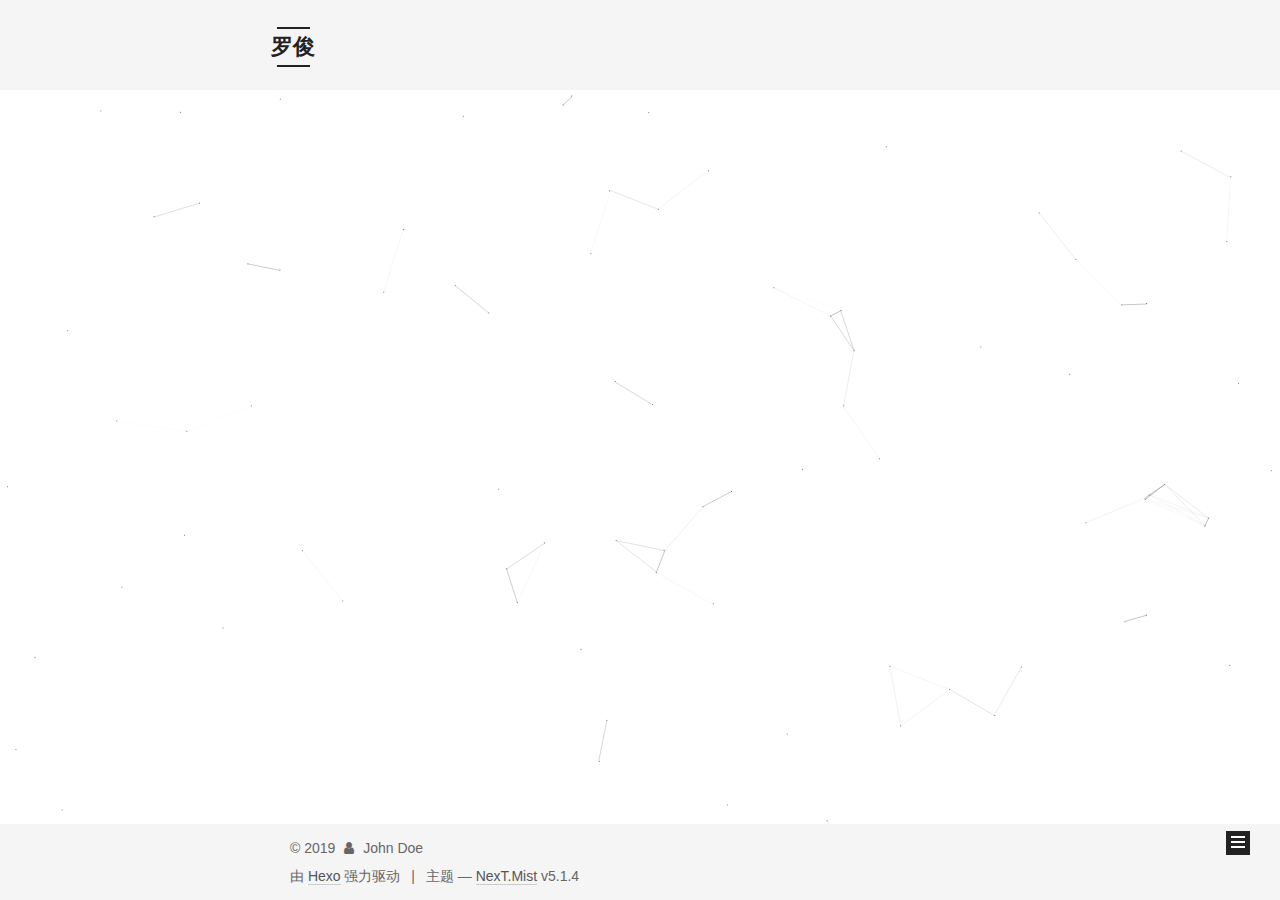
<file: index.html>
<!DOCTYPE html>



  


<html class="theme-next mist use-motion" lang="zh-Hans">
<head><meta name="generator" content="Hexo 3.8.0">
  <meta charset="UTF-8">
<meta http-equiv="X-UA-Compatible" content="IE=edge">
<meta name="viewport" content="width=device-width, initial-scale=1, maximum-scale=1">
<meta name="theme-color" content="#222">









<meta http-equiv="Cache-Control" content="no-transform">
<meta http-equiv="Cache-Control" content="no-siteapp">
















  
  
  <link href="/lib/fancybox/source/jquery.fancybox.css?v=2.1.5" rel="stylesheet" type="text/css">







<link href="/lib/font-awesome/css/font-awesome.min.css?v=4.6.2" rel="stylesheet" type="text/css">

<link href="/css/main.css?v=5.1.4" rel="stylesheet" type="text/css">


  <link rel="apple-touch-icon" sizes="180x180" href="/images/apple-touch-icon-next.png?v=5.1.4">


  <link rel="icon" type="image/png" sizes="32x32" href="/images/favicon-32x32-next.png?v=5.1.4">


  <link rel="icon" type="image/png" sizes="16x16" href="/images/favicon-16x16-next.png?v=5.1.4">


  <link rel="mask-icon" href="/images/logo.svg?v=5.1.4" color="#222">





  <meta name="keywords" content="Hexo, NexT">










<meta property="og:type" content="website">
<meta property="og:title" content="罗俊">
<meta property="og:url" content="http://yoursite.com/index.html">
<meta property="og:site_name" content="罗俊">
<meta property="og:locale" content="zh-Hans">
<meta name="twitter:card" content="summary">
<meta name="twitter:title" content="罗俊">



<script type="text/javascript" id="hexo.configurations">
  var NexT = window.NexT || {};
  var CONFIG = {
    root: '/',
    scheme: 'Mist',
    version: '5.1.4',
    sidebar: {"position":"left","display":"post","offset":12,"b2t":false,"scrollpercent":false,"onmobile":false},
    fancybox: true,
    tabs: true,
    motion: {"enable":true,"async":false,"transition":{"post_block":"fadeIn","post_header":"slideDownIn","post_body":"slideDownIn","coll_header":"slideLeftIn","sidebar":"slideUpIn"}},
    duoshuo: {
      userId: '0',
      author: '博主'
    },
    algolia: {
      applicationID: '',
      apiKey: '',
      indexName: '',
      hits: {"per_page":10},
      labels: {"input_placeholder":"Search for Posts","hits_empty":"We didn't find any results for the search: ${query}","hits_stats":"${hits} results found in ${time} ms"}
    }
  };
</script>



  <link rel="canonical" href="http://yoursite.com/">





  <title>罗俊</title>
  








</head>

<body itemscope itemtype="http://schema.org/WebPage" lang="zh-Hans">

  
  
    
  

  <div class="container sidebar-position-left 
  page-home">
    <div class="headband"></div>

    <header id="header" class="header" itemscope itemtype="http://schema.org/WPHeader">
      <div class="header-inner"><div class="site-brand-wrapper">
  <div class="site-meta ">
    

    <div class="custom-logo-site-title">
      <a href="/" class="brand" rel="start">
        <span class="logo-line-before"><i></i></span>
        <span class="site-title">罗俊</span>
        <span class="logo-line-after"><i></i></span>
      </a>
    </div>
      
        <p class="site-subtitle"></p>
      
  </div>

  <div class="site-nav-toggle">
    <button>
      <span class="btn-bar"></span>
      <span class="btn-bar"></span>
      <span class="btn-bar"></span>
    </button>
  </div>
</div>

<nav class="site-nav">
  

  
    <ul id="menu" class="menu">
      
        
        <li class="menu-item menu-item-home">
          <a href="/" rel="section">
            
              <i class="menu-item-icon fa fa-fw fa-home"></i> <br>
            
            首页
          </a>
        </li>
      
        
        <li class="menu-item menu-item-about">
          <a href="/about/" rel="section">
            
              <i class="menu-item-icon fa fa-fw fa-user"></i> <br>
            
            关于
          </a>
        </li>
      
        
        <li class="menu-item menu-item-tags">
          <a href="/tags/" rel="section">
            
              <i class="menu-item-icon fa fa-fw fa-tags"></i> <br>
            
            标签
          </a>
        </li>
      
        
        <li class="menu-item menu-item-categories">
          <a href="/categories/" rel="section">
            
              <i class="menu-item-icon fa fa-fw fa-th"></i> <br>
            
            分类
          </a>
        </li>
      
        
        <li class="menu-item menu-item-archives">
          <a href="/archives/" rel="section">
            
              <i class="menu-item-icon fa fa-fw fa-archive"></i> <br>
            
            归档
          </a>
        </li>
      

      
        <li class="menu-item menu-item-search">
          
            <a href="javascript:;" class="popup-trigger">
          
            
              <i class="menu-item-icon fa fa-search fa-fw"></i> <br>
            
            搜索
          </a>
        </li>
      
    </ul>
  

  
    <div class="site-search">
      
  <div class="popup search-popup local-search-popup">
  <div class="local-search-header clearfix">
    <span class="search-icon">
      <i class="fa fa-search"></i>
    </span>
    <span class="popup-btn-close">
      <i class="fa fa-times-circle"></i>
    </span>
    <div class="local-search-input-wrapper">
      <input autocomplete="off" placeholder="搜索..." spellcheck="false" type="text" id="local-search-input">
    </div>
  </div>
  <div id="local-search-result"></div>
</div>



    </div>
  
</nav>



 </div>
    </header>

    <main id="main" class="main">
      <div class="main-inner">
        <div class="content-wrap">
          <div id="content" class="content">
            
  <section id="posts" class="posts-expand">
    
      

  

  
  
  

  <article class="post post-type-normal" itemscope itemtype="http://schema.org/Article">
  
  
  
  <div class="post-block">
    <link itemprop="mainEntityOfPage" href="http://yoursite.com/2019/03/26/hello-world/">

    <span hidden itemprop="author" itemscope itemtype="http://schema.org/Person">
      <meta itemprop="name" content="John Doe">
      <meta itemprop="description" content>
      <meta itemprop="image" content="/images/avatar.gif">
    </span>

    <span hidden itemprop="publisher" itemscope itemtype="http://schema.org/Organization">
      <meta itemprop="name" content="罗俊">
    </span>

    
      <header class="post-header">

        
        
          <h1 class="post-title" itemprop="name headline">
                
                <a class="post-title-link" href="/2019/03/26/hello-world/" itemprop="url">Hello World</a></h1>
        

        <div class="post-meta">
          <span class="post-time">
            
              <span class="post-meta-item-icon">
                <i class="fa fa-calendar-o"></i>
              </span>
              
                <span class="post-meta-item-text">发表于</span>
              
              <time title="创建于" itemprop="dateCreated datePublished" datetime="2019-03-26T10:26:37+08:00">
                2019-03-26
              </time>
            

            

            
          </span>

          
            <span class="post-category">
            
              <span class="post-meta-divider">|</span>
            
              <span class="post-meta-item-icon">
                <i class="fa fa-folder-o"></i>
              </span>
              
                <span class="post-meta-item-text">分类于</span>
              
              
                <span itemprop="about" itemscope itemtype="http://schema.org/Thing">
                  <a href="/categories/前端/" itemprop="url" rel="index">
                    <span itemprop="name">前端</span>
                  </a>
                </span>

                
                
              
            </span>
          

          
            
          

          
          

          

          

          

        </div>
      </header>
    

    
    
    
    <div class="post-body" itemprop="articleBody">

      
      

      
        
          <p>Welcome to <a href="https://hexo.io/" target="_blank" rel="noopener">Hexo</a>! This is your very first post. Check <a href="https://hexo.io/docs/" target="_blank" rel="noopener">documentation</a> for more info. If you get any problems when using Hexo, you can find the answer in <a href="https://hexo.io/docs/troubleshooting.html" target="_blank" rel="noopener">troubleshooting</a> or you can ask me on <a href="https://github.com/hexojs/hexo/issues" target="_blank" rel="noopener">GitHub</a>.<br>
          <!--noindex-->
          <div class="post-button text-center">
            <a class="btn" href="/2019/03/26/hello-world/#more" rel="contents">
              阅读全文 &raquo;
            </a>
          </div>
          <!--/noindex-->
        
      
    </p></div>
    
    
    

    

    

    

    <footer class="post-footer">
      

      

      

      
      
        <div class="post-eof"></div>
      
    </footer>
  </div>
  
  
  
  </article>


    
  </section>

  


          </div>
          


          

        </div>
        
          
  
  <div class="sidebar-toggle">
    <div class="sidebar-toggle-line-wrap">
      <span class="sidebar-toggle-line sidebar-toggle-line-first"></span>
      <span class="sidebar-toggle-line sidebar-toggle-line-middle"></span>
      <span class="sidebar-toggle-line sidebar-toggle-line-last"></span>
    </div>
  </div>

  <aside id="sidebar" class="sidebar">
    
    <div class="sidebar-inner">

      

      

      <section class="site-overview-wrap sidebar-panel sidebar-panel-active">
        <div class="site-overview">
          <div class="site-author motion-element" itemprop="author" itemscope itemtype="http://schema.org/Person">
            
              <p class="site-author-name" itemprop="name">John Doe</p>
              <p class="site-description motion-element" itemprop="description"></p>
          </div>

          <nav class="site-state motion-element">

            
              <div class="site-state-item site-state-posts">
              
                <a href="/archives/">
              
                  <span class="site-state-item-count">1</span>
                  <span class="site-state-item-name">日志</span>
                </a>
              </div>
            

            
              
              
              <div class="site-state-item site-state-categories">
                <a href="/categories/index.html">
                  <span class="site-state-item-count">1</span>
                  <span class="site-state-item-name">分类</span>
                </a>
              </div>
            

            
              
              
              <div class="site-state-item site-state-tags">
                <a href="/about/index.html">
                  <span class="site-state-item-count">2</span>
                  <span class="site-state-item-name">标签</span>
                </a>
              </div>
            

          </nav>

          

          

          
          

          
          

          

        </div>
      </section>

      

      

    </div>
  </aside>


        
      </div>
    </main>

    <footer id="footer" class="footer">
      <div class="footer-inner">
        <div class="copyright">&copy; <span itemprop="copyrightYear">2019</span>
  <span class="with-love">
    <i class="fa fa-user"></i>
  </span>
  <span class="author" itemprop="copyrightHolder">John Doe</span>

  
</div>


  <div class="powered-by">由 <a class="theme-link" target="_blank" href="https://hexo.io">Hexo</a> 强力驱动</div>



  <span class="post-meta-divider">|</span>



  <div class="theme-info">主题 &mdash; <a class="theme-link" target="_blank" href="https://github.com/iissnan/hexo-theme-next">NexT.Mist</a> v5.1.4</div>




        
<div class="busuanzi-count">
  <script async src="https://busuanzi.ibruce.info/busuanzi/2.3/busuanzi.pure.mini.js"></script>

  

  
</div>



<script>
  	var _mtac = {};
  	(function() {
  		var mta = document.createElement("script");
  		mta.src = "https://pingjs.qq.com/h5/stats.js?v2.0.4";
  		mta.setAttribute("name", "MTAH5");
  		mta.setAttribute("sid", "your-tencent-mta-id");

  		var s = document.getElementsByTagName("script")[0];
  		s.parentNode.insertBefore(mta, s);
  	})();
</script>






        
      </div>
    </footer>

    
      <div class="back-to-top">
        <i class="fa fa-arrow-up"></i>
        
      </div>
    

    

  </div>

  

<script type="text/javascript">
  if (Object.prototype.toString.call(window.Promise) !== '[object Function]') {
    window.Promise = null;
  }
</script>









  


  











  
  
    <script type="text/javascript" src="/lib/jquery/index.js?v=2.1.3"></script>
  

  
  
    <script type="text/javascript" src="/lib/fastclick/lib/fastclick.min.js?v=1.0.6"></script>
  

  
  
    <script type="text/javascript" src="/lib/jquery_lazyload/jquery.lazyload.js?v=1.9.7"></script>
  

  
  
    <script type="text/javascript" src="/lib/velocity/velocity.min.js?v=1.2.1"></script>
  

  
  
    <script type="text/javascript" src="/lib/velocity/velocity.ui.min.js?v=1.2.1"></script>
  

  
  
    <script type="text/javascript" src="/lib/fancybox/source/jquery.fancybox.pack.js?v=2.1.5"></script>
  

  
  
    <script type="text/javascript" src="/lib/canvas-nest/canvas-nest.min.js"></script>
  


  


  <script type="text/javascript" src="/js/src/utils.js?v=5.1.4"></script>

  <script type="text/javascript" src="/js/src/motion.js?v=5.1.4"></script>



  
  

  

  


  <script type="text/javascript" src="/js/src/bootstrap.js?v=5.1.4"></script>



  


  




	





  





  












  

  <script type="text/javascript">
    // Popup Window;
    var isfetched = false;
    var isXml = true;
    // Search DB path;
    var search_path = "search.xml";
    if (search_path.length === 0) {
      search_path = "search.xml";
    } else if (/json$/i.test(search_path)) {
      isXml = false;
    }
    var path = "/" + search_path;
    // monitor main search box;

    var onPopupClose = function (e) {
      $('.popup').hide();
      $('#local-search-input').val('');
      $('.search-result-list').remove();
      $('#no-result').remove();
      $(".local-search-pop-overlay").remove();
      $('body').css('overflow', '');
    }

    function proceedsearch() {
      $("body")
        .append('<div class="search-popup-overlay local-search-pop-overlay"></div>')
        .css('overflow', 'hidden');
      $('.search-popup-overlay').click(onPopupClose);
      $('.popup').toggle();
      var $localSearchInput = $('#local-search-input');
      $localSearchInput.attr("autocapitalize", "none");
      $localSearchInput.attr("autocorrect", "off");
      $localSearchInput.focus();
    }

    // search function;
    var searchFunc = function(path, search_id, content_id) {
      'use strict';

      // start loading animation
      $("body")
        .append('<div class="search-popup-overlay local-search-pop-overlay">' +
          '<div id="search-loading-icon">' +
          '<i class="fa fa-spinner fa-pulse fa-5x fa-fw"></i>' +
          '</div>' +
          '</div>')
        .css('overflow', 'hidden');
      $("#search-loading-icon").css('margin', '20% auto 0 auto').css('text-align', 'center');

      $.ajax({
        url: path,
        dataType: isXml ? "xml" : "json",
        async: true,
        success: function(res) {
          // get the contents from search data
          isfetched = true;
          $('.popup').detach().appendTo('.header-inner');
          var datas = isXml ? $("entry", res).map(function() {
            return {
              title: $("title", this).text(),
              content: $("content",this).text(),
              url: $("url" , this).text()
            };
          }).get() : res;
          var input = document.getElementById(search_id);
          var resultContent = document.getElementById(content_id);
          var inputEventFunction = function() {
            var searchText = input.value.trim().toLowerCase();
            var keywords = searchText.split(/[\s\-]+/);
            if (keywords.length > 1) {
              keywords.push(searchText);
            }
            var resultItems = [];
            if (searchText.length > 0) {
              // perform local searching
              datas.forEach(function(data) {
                var isMatch = false;
                var hitCount = 0;
                var searchTextCount = 0;
                var title = data.title.trim();
                var titleInLowerCase = title.toLowerCase();
                var content = data.content.trim().replace(/<[^>]+>/g,"");
                var contentInLowerCase = content.toLowerCase();
                var articleUrl = decodeURIComponent(data.url);
                var indexOfTitle = [];
                var indexOfContent = [];
                // only match articles with not empty titles
                if(title != '') {
                  keywords.forEach(function(keyword) {
                    function getIndexByWord(word, text, caseSensitive) {
                      var wordLen = word.length;
                      if (wordLen === 0) {
                        return [];
                      }
                      var startPosition = 0, position = [], index = [];
                      if (!caseSensitive) {
                        text = text.toLowerCase();
                        word = word.toLowerCase();
                      }
                      while ((position = text.indexOf(word, startPosition)) > -1) {
                        index.push({position: position, word: word});
                        startPosition = position + wordLen;
                      }
                      return index;
                    }

                    indexOfTitle = indexOfTitle.concat(getIndexByWord(keyword, titleInLowerCase, false));
                    indexOfContent = indexOfContent.concat(getIndexByWord(keyword, contentInLowerCase, false));
                  });
                  if (indexOfTitle.length > 0 || indexOfContent.length > 0) {
                    isMatch = true;
                    hitCount = indexOfTitle.length + indexOfContent.length;
                  }
                }

                // show search results

                if (isMatch) {
                  // sort index by position of keyword

                  [indexOfTitle, indexOfContent].forEach(function (index) {
                    index.sort(function (itemLeft, itemRight) {
                      if (itemRight.position !== itemLeft.position) {
                        return itemRight.position - itemLeft.position;
                      } else {
                        return itemLeft.word.length - itemRight.word.length;
                      }
                    });
                  });

                  // merge hits into slices

                  function mergeIntoSlice(text, start, end, index) {
                    var item = index[index.length - 1];
                    var position = item.position;
                    var word = item.word;
                    var hits = [];
                    var searchTextCountInSlice = 0;
                    while (position + word.length <= end && index.length != 0) {
                      if (word === searchText) {
                        searchTextCountInSlice++;
                      }
                      hits.push({position: position, length: word.length});
                      var wordEnd = position + word.length;

                      // move to next position of hit

                      index.pop();
                      while (index.length != 0) {
                        item = index[index.length - 1];
                        position = item.position;
                        word = item.word;
                        if (wordEnd > position) {
                          index.pop();
                        } else {
                          break;
                        }
                      }
                    }
                    searchTextCount += searchTextCountInSlice;
                    return {
                      hits: hits,
                      start: start,
                      end: end,
                      searchTextCount: searchTextCountInSlice
                    };
                  }

                  var slicesOfTitle = [];
                  if (indexOfTitle.length != 0) {
                    slicesOfTitle.push(mergeIntoSlice(title, 0, title.length, indexOfTitle));
                  }

                  var slicesOfContent = [];
                  while (indexOfContent.length != 0) {
                    var item = indexOfContent[indexOfContent.length - 1];
                    var position = item.position;
                    var word = item.word;
                    // cut out 100 characters
                    var start = position - 20;
                    var end = position + 80;
                    if(start < 0){
                      start = 0;
                    }
                    if (end < position + word.length) {
                      end = position + word.length;
                    }
                    if(end > content.length){
                      end = content.length;
                    }
                    slicesOfContent.push(mergeIntoSlice(content, start, end, indexOfContent));
                  }

                  // sort slices in content by search text's count and hits' count

                  slicesOfContent.sort(function (sliceLeft, sliceRight) {
                    if (sliceLeft.searchTextCount !== sliceRight.searchTextCount) {
                      return sliceRight.searchTextCount - sliceLeft.searchTextCount;
                    } else if (sliceLeft.hits.length !== sliceRight.hits.length) {
                      return sliceRight.hits.length - sliceLeft.hits.length;
                    } else {
                      return sliceLeft.start - sliceRight.start;
                    }
                  });

                  // select top N slices in content

                  var upperBound = parseInt('1');
                  if (upperBound >= 0) {
                    slicesOfContent = slicesOfContent.slice(0, upperBound);
                  }

                  // highlight title and content

                  function highlightKeyword(text, slice) {
                    var result = '';
                    var prevEnd = slice.start;
                    slice.hits.forEach(function (hit) {
                      result += text.substring(prevEnd, hit.position);
                      var end = hit.position + hit.length;
                      result += '<b class="search-keyword">' + text.substring(hit.position, end) + '</b>';
                      prevEnd = end;
                    });
                    result += text.substring(prevEnd, slice.end);
                    return result;
                  }

                  var resultItem = '';

                  if (slicesOfTitle.length != 0) {
                    resultItem += "<li><a href='" + articleUrl + "' class='search-result-title'>" + highlightKeyword(title, slicesOfTitle[0]) + "</a>";
                  } else {
                    resultItem += "<li><a href='" + articleUrl + "' class='search-result-title'>" + title + "</a>";
                  }

                  slicesOfContent.forEach(function (slice) {
                    resultItem += "<a href='" + articleUrl + "'>" +
                      "<p class=\"search-result\">" + highlightKeyword(content, slice) +
                      "...</p>" + "</a>";
                  });

                  resultItem += "</li>";
                  resultItems.push({
                    item: resultItem,
                    searchTextCount: searchTextCount,
                    hitCount: hitCount,
                    id: resultItems.length
                  });
                }
              })
            };
            if (keywords.length === 1 && keywords[0] === "") {
              resultContent.innerHTML = '<div id="no-result"><i class="fa fa-search fa-5x" /></div>'
            } else if (resultItems.length === 0) {
              resultContent.innerHTML = '<div id="no-result"><i class="fa fa-frown-o fa-5x" /></div>'
            } else {
              resultItems.sort(function (resultLeft, resultRight) {
                if (resultLeft.searchTextCount !== resultRight.searchTextCount) {
                  return resultRight.searchTextCount - resultLeft.searchTextCount;
                } else if (resultLeft.hitCount !== resultRight.hitCount) {
                  return resultRight.hitCount - resultLeft.hitCount;
                } else {
                  return resultRight.id - resultLeft.id;
                }
              });
              var searchResultList = '<ul class=\"search-result-list\">';
              resultItems.forEach(function (result) {
                searchResultList += result.item;
              })
              searchResultList += "</ul>";
              resultContent.innerHTML = searchResultList;
            }
          }

          if ('auto' === 'auto') {
            input.addEventListener('input', inputEventFunction);
          } else {
            $('.search-icon').click(inputEventFunction);
            input.addEventListener('keypress', function (event) {
              if (event.keyCode === 13) {
                inputEventFunction();
              }
            });
          }

          // remove loading animation
          $(".local-search-pop-overlay").remove();
          $('body').css('overflow', '');

          proceedsearch();
        }
      });
    }

    // handle and trigger popup window;
    $('.popup-trigger').click(function(e) {
      e.stopPropagation();
      if (isfetched === false) {
        searchFunc(path, 'local-search-input', 'local-search-result');
      } else {
        proceedsearch();
      };
    });

    $('.popup-btn-close').click(onPopupClose);
    $('.popup').click(function(e){
      e.stopPropagation();
    });
    $(document).on('keyup', function (event) {
      var shouldDismissSearchPopup = event.which === 27 &&
        $('.search-popup').is(':visible');
      if (shouldDismissSearchPopup) {
        onPopupClose();
      }
    });
  </script>





  

  

  
<script>
(function(){
    var bp = document.createElement('script');
    var curProtocol = window.location.protocol.split(':')[0];
    if (curProtocol === 'https') {
        bp.src = 'https://zz.bdstatic.com/linksubmit/push.js';        
    }
    else {
        bp.src = 'http://push.zhanzhang.baidu.com/push.js';
    }
    var s = document.getElementsByTagName("script")[0];
    s.parentNode.insertBefore(bp, s);
})();
</script>


  
  

  

  

  

</body>
</html>
</file>
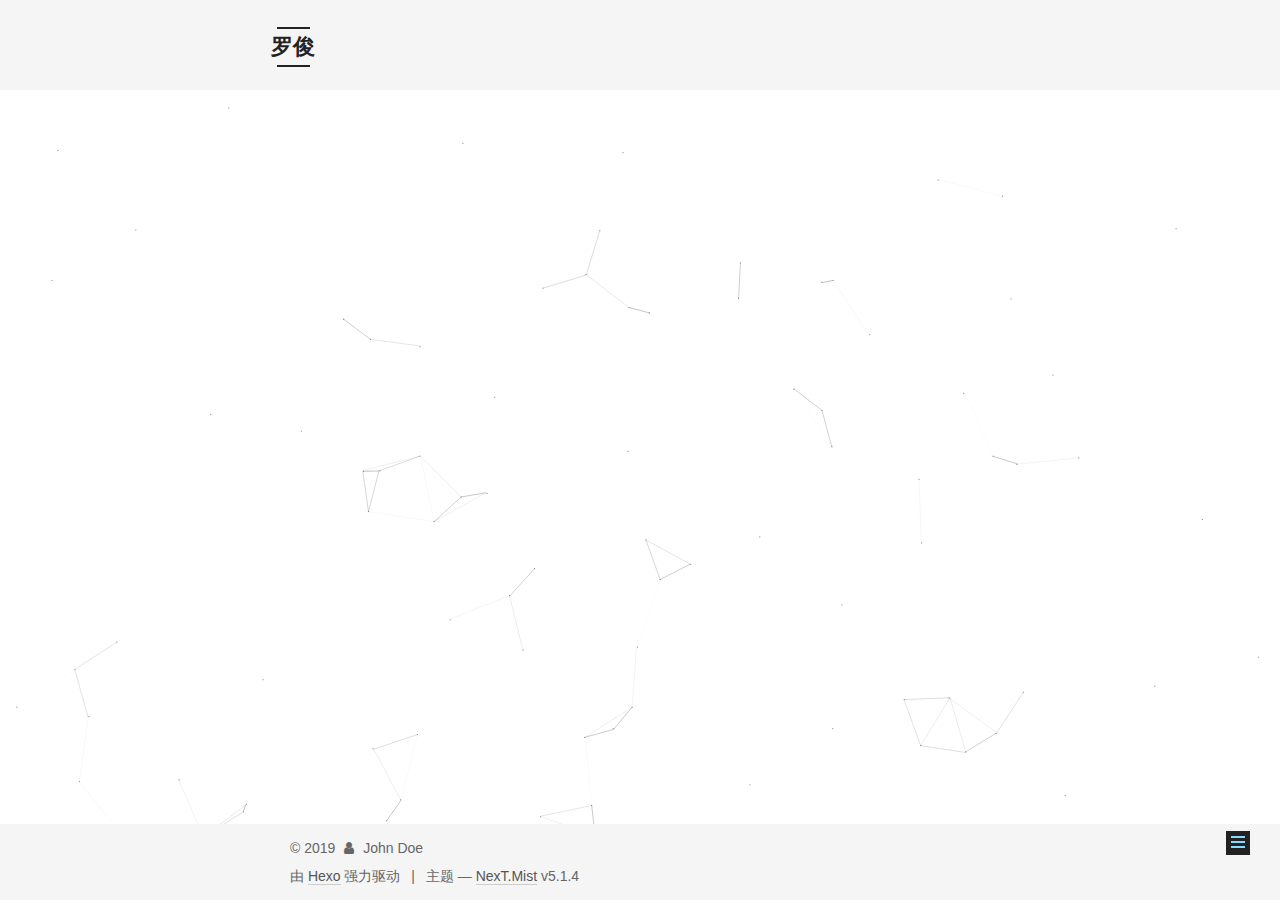
<file: about/index.html>
<!DOCTYPE html>



  


<html class="theme-next mist use-motion" lang="zh-Hans">
<head><meta name="generator" content="Hexo 3.8.0">
  <meta charset="UTF-8">
<meta http-equiv="X-UA-Compatible" content="IE=edge">
<meta name="viewport" content="width=device-width, initial-scale=1, maximum-scale=1">
<meta name="theme-color" content="#222">









<meta http-equiv="Cache-Control" content="no-transform">
<meta http-equiv="Cache-Control" content="no-siteapp">
















  
  
  <link href="/lib/fancybox/source/jquery.fancybox.css?v=2.1.5" rel="stylesheet" type="text/css">







<link href="/lib/font-awesome/css/font-awesome.min.css?v=4.6.2" rel="stylesheet" type="text/css">

<link href="/css/main.css?v=5.1.4" rel="stylesheet" type="text/css">


  <link rel="apple-touch-icon" sizes="180x180" href="/images/apple-touch-icon-next.png?v=5.1.4">


  <link rel="icon" type="image/png" sizes="32x32" href="/images/favicon-32x32-next.png?v=5.1.4">


  <link rel="icon" type="image/png" sizes="16x16" href="/images/favicon-16x16-next.png?v=5.1.4">


  <link rel="mask-icon" href="/images/logo.svg?v=5.1.4" color="#222">





  <meta name="keywords" content="Hexo, NexT">










<meta property="og:type" content="website">
<meta property="og:title" content="about">
<meta property="og:url" content="http://yoursite.com/about/index.html">
<meta property="og:site_name" content="罗俊">
<meta property="og:locale" content="zh-Hans">
<meta property="og:updated_time" content="2019-03-26T03:10:00.462Z">
<meta name="twitter:card" content="summary">
<meta name="twitter:title" content="about">



<script type="text/javascript" id="hexo.configurations">
  var NexT = window.NexT || {};
  var CONFIG = {
    root: '/',
    scheme: 'Mist',
    version: '5.1.4',
    sidebar: {"position":"left","display":"post","offset":12,"b2t":false,"scrollpercent":false,"onmobile":false},
    fancybox: true,
    tabs: true,
    motion: {"enable":true,"async":false,"transition":{"post_block":"fadeIn","post_header":"slideDownIn","post_body":"slideDownIn","coll_header":"slideLeftIn","sidebar":"slideUpIn"}},
    duoshuo: {
      userId: '0',
      author: '博主'
    },
    algolia: {
      applicationID: '',
      apiKey: '',
      indexName: '',
      hits: {"per_page":10},
      labels: {"input_placeholder":"Search for Posts","hits_empty":"We didn't find any results for the search: ${query}","hits_stats":"${hits} results found in ${time} ms"}
    }
  };
</script>



  <link rel="canonical" href="http://yoursite.com/about/">





  <title>about | 罗俊</title>
  








</head>

<body itemscope itemtype="http://schema.org/WebPage" lang="zh-Hans">

  
  
    
  

  <div class="container sidebar-position-left page-post-detail">
    <div class="headband"></div>

    <header id="header" class="header" itemscope itemtype="http://schema.org/WPHeader">
      <div class="header-inner"><div class="site-brand-wrapper">
  <div class="site-meta ">
    

    <div class="custom-logo-site-title">
      <a href="/" class="brand" rel="start">
        <span class="logo-line-before"><i></i></span>
        <span class="site-title">罗俊</span>
        <span class="logo-line-after"><i></i></span>
      </a>
    </div>
      
        <p class="site-subtitle"></p>
      
  </div>

  <div class="site-nav-toggle">
    <button>
      <span class="btn-bar"></span>
      <span class="btn-bar"></span>
      <span class="btn-bar"></span>
    </button>
  </div>
</div>

<nav class="site-nav">
  

  
    <ul id="menu" class="menu">
      
        
        <li class="menu-item menu-item-home">
          <a href="/" rel="section">
            
              <i class="menu-item-icon fa fa-fw fa-home"></i> <br>
            
            首页
          </a>
        </li>
      
        
        <li class="menu-item menu-item-about">
          <a href="/about/" rel="section">
            
              <i class="menu-item-icon fa fa-fw fa-user"></i> <br>
            
            关于
          </a>
        </li>
      
        
        <li class="menu-item menu-item-tags">
          <a href="/tags/" rel="section">
            
              <i class="menu-item-icon fa fa-fw fa-tags"></i> <br>
            
            标签
          </a>
        </li>
      
        
        <li class="menu-item menu-item-categories">
          <a href="/categories/" rel="section">
            
              <i class="menu-item-icon fa fa-fw fa-th"></i> <br>
            
            分类
          </a>
        </li>
      
        
        <li class="menu-item menu-item-archives">
          <a href="/archives/" rel="section">
            
              <i class="menu-item-icon fa fa-fw fa-archive"></i> <br>
            
            归档
          </a>
        </li>
      

      
        <li class="menu-item menu-item-search">
          
            <a href="javascript:;" class="popup-trigger">
          
            
              <i class="menu-item-icon fa fa-search fa-fw"></i> <br>
            
            搜索
          </a>
        </li>
      
    </ul>
  

  
    <div class="site-search">
      
  <div class="popup search-popup local-search-popup">
  <div class="local-search-header clearfix">
    <span class="search-icon">
      <i class="fa fa-search"></i>
    </span>
    <span class="popup-btn-close">
      <i class="fa fa-times-circle"></i>
    </span>
    <div class="local-search-input-wrapper">
      <input autocomplete="off" placeholder="搜索..." spellcheck="false" type="text" id="local-search-input">
    </div>
  </div>
  <div id="local-search-result"></div>
</div>



    </div>
  
</nav>



 </div>
    </header>

    <main id="main" class="main">
      <div class="main-inner">
        <div class="content-wrap">
          <div id="content" class="content">
            

  <div id="posts" class="posts-expand">
    
    
    
    <div class="post-block page">
      <header class="post-header">

	<h1 class="post-title" itemprop="name headline">about</h1>



</header>

      
      
      
      <div class="post-body">
        
        
          <div class="tag-cloud">
            <div class="tag-cloud-title">
                目前共计 2 个标签
            </div>
            <div class="tag-cloud-tags">
              <a href="/tags/about/" style="font-size: 12px; color: #ccc">about</a> <a href="/tags/hexo/" style="font-size: 12px; color: #ccc">hexo</a>
            </div>
          </div>
        
      </div>
      
      
      
    </div>
    
    
    
  </div>


          </div>
          


          

  
    <div class="comments" id="comments">
      <div id="lv-container" data-id="city" data-uid="MTAyMC80MzQwNC8xOTk0NQ"></div>
    </div>

  



        </div>
        
          
  
  <div class="sidebar-toggle">
    <div class="sidebar-toggle-line-wrap">
      <span class="sidebar-toggle-line sidebar-toggle-line-first"></span>
      <span class="sidebar-toggle-line sidebar-toggle-line-middle"></span>
      <span class="sidebar-toggle-line sidebar-toggle-line-last"></span>
    </div>
  </div>

  <aside id="sidebar" class="sidebar">
    
    <div class="sidebar-inner">

      

      

      <section class="site-overview-wrap sidebar-panel sidebar-panel-active">
        <div class="site-overview">
          <div class="site-author motion-element" itemprop="author" itemscope itemtype="http://schema.org/Person">
            
              <p class="site-author-name" itemprop="name">John Doe</p>
              <p class="site-description motion-element" itemprop="description"></p>
          </div>

          <nav class="site-state motion-element">

            
              <div class="site-state-item site-state-posts">
              
                <a href="/archives/">
              
                  <span class="site-state-item-count">1</span>
                  <span class="site-state-item-name">日志</span>
                </a>
              </div>
            

            
              
              
              <div class="site-state-item site-state-categories">
                <a href="/categories/index.html">
                  <span class="site-state-item-count">1</span>
                  <span class="site-state-item-name">分类</span>
                </a>
              </div>
            

            
              
              
              <div class="site-state-item site-state-tags">
                <a href="/about/index.html">
                  <span class="site-state-item-count">2</span>
                  <span class="site-state-item-name">标签</span>
                </a>
              </div>
            

          </nav>

          

          

          
          

          
          

          

        </div>
      </section>

      

      

    </div>
  </aside>


        
      </div>
    </main>

    <footer id="footer" class="footer">
      <div class="footer-inner">
        <div class="copyright">&copy; <span itemprop="copyrightYear">2019</span>
  <span class="with-love">
    <i class="fa fa-user"></i>
  </span>
  <span class="author" itemprop="copyrightHolder">John Doe</span>

  
</div>


  <div class="powered-by">由 <a class="theme-link" target="_blank" href="https://hexo.io">Hexo</a> 强力驱动</div>



  <span class="post-meta-divider">|</span>



  <div class="theme-info">主题 &mdash; <a class="theme-link" target="_blank" href="https://github.com/iissnan/hexo-theme-next">NexT.Mist</a> v5.1.4</div>




        
<div class="busuanzi-count">
  <script async src="https://busuanzi.ibruce.info/busuanzi/2.3/busuanzi.pure.mini.js"></script>

  

  
</div>



<script>
  	var _mtac = {};
  	(function() {
  		var mta = document.createElement("script");
  		mta.src = "https://pingjs.qq.com/h5/stats.js?v2.0.4";
  		mta.setAttribute("name", "MTAH5");
  		mta.setAttribute("sid", "your-tencent-mta-id");

  		var s = document.getElementsByTagName("script")[0];
  		s.parentNode.insertBefore(mta, s);
  	})();
</script>






        
      </div>
    </footer>

    
      <div class="back-to-top">
        <i class="fa fa-arrow-up"></i>
        
      </div>
    

    

  </div>

  

<script type="text/javascript">
  if (Object.prototype.toString.call(window.Promise) !== '[object Function]') {
    window.Promise = null;
  }
</script>









  


  











  
  
    <script type="text/javascript" src="/lib/jquery/index.js?v=2.1.3"></script>
  

  
  
    <script type="text/javascript" src="/lib/fastclick/lib/fastclick.min.js?v=1.0.6"></script>
  

  
  
    <script type="text/javascript" src="/lib/jquery_lazyload/jquery.lazyload.js?v=1.9.7"></script>
  

  
  
    <script type="text/javascript" src="/lib/velocity/velocity.min.js?v=1.2.1"></script>
  

  
  
    <script type="text/javascript" src="/lib/velocity/velocity.ui.min.js?v=1.2.1"></script>
  

  
  
    <script type="text/javascript" src="/lib/fancybox/source/jquery.fancybox.pack.js?v=2.1.5"></script>
  

  
  
    <script type="text/javascript" src="/lib/canvas-nest/canvas-nest.min.js"></script>
  


  


  <script type="text/javascript" src="/js/src/utils.js?v=5.1.4"></script>

  <script type="text/javascript" src="/js/src/motion.js?v=5.1.4"></script>



  
  

  
  <script type="text/javascript" src="/js/src/scrollspy.js?v=5.1.4"></script>
<script type="text/javascript" src="/js/src/post-details.js?v=5.1.4"></script>



  


  <script type="text/javascript" src="/js/src/bootstrap.js?v=5.1.4"></script>



  


  




	





  





  
    <script type="text/javascript">
      (function(d, s) {
        var j, e = d.getElementsByTagName(s)[0];
        if (typeof LivereTower === 'function') { return; }
        j = d.createElement(s);
        j.src = 'https://cdn-city.livere.com/js/embed.dist.js';
        j.async = true;
        e.parentNode.insertBefore(j, e);
      })(document, 'script');
    </script>
  












  

  <script type="text/javascript">
    // Popup Window;
    var isfetched = false;
    var isXml = true;
    // Search DB path;
    var search_path = "search.xml";
    if (search_path.length === 0) {
      search_path = "search.xml";
    } else if (/json$/i.test(search_path)) {
      isXml = false;
    }
    var path = "/" + search_path;
    // monitor main search box;

    var onPopupClose = function (e) {
      $('.popup').hide();
      $('#local-search-input').val('');
      $('.search-result-list').remove();
      $('#no-result').remove();
      $(".local-search-pop-overlay").remove();
      $('body').css('overflow', '');
    }

    function proceedsearch() {
      $("body")
        .append('<div class="search-popup-overlay local-search-pop-overlay"></div>')
        .css('overflow', 'hidden');
      $('.search-popup-overlay').click(onPopupClose);
      $('.popup').toggle();
      var $localSearchInput = $('#local-search-input');
      $localSearchInput.attr("autocapitalize", "none");
      $localSearchInput.attr("autocorrect", "off");
      $localSearchInput.focus();
    }

    // search function;
    var searchFunc = function(path, search_id, content_id) {
      'use strict';

      // start loading animation
      $("body")
        .append('<div class="search-popup-overlay local-search-pop-overlay">' +
          '<div id="search-loading-icon">' +
          '<i class="fa fa-spinner fa-pulse fa-5x fa-fw"></i>' +
          '</div>' +
          '</div>')
        .css('overflow', 'hidden');
      $("#search-loading-icon").css('margin', '20% auto 0 auto').css('text-align', 'center');

      $.ajax({
        url: path,
        dataType: isXml ? "xml" : "json",
        async: true,
        success: function(res) {
          // get the contents from search data
          isfetched = true;
          $('.popup').detach().appendTo('.header-inner');
          var datas = isXml ? $("entry", res).map(function() {
            return {
              title: $("title", this).text(),
              content: $("content",this).text(),
              url: $("url" , this).text()
            };
          }).get() : res;
          var input = document.getElementById(search_id);
          var resultContent = document.getElementById(content_id);
          var inputEventFunction = function() {
            var searchText = input.value.trim().toLowerCase();
            var keywords = searchText.split(/[\s\-]+/);
            if (keywords.length > 1) {
              keywords.push(searchText);
            }
            var resultItems = [];
            if (searchText.length > 0) {
              // perform local searching
              datas.forEach(function(data) {
                var isMatch = false;
                var hitCount = 0;
                var searchTextCount = 0;
                var title = data.title.trim();
                var titleInLowerCase = title.toLowerCase();
                var content = data.content.trim().replace(/<[^>]+>/g,"");
                var contentInLowerCase = content.toLowerCase();
                var articleUrl = decodeURIComponent(data.url);
                var indexOfTitle = [];
                var indexOfContent = [];
                // only match articles with not empty titles
                if(title != '') {
                  keywords.forEach(function(keyword) {
                    function getIndexByWord(word, text, caseSensitive) {
                      var wordLen = word.length;
                      if (wordLen === 0) {
                        return [];
                      }
                      var startPosition = 0, position = [], index = [];
                      if (!caseSensitive) {
                        text = text.toLowerCase();
                        word = word.toLowerCase();
                      }
                      while ((position = text.indexOf(word, startPosition)) > -1) {
                        index.push({position: position, word: word});
                        startPosition = position + wordLen;
                      }
                      return index;
                    }

                    indexOfTitle = indexOfTitle.concat(getIndexByWord(keyword, titleInLowerCase, false));
                    indexOfContent = indexOfContent.concat(getIndexByWord(keyword, contentInLowerCase, false));
                  });
                  if (indexOfTitle.length > 0 || indexOfContent.length > 0) {
                    isMatch = true;
                    hitCount = indexOfTitle.length + indexOfContent.length;
                  }
                }

                // show search results

                if (isMatch) {
                  // sort index by position of keyword

                  [indexOfTitle, indexOfContent].forEach(function (index) {
                    index.sort(function (itemLeft, itemRight) {
                      if (itemRight.position !== itemLeft.position) {
                        return itemRight.position - itemLeft.position;
                      } else {
                        return itemLeft.word.length - itemRight.word.length;
                      }
                    });
                  });

                  // merge hits into slices

                  function mergeIntoSlice(text, start, end, index) {
                    var item = index[index.length - 1];
                    var position = item.position;
                    var word = item.word;
                    var hits = [];
                    var searchTextCountInSlice = 0;
                    while (position + word.length <= end && index.length != 0) {
                      if (word === searchText) {
                        searchTextCountInSlice++;
                      }
                      hits.push({position: position, length: word.length});
                      var wordEnd = position + word.length;

                      // move to next position of hit

                      index.pop();
                      while (index.length != 0) {
                        item = index[index.length - 1];
                        position = item.position;
                        word = item.word;
                        if (wordEnd > position) {
                          index.pop();
                        } else {
                          break;
                        }
                      }
                    }
                    searchTextCount += searchTextCountInSlice;
                    return {
                      hits: hits,
                      start: start,
                      end: end,
                      searchTextCount: searchTextCountInSlice
                    };
                  }

                  var slicesOfTitle = [];
                  if (indexOfTitle.length != 0) {
                    slicesOfTitle.push(mergeIntoSlice(title, 0, title.length, indexOfTitle));
                  }

                  var slicesOfContent = [];
                  while (indexOfContent.length != 0) {
                    var item = indexOfContent[indexOfContent.length - 1];
                    var position = item.position;
                    var word = item.word;
                    // cut out 100 characters
                    var start = position - 20;
                    var end = position + 80;
                    if(start < 0){
                      start = 0;
                    }
                    if (end < position + word.length) {
                      end = position + word.length;
                    }
                    if(end > content.length){
                      end = content.length;
                    }
                    slicesOfContent.push(mergeIntoSlice(content, start, end, indexOfContent));
                  }

                  // sort slices in content by search text's count and hits' count

                  slicesOfContent.sort(function (sliceLeft, sliceRight) {
                    if (sliceLeft.searchTextCount !== sliceRight.searchTextCount) {
                      return sliceRight.searchTextCount - sliceLeft.searchTextCount;
                    } else if (sliceLeft.hits.length !== sliceRight.hits.length) {
                      return sliceRight.hits.length - sliceLeft.hits.length;
                    } else {
                      return sliceLeft.start - sliceRight.start;
                    }
                  });

                  // select top N slices in content

                  var upperBound = parseInt('1');
                  if (upperBound >= 0) {
                    slicesOfContent = slicesOfContent.slice(0, upperBound);
                  }

                  // highlight title and content

                  function highlightKeyword(text, slice) {
                    var result = '';
                    var prevEnd = slice.start;
                    slice.hits.forEach(function (hit) {
                      result += text.substring(prevEnd, hit.position);
                      var end = hit.position + hit.length;
                      result += '<b class="search-keyword">' + text.substring(hit.position, end) + '</b>';
                      prevEnd = end;
                    });
                    result += text.substring(prevEnd, slice.end);
                    return result;
                  }

                  var resultItem = '';

                  if (slicesOfTitle.length != 0) {
                    resultItem += "<li><a href='" + articleUrl + "' class='search-result-title'>" + highlightKeyword(title, slicesOfTitle[0]) + "</a>";
                  } else {
                    resultItem += "<li><a href='" + articleUrl + "' class='search-result-title'>" + title + "</a>";
                  }

                  slicesOfContent.forEach(function (slice) {
                    resultItem += "<a href='" + articleUrl + "'>" +
                      "<p class=\"search-result\">" + highlightKeyword(content, slice) +
                      "...</p>" + "</a>";
                  });

                  resultItem += "</li>";
                  resultItems.push({
                    item: resultItem,
                    searchTextCount: searchTextCount,
                    hitCount: hitCount,
                    id: resultItems.length
                  });
                }
              })
            };
            if (keywords.length === 1 && keywords[0] === "") {
              resultContent.innerHTML = '<div id="no-result"><i class="fa fa-search fa-5x" /></div>'
            } else if (resultItems.length === 0) {
              resultContent.innerHTML = '<div id="no-result"><i class="fa fa-frown-o fa-5x" /></div>'
            } else {
              resultItems.sort(function (resultLeft, resultRight) {
                if (resultLeft.searchTextCount !== resultRight.searchTextCount) {
                  return resultRight.searchTextCount - resultLeft.searchTextCount;
                } else if (resultLeft.hitCount !== resultRight.hitCount) {
                  return resultRight.hitCount - resultLeft.hitCount;
                } else {
                  return resultRight.id - resultLeft.id;
                }
              });
              var searchResultList = '<ul class=\"search-result-list\">';
              resultItems.forEach(function (result) {
                searchResultList += result.item;
              })
              searchResultList += "</ul>";
              resultContent.innerHTML = searchResultList;
            }
          }

          if ('auto' === 'auto') {
            input.addEventListener('input', inputEventFunction);
          } else {
            $('.search-icon').click(inputEventFunction);
            input.addEventListener('keypress', function (event) {
              if (event.keyCode === 13) {
                inputEventFunction();
              }
            });
          }

          // remove loading animation
          $(".local-search-pop-overlay").remove();
          $('body').css('overflow', '');

          proceedsearch();
        }
      });
    }

    // handle and trigger popup window;
    $('.popup-trigger').click(function(e) {
      e.stopPropagation();
      if (isfetched === false) {
        searchFunc(path, 'local-search-input', 'local-search-result');
      } else {
        proceedsearch();
      };
    });

    $('.popup-btn-close').click(onPopupClose);
    $('.popup').click(function(e){
      e.stopPropagation();
    });
    $(document).on('keyup', function (event) {
      var shouldDismissSearchPopup = event.which === 27 &&
        $('.search-popup').is(':visible');
      if (shouldDismissSearchPopup) {
        onPopupClose();
      }
    });
  </script>





  

  

  
<script>
(function(){
    var bp = document.createElement('script');
    var curProtocol = window.location.protocol.split(':')[0];
    if (curProtocol === 'https') {
        bp.src = 'https://zz.bdstatic.com/linksubmit/push.js';        
    }
    else {
        bp.src = 'http://push.zhanzhang.baidu.com/push.js';
    }
    var s = document.getElementsByTagName("script")[0];
    s.parentNode.insertBefore(bp, s);
})();
</script>


  
  

  

  

  

</body>
</html>
</file>
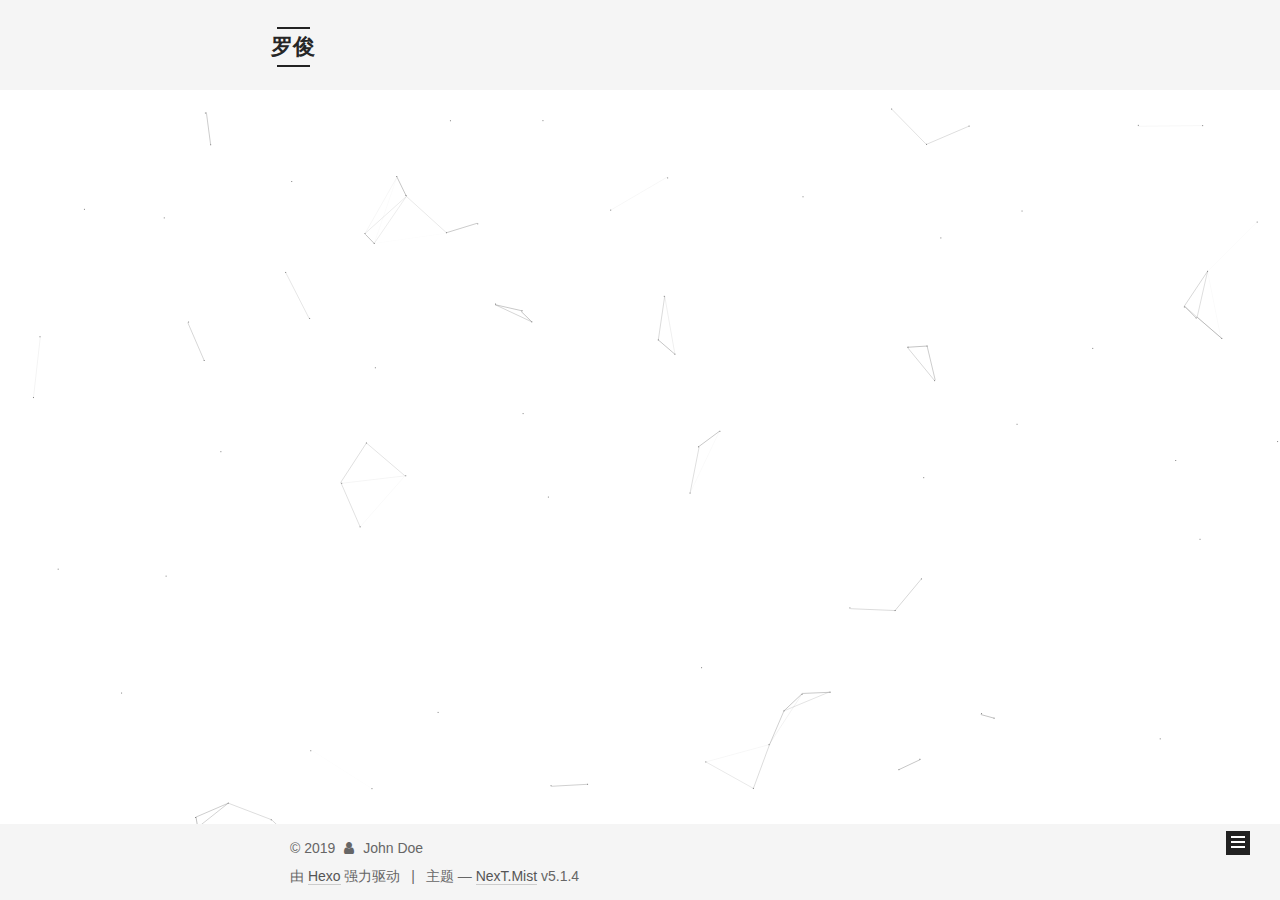
<file: archives/index.html>
<!DOCTYPE html>



  


<html class="theme-next mist use-motion" lang="zh-Hans">
<head><meta name="generator" content="Hexo 3.8.0">
  <meta charset="UTF-8">
<meta http-equiv="X-UA-Compatible" content="IE=edge">
<meta name="viewport" content="width=device-width, initial-scale=1, maximum-scale=1">
<meta name="theme-color" content="#222">









<meta http-equiv="Cache-Control" content="no-transform">
<meta http-equiv="Cache-Control" content="no-siteapp">
















  
  
  <link href="/lib/fancybox/source/jquery.fancybox.css?v=2.1.5" rel="stylesheet" type="text/css">







<link href="/lib/font-awesome/css/font-awesome.min.css?v=4.6.2" rel="stylesheet" type="text/css">

<link href="/css/main.css?v=5.1.4" rel="stylesheet" type="text/css">


  <link rel="apple-touch-icon" sizes="180x180" href="/images/apple-touch-icon-next.png?v=5.1.4">


  <link rel="icon" type="image/png" sizes="32x32" href="/images/favicon-32x32-next.png?v=5.1.4">


  <link rel="icon" type="image/png" sizes="16x16" href="/images/favicon-16x16-next.png?v=5.1.4">


  <link rel="mask-icon" href="/images/logo.svg?v=5.1.4" color="#222">





  <meta name="keywords" content="Hexo, NexT">










<meta property="og:type" content="website">
<meta property="og:title" content="罗俊">
<meta property="og:url" content="http://yoursite.com/archives/index.html">
<meta property="og:site_name" content="罗俊">
<meta property="og:locale" content="zh-Hans">
<meta name="twitter:card" content="summary">
<meta name="twitter:title" content="罗俊">



<script type="text/javascript" id="hexo.configurations">
  var NexT = window.NexT || {};
  var CONFIG = {
    root: '/',
    scheme: 'Mist',
    version: '5.1.4',
    sidebar: {"position":"left","display":"post","offset":12,"b2t":false,"scrollpercent":false,"onmobile":false},
    fancybox: true,
    tabs: true,
    motion: {"enable":true,"async":false,"transition":{"post_block":"fadeIn","post_header":"slideDownIn","post_body":"slideDownIn","coll_header":"slideLeftIn","sidebar":"slideUpIn"}},
    duoshuo: {
      userId: '0',
      author: '博主'
    },
    algolia: {
      applicationID: '',
      apiKey: '',
      indexName: '',
      hits: {"per_page":10},
      labels: {"input_placeholder":"Search for Posts","hits_empty":"We didn't find any results for the search: ${query}","hits_stats":"${hits} results found in ${time} ms"}
    }
  };
</script>



  <link rel="canonical" href="http://yoursite.com/archives/">





  <title>归档 | 罗俊</title>
  








</head>

<body itemscope itemtype="http://schema.org/WebPage" lang="zh-Hans">

  
  
    
  

  <div class="container sidebar-position-left page-archive">
    <div class="headband"></div>

    <header id="header" class="header" itemscope itemtype="http://schema.org/WPHeader">
      <div class="header-inner"><div class="site-brand-wrapper">
  <div class="site-meta ">
    

    <div class="custom-logo-site-title">
      <a href="/" class="brand" rel="start">
        <span class="logo-line-before"><i></i></span>
        <span class="site-title">罗俊</span>
        <span class="logo-line-after"><i></i></span>
      </a>
    </div>
      
        <p class="site-subtitle"></p>
      
  </div>

  <div class="site-nav-toggle">
    <button>
      <span class="btn-bar"></span>
      <span class="btn-bar"></span>
      <span class="btn-bar"></span>
    </button>
  </div>
</div>

<nav class="site-nav">
  

  
    <ul id="menu" class="menu">
      
        
        <li class="menu-item menu-item-home">
          <a href="/" rel="section">
            
              <i class="menu-item-icon fa fa-fw fa-home"></i> <br>
            
            首页
          </a>
        </li>
      
        
        <li class="menu-item menu-item-about">
          <a href="/about/" rel="section">
            
              <i class="menu-item-icon fa fa-fw fa-user"></i> <br>
            
            关于
          </a>
        </li>
      
        
        <li class="menu-item menu-item-tags">
          <a href="/tags/" rel="section">
            
              <i class="menu-item-icon fa fa-fw fa-tags"></i> <br>
            
            标签
          </a>
        </li>
      
        
        <li class="menu-item menu-item-categories">
          <a href="/categories/" rel="section">
            
              <i class="menu-item-icon fa fa-fw fa-th"></i> <br>
            
            分类
          </a>
        </li>
      
        
        <li class="menu-item menu-item-archives">
          <a href="/archives/" rel="section">
            
              <i class="menu-item-icon fa fa-fw fa-archive"></i> <br>
            
            归档
          </a>
        </li>
      

      
        <li class="menu-item menu-item-search">
          
            <a href="javascript:;" class="popup-trigger">
          
            
              <i class="menu-item-icon fa fa-search fa-fw"></i> <br>
            
            搜索
          </a>
        </li>
      
    </ul>
  

  
    <div class="site-search">
      
  <div class="popup search-popup local-search-popup">
  <div class="local-search-header clearfix">
    <span class="search-icon">
      <i class="fa fa-search"></i>
    </span>
    <span class="popup-btn-close">
      <i class="fa fa-times-circle"></i>
    </span>
    <div class="local-search-input-wrapper">
      <input autocomplete="off" placeholder="搜索..." spellcheck="false" type="text" id="local-search-input">
    </div>
  </div>
  <div id="local-search-result"></div>
</div>



    </div>
  
</nav>



 </div>
    </header>

    <main id="main" class="main">
      <div class="main-inner">
        <div class="content-wrap">
          <div id="content" class="content">
            

  
  
  
  <div class="post-block archive">
    <div id="posts" class="posts-collapse">
      <span class="archive-move-on"></span>

      <span class="archive-page-counter">
        
        
        
          
        
        嗯..! 目前共计 1 篇日志。 继续努力。
      </span>

      

        
        
        

        
          
          <div class="collection-title">
            <h1 class="archive-year" id="archive-year-2019">2019</h1>
          </div>
        
        

        

  <article class="post post-type-normal" itemscope itemtype="http://schema.org/Article">
    <header class="post-header">

      <h2 class="post-title">
        
            <a class="post-title-link" href="/2019/03/26/hello-world/" itemprop="url">
              
                <span itemprop="name">Hello World</span>
              
            </a>
        
      </h2>

      <div class="post-meta">
        <time class="post-time" itemprop="dateCreated" datetime="2019-03-26T10:26:37+08:00" content="2019-03-26">
          03-26
        </time>
      </div>

    </header>
  </article>



      

    </div>
  </div>
  
  
  

  



          </div>
          


          

        </div>
        
          
  
  <div class="sidebar-toggle">
    <div class="sidebar-toggle-line-wrap">
      <span class="sidebar-toggle-line sidebar-toggle-line-first"></span>
      <span class="sidebar-toggle-line sidebar-toggle-line-middle"></span>
      <span class="sidebar-toggle-line sidebar-toggle-line-last"></span>
    </div>
  </div>

  <aside id="sidebar" class="sidebar">
    
    <div class="sidebar-inner">

      

      

      <section class="site-overview-wrap sidebar-panel sidebar-panel-active">
        <div class="site-overview">
          <div class="site-author motion-element" itemprop="author" itemscope itemtype="http://schema.org/Person">
            
              <p class="site-author-name" itemprop="name">John Doe</p>
              <p class="site-description motion-element" itemprop="description"></p>
          </div>

          <nav class="site-state motion-element">

            
              <div class="site-state-item site-state-posts">
              
                <a href="/archives/">
              
                  <span class="site-state-item-count">1</span>
                  <span class="site-state-item-name">日志</span>
                </a>
              </div>
            

            
              
              
              <div class="site-state-item site-state-categories">
                <a href="/categories/index.html">
                  <span class="site-state-item-count">1</span>
                  <span class="site-state-item-name">分类</span>
                </a>
              </div>
            

            
              
              
              <div class="site-state-item site-state-tags">
                <a href="/about/index.html">
                  <span class="site-state-item-count">2</span>
                  <span class="site-state-item-name">标签</span>
                </a>
              </div>
            

          </nav>

          

          

          
          

          
          

          

        </div>
      </section>

      

      

    </div>
  </aside>


        
      </div>
    </main>

    <footer id="footer" class="footer">
      <div class="footer-inner">
        <div class="copyright">&copy; <span itemprop="copyrightYear">2019</span>
  <span class="with-love">
    <i class="fa fa-user"></i>
  </span>
  <span class="author" itemprop="copyrightHolder">John Doe</span>

  
</div>


  <div class="powered-by">由 <a class="theme-link" target="_blank" href="https://hexo.io">Hexo</a> 强力驱动</div>



  <span class="post-meta-divider">|</span>



  <div class="theme-info">主题 &mdash; <a class="theme-link" target="_blank" href="https://github.com/iissnan/hexo-theme-next">NexT.Mist</a> v5.1.4</div>




        
<div class="busuanzi-count">
  <script async src="https://busuanzi.ibruce.info/busuanzi/2.3/busuanzi.pure.mini.js"></script>

  

  
</div>



<script>
  	var _mtac = {};
  	(function() {
  		var mta = document.createElement("script");
  		mta.src = "https://pingjs.qq.com/h5/stats.js?v2.0.4";
  		mta.setAttribute("name", "MTAH5");
  		mta.setAttribute("sid", "your-tencent-mta-id");

  		var s = document.getElementsByTagName("script")[0];
  		s.parentNode.insertBefore(mta, s);
  	})();
</script>






        
      </div>
    </footer>

    
      <div class="back-to-top">
        <i class="fa fa-arrow-up"></i>
        
      </div>
    

    

  </div>

  

<script type="text/javascript">
  if (Object.prototype.toString.call(window.Promise) !== '[object Function]') {
    window.Promise = null;
  }
</script>









  


  











  
  
    <script type="text/javascript" src="/lib/jquery/index.js?v=2.1.3"></script>
  

  
  
    <script type="text/javascript" src="/lib/fastclick/lib/fastclick.min.js?v=1.0.6"></script>
  

  
  
    <script type="text/javascript" src="/lib/jquery_lazyload/jquery.lazyload.js?v=1.9.7"></script>
  

  
  
    <script type="text/javascript" src="/lib/velocity/velocity.min.js?v=1.2.1"></script>
  

  
  
    <script type="text/javascript" src="/lib/velocity/velocity.ui.min.js?v=1.2.1"></script>
  

  
  
    <script type="text/javascript" src="/lib/fancybox/source/jquery.fancybox.pack.js?v=2.1.5"></script>
  

  
  
    <script type="text/javascript" src="/lib/canvas-nest/canvas-nest.min.js"></script>
  


  


  <script type="text/javascript" src="/js/src/utils.js?v=5.1.4"></script>

  <script type="text/javascript" src="/js/src/motion.js?v=5.1.4"></script>



  
  

  

  


  <script type="text/javascript" src="/js/src/bootstrap.js?v=5.1.4"></script>



  


  




	





  





  












  

  <script type="text/javascript">
    // Popup Window;
    var isfetched = false;
    var isXml = true;
    // Search DB path;
    var search_path = "search.xml";
    if (search_path.length === 0) {
      search_path = "search.xml";
    } else if (/json$/i.test(search_path)) {
      isXml = false;
    }
    var path = "/" + search_path;
    // monitor main search box;

    var onPopupClose = function (e) {
      $('.popup').hide();
      $('#local-search-input').val('');
      $('.search-result-list').remove();
      $('#no-result').remove();
      $(".local-search-pop-overlay").remove();
      $('body').css('overflow', '');
    }

    function proceedsearch() {
      $("body")
        .append('<div class="search-popup-overlay local-search-pop-overlay"></div>')
        .css('overflow', 'hidden');
      $('.search-popup-overlay').click(onPopupClose);
      $('.popup').toggle();
      var $localSearchInput = $('#local-search-input');
      $localSearchInput.attr("autocapitalize", "none");
      $localSearchInput.attr("autocorrect", "off");
      $localSearchInput.focus();
    }

    // search function;
    var searchFunc = function(path, search_id, content_id) {
      'use strict';

      // start loading animation
      $("body")
        .append('<div class="search-popup-overlay local-search-pop-overlay">' +
          '<div id="search-loading-icon">' +
          '<i class="fa fa-spinner fa-pulse fa-5x fa-fw"></i>' +
          '</div>' +
          '</div>')
        .css('overflow', 'hidden');
      $("#search-loading-icon").css('margin', '20% auto 0 auto').css('text-align', 'center');

      $.ajax({
        url: path,
        dataType: isXml ? "xml" : "json",
        async: true,
        success: function(res) {
          // get the contents from search data
          isfetched = true;
          $('.popup').detach().appendTo('.header-inner');
          var datas = isXml ? $("entry", res).map(function() {
            return {
              title: $("title", this).text(),
              content: $("content",this).text(),
              url: $("url" , this).text()
            };
          }).get() : res;
          var input = document.getElementById(search_id);
          var resultContent = document.getElementById(content_id);
          var inputEventFunction = function() {
            var searchText = input.value.trim().toLowerCase();
            var keywords = searchText.split(/[\s\-]+/);
            if (keywords.length > 1) {
              keywords.push(searchText);
            }
            var resultItems = [];
            if (searchText.length > 0) {
              // perform local searching
              datas.forEach(function(data) {
                var isMatch = false;
                var hitCount = 0;
                var searchTextCount = 0;
                var title = data.title.trim();
                var titleInLowerCase = title.toLowerCase();
                var content = data.content.trim().replace(/<[^>]+>/g,"");
                var contentInLowerCase = content.toLowerCase();
                var articleUrl = decodeURIComponent(data.url);
                var indexOfTitle = [];
                var indexOfContent = [];
                // only match articles with not empty titles
                if(title != '') {
                  keywords.forEach(function(keyword) {
                    function getIndexByWord(word, text, caseSensitive) {
                      var wordLen = word.length;
                      if (wordLen === 0) {
                        return [];
                      }
                      var startPosition = 0, position = [], index = [];
                      if (!caseSensitive) {
                        text = text.toLowerCase();
                        word = word.toLowerCase();
                      }
                      while ((position = text.indexOf(word, startPosition)) > -1) {
                        index.push({position: position, word: word});
                        startPosition = position + wordLen;
                      }
                      return index;
                    }

                    indexOfTitle = indexOfTitle.concat(getIndexByWord(keyword, titleInLowerCase, false));
                    indexOfContent = indexOfContent.concat(getIndexByWord(keyword, contentInLowerCase, false));
                  });
                  if (indexOfTitle.length > 0 || indexOfContent.length > 0) {
                    isMatch = true;
                    hitCount = indexOfTitle.length + indexOfContent.length;
                  }
                }

                // show search results

                if (isMatch) {
                  // sort index by position of keyword

                  [indexOfTitle, indexOfContent].forEach(function (index) {
                    index.sort(function (itemLeft, itemRight) {
                      if (itemRight.position !== itemLeft.position) {
                        return itemRight.position - itemLeft.position;
                      } else {
                        return itemLeft.word.length - itemRight.word.length;
                      }
                    });
                  });

                  // merge hits into slices

                  function mergeIntoSlice(text, start, end, index) {
                    var item = index[index.length - 1];
                    var position = item.position;
                    var word = item.word;
                    var hits = [];
                    var searchTextCountInSlice = 0;
                    while (position + word.length <= end && index.length != 0) {
                      if (word === searchText) {
                        searchTextCountInSlice++;
                      }
                      hits.push({position: position, length: word.length});
                      var wordEnd = position + word.length;

                      // move to next position of hit

                      index.pop();
                      while (index.length != 0) {
                        item = index[index.length - 1];
                        position = item.position;
                        word = item.word;
                        if (wordEnd > position) {
                          index.pop();
                        } else {
                          break;
                        }
                      }
                    }
                    searchTextCount += searchTextCountInSlice;
                    return {
                      hits: hits,
                      start: start,
                      end: end,
                      searchTextCount: searchTextCountInSlice
                    };
                  }

                  var slicesOfTitle = [];
                  if (indexOfTitle.length != 0) {
                    slicesOfTitle.push(mergeIntoSlice(title, 0, title.length, indexOfTitle));
                  }

                  var slicesOfContent = [];
                  while (indexOfContent.length != 0) {
                    var item = indexOfContent[indexOfContent.length - 1];
                    var position = item.position;
                    var word = item.word;
                    // cut out 100 characters
                    var start = position - 20;
                    var end = position + 80;
                    if(start < 0){
                      start = 0;
                    }
                    if (end < position + word.length) {
                      end = position + word.length;
                    }
                    if(end > content.length){
                      end = content.length;
                    }
                    slicesOfContent.push(mergeIntoSlice(content, start, end, indexOfContent));
                  }

                  // sort slices in content by search text's count and hits' count

                  slicesOfContent.sort(function (sliceLeft, sliceRight) {
                    if (sliceLeft.searchTextCount !== sliceRight.searchTextCount) {
                      return sliceRight.searchTextCount - sliceLeft.searchTextCount;
                    } else if (sliceLeft.hits.length !== sliceRight.hits.length) {
                      return sliceRight.hits.length - sliceLeft.hits.length;
                    } else {
                      return sliceLeft.start - sliceRight.start;
                    }
                  });

                  // select top N slices in content

                  var upperBound = parseInt('1');
                  if (upperBound >= 0) {
                    slicesOfContent = slicesOfContent.slice(0, upperBound);
                  }

                  // highlight title and content

                  function highlightKeyword(text, slice) {
                    var result = '';
                    var prevEnd = slice.start;
                    slice.hits.forEach(function (hit) {
                      result += text.substring(prevEnd, hit.position);
                      var end = hit.position + hit.length;
                      result += '<b class="search-keyword">' + text.substring(hit.position, end) + '</b>';
                      prevEnd = end;
                    });
                    result += text.substring(prevEnd, slice.end);
                    return result;
                  }

                  var resultItem = '';

                  if (slicesOfTitle.length != 0) {
                    resultItem += "<li><a href='" + articleUrl + "' class='search-result-title'>" + highlightKeyword(title, slicesOfTitle[0]) + "</a>";
                  } else {
                    resultItem += "<li><a href='" + articleUrl + "' class='search-result-title'>" + title + "</a>";
                  }

                  slicesOfContent.forEach(function (slice) {
                    resultItem += "<a href='" + articleUrl + "'>" +
                      "<p class=\"search-result\">" + highlightKeyword(content, slice) +
                      "...</p>" + "</a>";
                  });

                  resultItem += "</li>";
                  resultItems.push({
                    item: resultItem,
                    searchTextCount: searchTextCount,
                    hitCount: hitCount,
                    id: resultItems.length
                  });
                }
              })
            };
            if (keywords.length === 1 && keywords[0] === "") {
              resultContent.innerHTML = '<div id="no-result"><i class="fa fa-search fa-5x" /></div>'
            } else if (resultItems.length === 0) {
              resultContent.innerHTML = '<div id="no-result"><i class="fa fa-frown-o fa-5x" /></div>'
            } else {
              resultItems.sort(function (resultLeft, resultRight) {
                if (resultLeft.searchTextCount !== resultRight.searchTextCount) {
                  return resultRight.searchTextCount - resultLeft.searchTextCount;
                } else if (resultLeft.hitCount !== resultRight.hitCount) {
                  return resultRight.hitCount - resultLeft.hitCount;
                } else {
                  return resultRight.id - resultLeft.id;
                }
              });
              var searchResultList = '<ul class=\"search-result-list\">';
              resultItems.forEach(function (result) {
                searchResultList += result.item;
              })
              searchResultList += "</ul>";
              resultContent.innerHTML = searchResultList;
            }
          }

          if ('auto' === 'auto') {
            input.addEventListener('input', inputEventFunction);
          } else {
            $('.search-icon').click(inputEventFunction);
            input.addEventListener('keypress', function (event) {
              if (event.keyCode === 13) {
                inputEventFunction();
              }
            });
          }

          // remove loading animation
          $(".local-search-pop-overlay").remove();
          $('body').css('overflow', '');

          proceedsearch();
        }
      });
    }

    // handle and trigger popup window;
    $('.popup-trigger').click(function(e) {
      e.stopPropagation();
      if (isfetched === false) {
        searchFunc(path, 'local-search-input', 'local-search-result');
      } else {
        proceedsearch();
      };
    });

    $('.popup-btn-close').click(onPopupClose);
    $('.popup').click(function(e){
      e.stopPropagation();
    });
    $(document).on('keyup', function (event) {
      var shouldDismissSearchPopup = event.which === 27 &&
        $('.search-popup').is(':visible');
      if (shouldDismissSearchPopup) {
        onPopupClose();
      }
    });
  </script>





  

  

  
<script>
(function(){
    var bp = document.createElement('script');
    var curProtocol = window.location.protocol.split(':')[0];
    if (curProtocol === 'https') {
        bp.src = 'https://zz.bdstatic.com/linksubmit/push.js';        
    }
    else {
        bp.src = 'http://push.zhanzhang.baidu.com/push.js';
    }
    var s = document.getElementsByTagName("script")[0];
    s.parentNode.insertBefore(bp, s);
})();
</script>


  
  

  

  

  

</body>
</html>
</file>
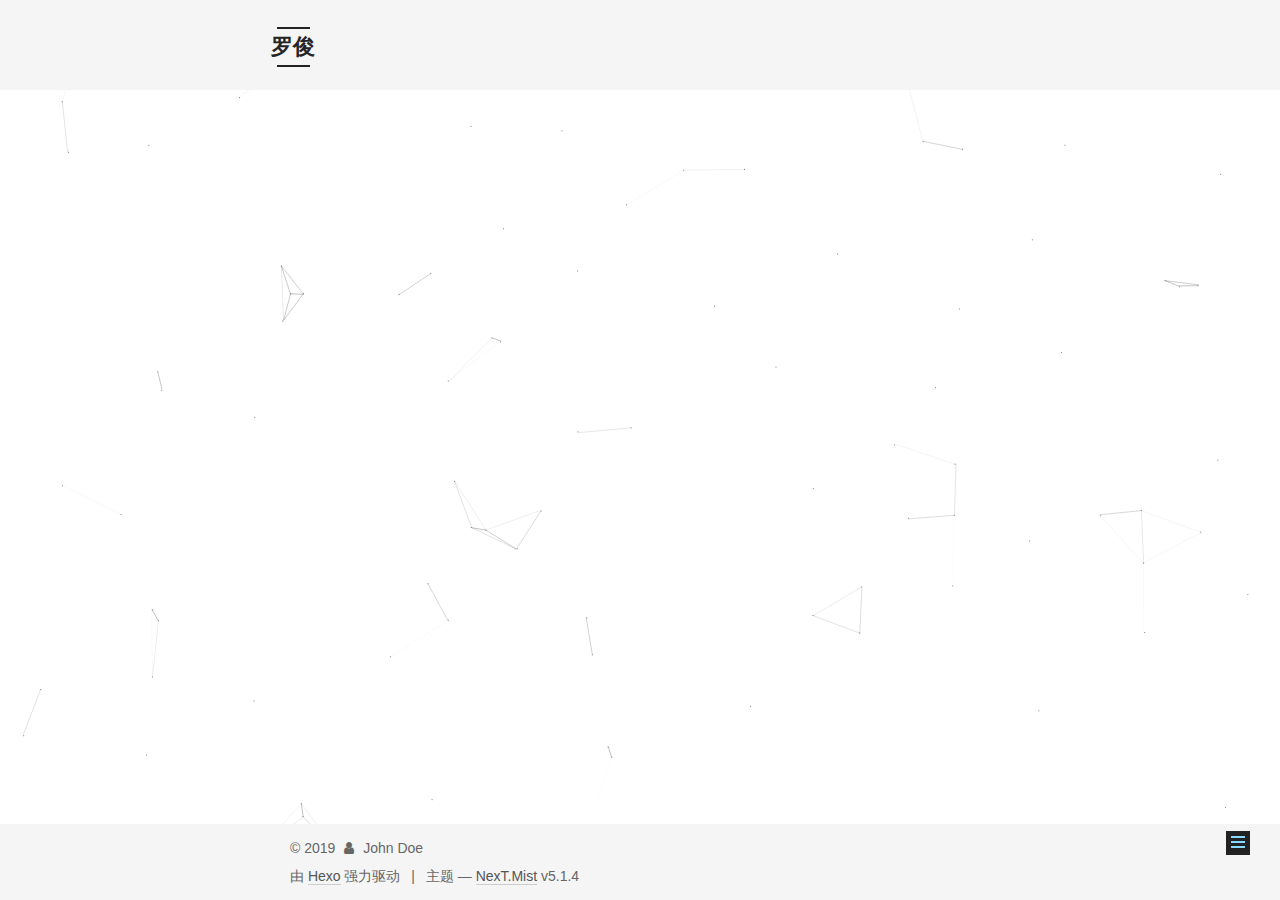
<file: categories/index.html>
<!DOCTYPE html>



  


<html class="theme-next mist use-motion" lang="zh-Hans">
<head><meta name="generator" content="Hexo 3.8.0">
  <meta charset="UTF-8">
<meta http-equiv="X-UA-Compatible" content="IE=edge">
<meta name="viewport" content="width=device-width, initial-scale=1, maximum-scale=1">
<meta name="theme-color" content="#222">









<meta http-equiv="Cache-Control" content="no-transform">
<meta http-equiv="Cache-Control" content="no-siteapp">
















  
  
  <link href="/lib/fancybox/source/jquery.fancybox.css?v=2.1.5" rel="stylesheet" type="text/css">







<link href="/lib/font-awesome/css/font-awesome.min.css?v=4.6.2" rel="stylesheet" type="text/css">

<link href="/css/main.css?v=5.1.4" rel="stylesheet" type="text/css">


  <link rel="apple-touch-icon" sizes="180x180" href="/images/apple-touch-icon-next.png?v=5.1.4">


  <link rel="icon" type="image/png" sizes="32x32" href="/images/favicon-32x32-next.png?v=5.1.4">


  <link rel="icon" type="image/png" sizes="16x16" href="/images/favicon-16x16-next.png?v=5.1.4">


  <link rel="mask-icon" href="/images/logo.svg?v=5.1.4" color="#222">





  <meta name="keywords" content="Hexo, NexT">










<meta property="og:type" content="website">
<meta property="og:title" content="categories">
<meta property="og:url" content="http://yoursite.com/categories/index.html">
<meta property="og:site_name" content="罗俊">
<meta property="og:locale" content="zh-Hans">
<meta property="og:updated_time" content="2019-03-26T03:04:41.764Z">
<meta name="twitter:card" content="summary">
<meta name="twitter:title" content="categories">



<script type="text/javascript" id="hexo.configurations">
  var NexT = window.NexT || {};
  var CONFIG = {
    root: '/',
    scheme: 'Mist',
    version: '5.1.4',
    sidebar: {"position":"left","display":"post","offset":12,"b2t":false,"scrollpercent":false,"onmobile":false},
    fancybox: true,
    tabs: true,
    motion: {"enable":true,"async":false,"transition":{"post_block":"fadeIn","post_header":"slideDownIn","post_body":"slideDownIn","coll_header":"slideLeftIn","sidebar":"slideUpIn"}},
    duoshuo: {
      userId: '0',
      author: '博主'
    },
    algolia: {
      applicationID: '',
      apiKey: '',
      indexName: '',
      hits: {"per_page":10},
      labels: {"input_placeholder":"Search for Posts","hits_empty":"We didn't find any results for the search: ${query}","hits_stats":"${hits} results found in ${time} ms"}
    }
  };
</script>



  <link rel="canonical" href="http://yoursite.com/categories/">





  <title>categories | 罗俊</title>
  








</head>

<body itemscope itemtype="http://schema.org/WebPage" lang="zh-Hans">

  
  
    
  

  <div class="container sidebar-position-left page-post-detail">
    <div class="headband"></div>

    <header id="header" class="header" itemscope itemtype="http://schema.org/WPHeader">
      <div class="header-inner"><div class="site-brand-wrapper">
  <div class="site-meta ">
    

    <div class="custom-logo-site-title">
      <a href="/" class="brand" rel="start">
        <span class="logo-line-before"><i></i></span>
        <span class="site-title">罗俊</span>
        <span class="logo-line-after"><i></i></span>
      </a>
    </div>
      
        <p class="site-subtitle"></p>
      
  </div>

  <div class="site-nav-toggle">
    <button>
      <span class="btn-bar"></span>
      <span class="btn-bar"></span>
      <span class="btn-bar"></span>
    </button>
  </div>
</div>

<nav class="site-nav">
  

  
    <ul id="menu" class="menu">
      
        
        <li class="menu-item menu-item-home">
          <a href="/" rel="section">
            
              <i class="menu-item-icon fa fa-fw fa-home"></i> <br>
            
            首页
          </a>
        </li>
      
        
        <li class="menu-item menu-item-about">
          <a href="/about/" rel="section">
            
              <i class="menu-item-icon fa fa-fw fa-user"></i> <br>
            
            关于
          </a>
        </li>
      
        
        <li class="menu-item menu-item-tags">
          <a href="/tags/" rel="section">
            
              <i class="menu-item-icon fa fa-fw fa-tags"></i> <br>
            
            标签
          </a>
        </li>
      
        
        <li class="menu-item menu-item-categories">
          <a href="/categories/" rel="section">
            
              <i class="menu-item-icon fa fa-fw fa-th"></i> <br>
            
            分类
          </a>
        </li>
      
        
        <li class="menu-item menu-item-archives">
          <a href="/archives/" rel="section">
            
              <i class="menu-item-icon fa fa-fw fa-archive"></i> <br>
            
            归档
          </a>
        </li>
      

      
        <li class="menu-item menu-item-search">
          
            <a href="javascript:;" class="popup-trigger">
          
            
              <i class="menu-item-icon fa fa-search fa-fw"></i> <br>
            
            搜索
          </a>
        </li>
      
    </ul>
  

  
    <div class="site-search">
      
  <div class="popup search-popup local-search-popup">
  <div class="local-search-header clearfix">
    <span class="search-icon">
      <i class="fa fa-search"></i>
    </span>
    <span class="popup-btn-close">
      <i class="fa fa-times-circle"></i>
    </span>
    <div class="local-search-input-wrapper">
      <input autocomplete="off" placeholder="搜索..." spellcheck="false" type="text" id="local-search-input">
    </div>
  </div>
  <div id="local-search-result"></div>
</div>



    </div>
  
</nav>



 </div>
    </header>

    <main id="main" class="main">
      <div class="main-inner">
        <div class="content-wrap">
          <div id="content" class="content">
            

  <div id="posts" class="posts-expand">
    
    
    
    <div class="post-block page">
      <header class="post-header">

	<h1 class="post-title" itemprop="name headline">categories</h1>



</header>

      
      
      
      <div class="post-body">
        
        
          <div class="category-all-page">
            <div class="category-all-title">
                目前共计 1 个分类
            </div>
            <div class="category-all">
              <ul class="category-list"><li class="category-list-item"><a class="category-list-link" href="/categories/前端/">前端</a><span class="category-list-count">1</span></li></ul>
            </div>
          </div>
        
      </div>
      
      
      
    </div>
    
    
    
  </div>


          </div>
          


          

  
    <div class="comments" id="comments">
      <div id="lv-container" data-id="city" data-uid="MTAyMC80MzQwNC8xOTk0NQ"></div>
    </div>

  



        </div>
        
          
  
  <div class="sidebar-toggle">
    <div class="sidebar-toggle-line-wrap">
      <span class="sidebar-toggle-line sidebar-toggle-line-first"></span>
      <span class="sidebar-toggle-line sidebar-toggle-line-middle"></span>
      <span class="sidebar-toggle-line sidebar-toggle-line-last"></span>
    </div>
  </div>

  <aside id="sidebar" class="sidebar">
    
    <div class="sidebar-inner">

      

      

      <section class="site-overview-wrap sidebar-panel sidebar-panel-active">
        <div class="site-overview">
          <div class="site-author motion-element" itemprop="author" itemscope itemtype="http://schema.org/Person">
            
              <p class="site-author-name" itemprop="name">John Doe</p>
              <p class="site-description motion-element" itemprop="description"></p>
          </div>

          <nav class="site-state motion-element">

            
              <div class="site-state-item site-state-posts">
              
                <a href="/archives/">
              
                  <span class="site-state-item-count">1</span>
                  <span class="site-state-item-name">日志</span>
                </a>
              </div>
            

            
              
              
              <div class="site-state-item site-state-categories">
                <a href="/categories/index.html">
                  <span class="site-state-item-count">1</span>
                  <span class="site-state-item-name">分类</span>
                </a>
              </div>
            

            
              
              
              <div class="site-state-item site-state-tags">
                <a href="/about/index.html">
                  <span class="site-state-item-count">2</span>
                  <span class="site-state-item-name">标签</span>
                </a>
              </div>
            

          </nav>

          

          

          
          

          
          

          

        </div>
      </section>

      

      

    </div>
  </aside>


        
      </div>
    </main>

    <footer id="footer" class="footer">
      <div class="footer-inner">
        <div class="copyright">&copy; <span itemprop="copyrightYear">2019</span>
  <span class="with-love">
    <i class="fa fa-user"></i>
  </span>
  <span class="author" itemprop="copyrightHolder">John Doe</span>

  
</div>


  <div class="powered-by">由 <a class="theme-link" target="_blank" href="https://hexo.io">Hexo</a> 强力驱动</div>



  <span class="post-meta-divider">|</span>



  <div class="theme-info">主题 &mdash; <a class="theme-link" target="_blank" href="https://github.com/iissnan/hexo-theme-next">NexT.Mist</a> v5.1.4</div>




        
<div class="busuanzi-count">
  <script async src="https://busuanzi.ibruce.info/busuanzi/2.3/busuanzi.pure.mini.js"></script>

  

  
</div>



<script>
  	var _mtac = {};
  	(function() {
  		var mta = document.createElement("script");
  		mta.src = "https://pingjs.qq.com/h5/stats.js?v2.0.4";
  		mta.setAttribute("name", "MTAH5");
  		mta.setAttribute("sid", "your-tencent-mta-id");

  		var s = document.getElementsByTagName("script")[0];
  		s.parentNode.insertBefore(mta, s);
  	})();
</script>






        
      </div>
    </footer>

    
      <div class="back-to-top">
        <i class="fa fa-arrow-up"></i>
        
      </div>
    

    

  </div>

  

<script type="text/javascript">
  if (Object.prototype.toString.call(window.Promise) !== '[object Function]') {
    window.Promise = null;
  }
</script>









  


  











  
  
    <script type="text/javascript" src="/lib/jquery/index.js?v=2.1.3"></script>
  

  
  
    <script type="text/javascript" src="/lib/fastclick/lib/fastclick.min.js?v=1.0.6"></script>
  

  
  
    <script type="text/javascript" src="/lib/jquery_lazyload/jquery.lazyload.js?v=1.9.7"></script>
  

  
  
    <script type="text/javascript" src="/lib/velocity/velocity.min.js?v=1.2.1"></script>
  

  
  
    <script type="text/javascript" src="/lib/velocity/velocity.ui.min.js?v=1.2.1"></script>
  

  
  
    <script type="text/javascript" src="/lib/fancybox/source/jquery.fancybox.pack.js?v=2.1.5"></script>
  

  
  
    <script type="text/javascript" src="/lib/canvas-nest/canvas-nest.min.js"></script>
  


  


  <script type="text/javascript" src="/js/src/utils.js?v=5.1.4"></script>

  <script type="text/javascript" src="/js/src/motion.js?v=5.1.4"></script>



  
  

  
  <script type="text/javascript" src="/js/src/scrollspy.js?v=5.1.4"></script>
<script type="text/javascript" src="/js/src/post-details.js?v=5.1.4"></script>



  


  <script type="text/javascript" src="/js/src/bootstrap.js?v=5.1.4"></script>



  


  




	





  





  
    <script type="text/javascript">
      (function(d, s) {
        var j, e = d.getElementsByTagName(s)[0];
        if (typeof LivereTower === 'function') { return; }
        j = d.createElement(s);
        j.src = 'https://cdn-city.livere.com/js/embed.dist.js';
        j.async = true;
        e.parentNode.insertBefore(j, e);
      })(document, 'script');
    </script>
  












  

  <script type="text/javascript">
    // Popup Window;
    var isfetched = false;
    var isXml = true;
    // Search DB path;
    var search_path = "search.xml";
    if (search_path.length === 0) {
      search_path = "search.xml";
    } else if (/json$/i.test(search_path)) {
      isXml = false;
    }
    var path = "/" + search_path;
    // monitor main search box;

    var onPopupClose = function (e) {
      $('.popup').hide();
      $('#local-search-input').val('');
      $('.search-result-list').remove();
      $('#no-result').remove();
      $(".local-search-pop-overlay").remove();
      $('body').css('overflow', '');
    }

    function proceedsearch() {
      $("body")
        .append('<div class="search-popup-overlay local-search-pop-overlay"></div>')
        .css('overflow', 'hidden');
      $('.search-popup-overlay').click(onPopupClose);
      $('.popup').toggle();
      var $localSearchInput = $('#local-search-input');
      $localSearchInput.attr("autocapitalize", "none");
      $localSearchInput.attr("autocorrect", "off");
      $localSearchInput.focus();
    }

    // search function;
    var searchFunc = function(path, search_id, content_id) {
      'use strict';

      // start loading animation
      $("body")
        .append('<div class="search-popup-overlay local-search-pop-overlay">' +
          '<div id="search-loading-icon">' +
          '<i class="fa fa-spinner fa-pulse fa-5x fa-fw"></i>' +
          '</div>' +
          '</div>')
        .css('overflow', 'hidden');
      $("#search-loading-icon").css('margin', '20% auto 0 auto').css('text-align', 'center');

      $.ajax({
        url: path,
        dataType: isXml ? "xml" : "json",
        async: true,
        success: function(res) {
          // get the contents from search data
          isfetched = true;
          $('.popup').detach().appendTo('.header-inner');
          var datas = isXml ? $("entry", res).map(function() {
            return {
              title: $("title", this).text(),
              content: $("content",this).text(),
              url: $("url" , this).text()
            };
          }).get() : res;
          var input = document.getElementById(search_id);
          var resultContent = document.getElementById(content_id);
          var inputEventFunction = function() {
            var searchText = input.value.trim().toLowerCase();
            var keywords = searchText.split(/[\s\-]+/);
            if (keywords.length > 1) {
              keywords.push(searchText);
            }
            var resultItems = [];
            if (searchText.length > 0) {
              // perform local searching
              datas.forEach(function(data) {
                var isMatch = false;
                var hitCount = 0;
                var searchTextCount = 0;
                var title = data.title.trim();
                var titleInLowerCase = title.toLowerCase();
                var content = data.content.trim().replace(/<[^>]+>/g,"");
                var contentInLowerCase = content.toLowerCase();
                var articleUrl = decodeURIComponent(data.url);
                var indexOfTitle = [];
                var indexOfContent = [];
                // only match articles with not empty titles
                if(title != '') {
                  keywords.forEach(function(keyword) {
                    function getIndexByWord(word, text, caseSensitive) {
                      var wordLen = word.length;
                      if (wordLen === 0) {
                        return [];
                      }
                      var startPosition = 0, position = [], index = [];
                      if (!caseSensitive) {
                        text = text.toLowerCase();
                        word = word.toLowerCase();
                      }
                      while ((position = text.indexOf(word, startPosition)) > -1) {
                        index.push({position: position, word: word});
                        startPosition = position + wordLen;
                      }
                      return index;
                    }

                    indexOfTitle = indexOfTitle.concat(getIndexByWord(keyword, titleInLowerCase, false));
                    indexOfContent = indexOfContent.concat(getIndexByWord(keyword, contentInLowerCase, false));
                  });
                  if (indexOfTitle.length > 0 || indexOfContent.length > 0) {
                    isMatch = true;
                    hitCount = indexOfTitle.length + indexOfContent.length;
                  }
                }

                // show search results

                if (isMatch) {
                  // sort index by position of keyword

                  [indexOfTitle, indexOfContent].forEach(function (index) {
                    index.sort(function (itemLeft, itemRight) {
                      if (itemRight.position !== itemLeft.position) {
                        return itemRight.position - itemLeft.position;
                      } else {
                        return itemLeft.word.length - itemRight.word.length;
                      }
                    });
                  });

                  // merge hits into slices

                  function mergeIntoSlice(text, start, end, index) {
                    var item = index[index.length - 1];
                    var position = item.position;
                    var word = item.word;
                    var hits = [];
                    var searchTextCountInSlice = 0;
                    while (position + word.length <= end && index.length != 0) {
                      if (word === searchText) {
                        searchTextCountInSlice++;
                      }
                      hits.push({position: position, length: word.length});
                      var wordEnd = position + word.length;

                      // move to next position of hit

                      index.pop();
                      while (index.length != 0) {
                        item = index[index.length - 1];
                        position = item.position;
                        word = item.word;
                        if (wordEnd > position) {
                          index.pop();
                        } else {
                          break;
                        }
                      }
                    }
                    searchTextCount += searchTextCountInSlice;
                    return {
                      hits: hits,
                      start: start,
                      end: end,
                      searchTextCount: searchTextCountInSlice
                    };
                  }

                  var slicesOfTitle = [];
                  if (indexOfTitle.length != 0) {
                    slicesOfTitle.push(mergeIntoSlice(title, 0, title.length, indexOfTitle));
                  }

                  var slicesOfContent = [];
                  while (indexOfContent.length != 0) {
                    var item = indexOfContent[indexOfContent.length - 1];
                    var position = item.position;
                    var word = item.word;
                    // cut out 100 characters
                    var start = position - 20;
                    var end = position + 80;
                    if(start < 0){
                      start = 0;
                    }
                    if (end < position + word.length) {
                      end = position + word.length;
                    }
                    if(end > content.length){
                      end = content.length;
                    }
                    slicesOfContent.push(mergeIntoSlice(content, start, end, indexOfContent));
                  }

                  // sort slices in content by search text's count and hits' count

                  slicesOfContent.sort(function (sliceLeft, sliceRight) {
                    if (sliceLeft.searchTextCount !== sliceRight.searchTextCount) {
                      return sliceRight.searchTextCount - sliceLeft.searchTextCount;
                    } else if (sliceLeft.hits.length !== sliceRight.hits.length) {
                      return sliceRight.hits.length - sliceLeft.hits.length;
                    } else {
                      return sliceLeft.start - sliceRight.start;
                    }
                  });

                  // select top N slices in content

                  var upperBound = parseInt('1');
                  if (upperBound >= 0) {
                    slicesOfContent = slicesOfContent.slice(0, upperBound);
                  }

                  // highlight title and content

                  function highlightKeyword(text, slice) {
                    var result = '';
                    var prevEnd = slice.start;
                    slice.hits.forEach(function (hit) {
                      result += text.substring(prevEnd, hit.position);
                      var end = hit.position + hit.length;
                      result += '<b class="search-keyword">' + text.substring(hit.position, end) + '</b>';
                      prevEnd = end;
                    });
                    result += text.substring(prevEnd, slice.end);
                    return result;
                  }

                  var resultItem = '';

                  if (slicesOfTitle.length != 0) {
                    resultItem += "<li><a href='" + articleUrl + "' class='search-result-title'>" + highlightKeyword(title, slicesOfTitle[0]) + "</a>";
                  } else {
                    resultItem += "<li><a href='" + articleUrl + "' class='search-result-title'>" + title + "</a>";
                  }

                  slicesOfContent.forEach(function (slice) {
                    resultItem += "<a href='" + articleUrl + "'>" +
                      "<p class=\"search-result\">" + highlightKeyword(content, slice) +
                      "...</p>" + "</a>";
                  });

                  resultItem += "</li>";
                  resultItems.push({
                    item: resultItem,
                    searchTextCount: searchTextCount,
                    hitCount: hitCount,
                    id: resultItems.length
                  });
                }
              })
            };
            if (keywords.length === 1 && keywords[0] === "") {
              resultContent.innerHTML = '<div id="no-result"><i class="fa fa-search fa-5x" /></div>'
            } else if (resultItems.length === 0) {
              resultContent.innerHTML = '<div id="no-result"><i class="fa fa-frown-o fa-5x" /></div>'
            } else {
              resultItems.sort(function (resultLeft, resultRight) {
                if (resultLeft.searchTextCount !== resultRight.searchTextCount) {
                  return resultRight.searchTextCount - resultLeft.searchTextCount;
                } else if (resultLeft.hitCount !== resultRight.hitCount) {
                  return resultRight.hitCount - resultLeft.hitCount;
                } else {
                  return resultRight.id - resultLeft.id;
                }
              });
              var searchResultList = '<ul class=\"search-result-list\">';
              resultItems.forEach(function (result) {
                searchResultList += result.item;
              })
              searchResultList += "</ul>";
              resultContent.innerHTML = searchResultList;
            }
          }

          if ('auto' === 'auto') {
            input.addEventListener('input', inputEventFunction);
          } else {
            $('.search-icon').click(inputEventFunction);
            input.addEventListener('keypress', function (event) {
              if (event.keyCode === 13) {
                inputEventFunction();
              }
            });
          }

          // remove loading animation
          $(".local-search-pop-overlay").remove();
          $('body').css('overflow', '');

          proceedsearch();
        }
      });
    }

    // handle and trigger popup window;
    $('.popup-trigger').click(function(e) {
      e.stopPropagation();
      if (isfetched === false) {
        searchFunc(path, 'local-search-input', 'local-search-result');
      } else {
        proceedsearch();
      };
    });

    $('.popup-btn-close').click(onPopupClose);
    $('.popup').click(function(e){
      e.stopPropagation();
    });
    $(document).on('keyup', function (event) {
      var shouldDismissSearchPopup = event.which === 27 &&
        $('.search-popup').is(':visible');
      if (shouldDismissSearchPopup) {
        onPopupClose();
      }
    });
  </script>





  

  

  
<script>
(function(){
    var bp = document.createElement('script');
    var curProtocol = window.location.protocol.split(':')[0];
    if (curProtocol === 'https') {
        bp.src = 'https://zz.bdstatic.com/linksubmit/push.js';        
    }
    else {
        bp.src = 'http://push.zhanzhang.baidu.com/push.js';
    }
    var s = document.getElementsByTagName("script")[0];
    s.parentNode.insertBefore(bp, s);
})();
</script>


  
  

  

  

  

</body>
</html>
</file>
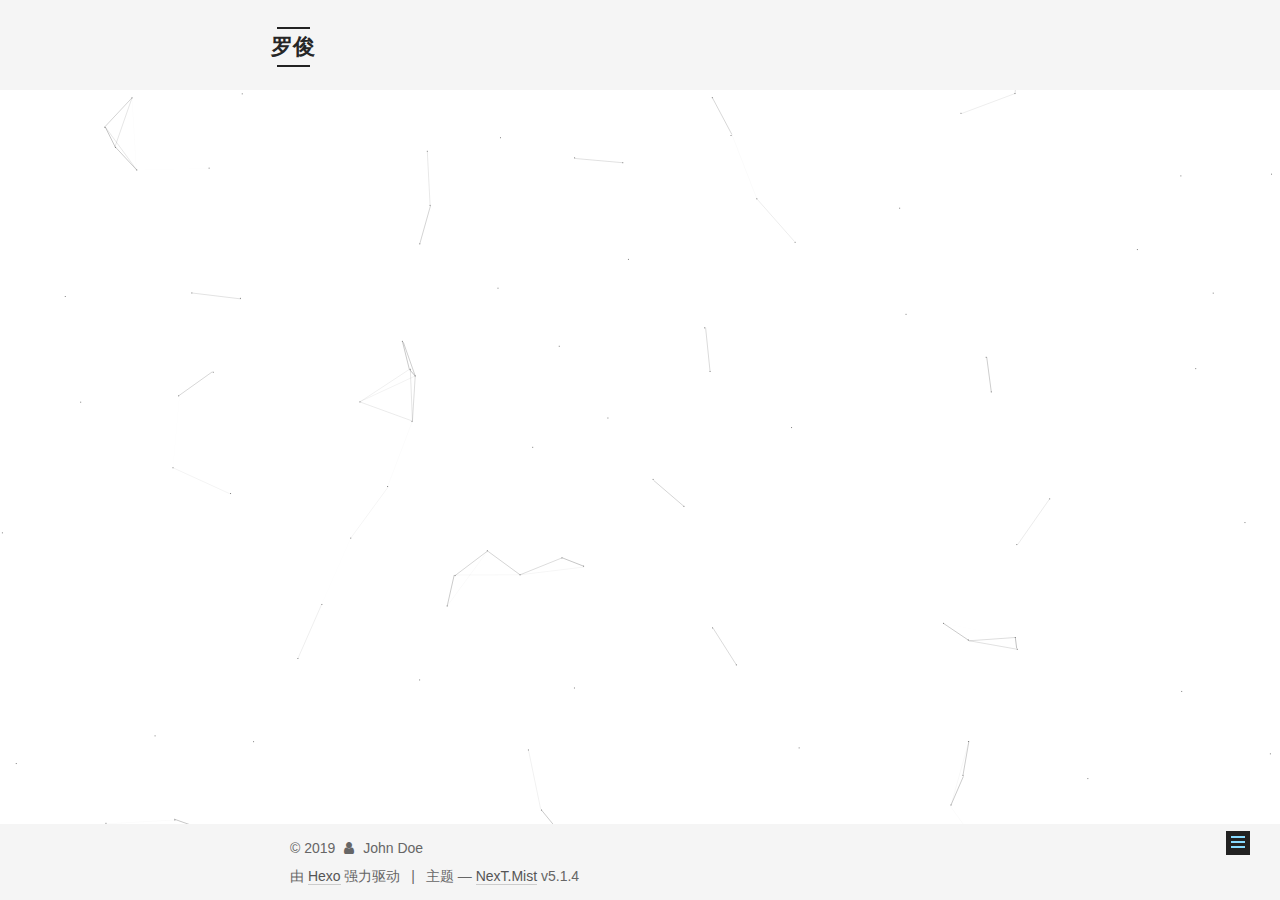
<file: tags/index.html>
<!DOCTYPE html>



  


<html class="theme-next mist use-motion" lang="zh-Hans">
<head><meta name="generator" content="Hexo 3.8.0">
  <meta charset="UTF-8">
<meta http-equiv="X-UA-Compatible" content="IE=edge">
<meta name="viewport" content="width=device-width, initial-scale=1, maximum-scale=1">
<meta name="theme-color" content="#222">









<meta http-equiv="Cache-Control" content="no-transform">
<meta http-equiv="Cache-Control" content="no-siteapp">
















  
  
  <link href="/lib/fancybox/source/jquery.fancybox.css?v=2.1.5" rel="stylesheet" type="text/css">







<link href="/lib/font-awesome/css/font-awesome.min.css?v=4.6.2" rel="stylesheet" type="text/css">

<link href="/css/main.css?v=5.1.4" rel="stylesheet" type="text/css">


  <link rel="apple-touch-icon" sizes="180x180" href="/images/apple-touch-icon-next.png?v=5.1.4">


  <link rel="icon" type="image/png" sizes="32x32" href="/images/favicon-32x32-next.png?v=5.1.4">


  <link rel="icon" type="image/png" sizes="16x16" href="/images/favicon-16x16-next.png?v=5.1.4">


  <link rel="mask-icon" href="/images/logo.svg?v=5.1.4" color="#222">





  <meta name="keywords" content="Hexo, NexT">










<meta property="og:type" content="website">
<meta property="og:title" content="Tags">
<meta property="og:url" content="http://yoursite.com/tags/index.html">
<meta property="og:site_name" content="罗俊">
<meta property="og:locale" content="zh-Hans">
<meta property="og:updated_time" content="2019-03-26T03:15:00.268Z">
<meta name="twitter:card" content="summary">
<meta name="twitter:title" content="Tags">



<script type="text/javascript" id="hexo.configurations">
  var NexT = window.NexT || {};
  var CONFIG = {
    root: '/',
    scheme: 'Mist',
    version: '5.1.4',
    sidebar: {"position":"left","display":"post","offset":12,"b2t":false,"scrollpercent":false,"onmobile":false},
    fancybox: true,
    tabs: true,
    motion: {"enable":true,"async":false,"transition":{"post_block":"fadeIn","post_header":"slideDownIn","post_body":"slideDownIn","coll_header":"slideLeftIn","sidebar":"slideUpIn"}},
    duoshuo: {
      userId: '0',
      author: '博主'
    },
    algolia: {
      applicationID: '',
      apiKey: '',
      indexName: '',
      hits: {"per_page":10},
      labels: {"input_placeholder":"Search for Posts","hits_empty":"We didn't find any results for the search: ${query}","hits_stats":"${hits} results found in ${time} ms"}
    }
  };
</script>



  <link rel="canonical" href="http://yoursite.com/tags/">





  <title>Tags | 罗俊</title>
  








</head>

<body itemscope itemtype="http://schema.org/WebPage" lang="zh-Hans">

  
  
    
  

  <div class="container sidebar-position-left page-post-detail">
    <div class="headband"></div>

    <header id="header" class="header" itemscope itemtype="http://schema.org/WPHeader">
      <div class="header-inner"><div class="site-brand-wrapper">
  <div class="site-meta ">
    

    <div class="custom-logo-site-title">
      <a href="/" class="brand" rel="start">
        <span class="logo-line-before"><i></i></span>
        <span class="site-title">罗俊</span>
        <span class="logo-line-after"><i></i></span>
      </a>
    </div>
      
        <p class="site-subtitle"></p>
      
  </div>

  <div class="site-nav-toggle">
    <button>
      <span class="btn-bar"></span>
      <span class="btn-bar"></span>
      <span class="btn-bar"></span>
    </button>
  </div>
</div>

<nav class="site-nav">
  

  
    <ul id="menu" class="menu">
      
        
        <li class="menu-item menu-item-home">
          <a href="/" rel="section">
            
              <i class="menu-item-icon fa fa-fw fa-home"></i> <br>
            
            首页
          </a>
        </li>
      
        
        <li class="menu-item menu-item-about">
          <a href="/about/" rel="section">
            
              <i class="menu-item-icon fa fa-fw fa-user"></i> <br>
            
            关于
          </a>
        </li>
      
        
        <li class="menu-item menu-item-tags">
          <a href="/tags/" rel="section">
            
              <i class="menu-item-icon fa fa-fw fa-tags"></i> <br>
            
            标签
          </a>
        </li>
      
        
        <li class="menu-item menu-item-categories">
          <a href="/categories/" rel="section">
            
              <i class="menu-item-icon fa fa-fw fa-th"></i> <br>
            
            分类
          </a>
        </li>
      
        
        <li class="menu-item menu-item-archives">
          <a href="/archives/" rel="section">
            
              <i class="menu-item-icon fa fa-fw fa-archive"></i> <br>
            
            归档
          </a>
        </li>
      

      
        <li class="menu-item menu-item-search">
          
            <a href="javascript:;" class="popup-trigger">
          
            
              <i class="menu-item-icon fa fa-search fa-fw"></i> <br>
            
            搜索
          </a>
        </li>
      
    </ul>
  

  
    <div class="site-search">
      
  <div class="popup search-popup local-search-popup">
  <div class="local-search-header clearfix">
    <span class="search-icon">
      <i class="fa fa-search"></i>
    </span>
    <span class="popup-btn-close">
      <i class="fa fa-times-circle"></i>
    </span>
    <div class="local-search-input-wrapper">
      <input autocomplete="off" placeholder="搜索..." spellcheck="false" type="text" id="local-search-input">
    </div>
  </div>
  <div id="local-search-result"></div>
</div>



    </div>
  
</nav>



 </div>
    </header>

    <main id="main" class="main">
      <div class="main-inner">
        <div class="content-wrap">
          <div id="content" class="content">
            

  <div id="posts" class="posts-expand">
    
    
    
    <div class="post-block page">
      <header class="post-header">

	<h1 class="post-title" itemprop="name headline">Tags</h1>



</header>

      
      
      
      <div class="post-body">
        
        
          <div class="tag-cloud">
            <div class="tag-cloud-title">
                目前共计 2 个标签
            </div>
            <div class="tag-cloud-tags">
              <a href="/tags/about/" style="font-size: 12px; color: #ccc">about</a> <a href="/tags/hexo/" style="font-size: 12px; color: #ccc">hexo</a>
            </div>
          </div>
        
      </div>
      
      
      
    </div>
    
    
    
  </div>


          </div>
          


          

  
    <div class="comments" id="comments">
      <div id="lv-container" data-id="city" data-uid="MTAyMC80MzQwNC8xOTk0NQ"></div>
    </div>

  



        </div>
        
          
  
  <div class="sidebar-toggle">
    <div class="sidebar-toggle-line-wrap">
      <span class="sidebar-toggle-line sidebar-toggle-line-first"></span>
      <span class="sidebar-toggle-line sidebar-toggle-line-middle"></span>
      <span class="sidebar-toggle-line sidebar-toggle-line-last"></span>
    </div>
  </div>

  <aside id="sidebar" class="sidebar">
    
    <div class="sidebar-inner">

      

      

      <section class="site-overview-wrap sidebar-panel sidebar-panel-active">
        <div class="site-overview">
          <div class="site-author motion-element" itemprop="author" itemscope itemtype="http://schema.org/Person">
            
              <p class="site-author-name" itemprop="name">John Doe</p>
              <p class="site-description motion-element" itemprop="description"></p>
          </div>

          <nav class="site-state motion-element">

            
              <div class="site-state-item site-state-posts">
              
                <a href="/archives/">
              
                  <span class="site-state-item-count">1</span>
                  <span class="site-state-item-name">日志</span>
                </a>
              </div>
            

            
              
              
              <div class="site-state-item site-state-categories">
                <a href="/categories/index.html">
                  <span class="site-state-item-count">1</span>
                  <span class="site-state-item-name">分类</span>
                </a>
              </div>
            

            
              
              
              <div class="site-state-item site-state-tags">
                <a href="/about/index.html">
                  <span class="site-state-item-count">2</span>
                  <span class="site-state-item-name">标签</span>
                </a>
              </div>
            

          </nav>

          

          

          
          

          
          

          

        </div>
      </section>

      

      

    </div>
  </aside>


        
      </div>
    </main>

    <footer id="footer" class="footer">
      <div class="footer-inner">
        <div class="copyright">&copy; <span itemprop="copyrightYear">2019</span>
  <span class="with-love">
    <i class="fa fa-user"></i>
  </span>
  <span class="author" itemprop="copyrightHolder">John Doe</span>

  
</div>


  <div class="powered-by">由 <a class="theme-link" target="_blank" href="https://hexo.io">Hexo</a> 强力驱动</div>



  <span class="post-meta-divider">|</span>



  <div class="theme-info">主题 &mdash; <a class="theme-link" target="_blank" href="https://github.com/iissnan/hexo-theme-next">NexT.Mist</a> v5.1.4</div>




        
<div class="busuanzi-count">
  <script async src="https://busuanzi.ibruce.info/busuanzi/2.3/busuanzi.pure.mini.js"></script>

  

  
</div>



<script>
  	var _mtac = {};
  	(function() {
  		var mta = document.createElement("script");
  		mta.src = "https://pingjs.qq.com/h5/stats.js?v2.0.4";
  		mta.setAttribute("name", "MTAH5");
  		mta.setAttribute("sid", "your-tencent-mta-id");

  		var s = document.getElementsByTagName("script")[0];
  		s.parentNode.insertBefore(mta, s);
  	})();
</script>






        
      </div>
    </footer>

    
      <div class="back-to-top">
        <i class="fa fa-arrow-up"></i>
        
      </div>
    

    

  </div>

  

<script type="text/javascript">
  if (Object.prototype.toString.call(window.Promise) !== '[object Function]') {
    window.Promise = null;
  }
</script>









  


  











  
  
    <script type="text/javascript" src="/lib/jquery/index.js?v=2.1.3"></script>
  

  
  
    <script type="text/javascript" src="/lib/fastclick/lib/fastclick.min.js?v=1.0.6"></script>
  

  
  
    <script type="text/javascript" src="/lib/jquery_lazyload/jquery.lazyload.js?v=1.9.7"></script>
  

  
  
    <script type="text/javascript" src="/lib/velocity/velocity.min.js?v=1.2.1"></script>
  

  
  
    <script type="text/javascript" src="/lib/velocity/velocity.ui.min.js?v=1.2.1"></script>
  

  
  
    <script type="text/javascript" src="/lib/fancybox/source/jquery.fancybox.pack.js?v=2.1.5"></script>
  

  
  
    <script type="text/javascript" src="/lib/canvas-nest/canvas-nest.min.js"></script>
  


  


  <script type="text/javascript" src="/js/src/utils.js?v=5.1.4"></script>

  <script type="text/javascript" src="/js/src/motion.js?v=5.1.4"></script>



  
  

  
  <script type="text/javascript" src="/js/src/scrollspy.js?v=5.1.4"></script>
<script type="text/javascript" src="/js/src/post-details.js?v=5.1.4"></script>



  


  <script type="text/javascript" src="/js/src/bootstrap.js?v=5.1.4"></script>



  


  




	





  





  
    <script type="text/javascript">
      (function(d, s) {
        var j, e = d.getElementsByTagName(s)[0];
        if (typeof LivereTower === 'function') { return; }
        j = d.createElement(s);
        j.src = 'https://cdn-city.livere.com/js/embed.dist.js';
        j.async = true;
        e.parentNode.insertBefore(j, e);
      })(document, 'script');
    </script>
  












  

  <script type="text/javascript">
    // Popup Window;
    var isfetched = false;
    var isXml = true;
    // Search DB path;
    var search_path = "search.xml";
    if (search_path.length === 0) {
      search_path = "search.xml";
    } else if (/json$/i.test(search_path)) {
      isXml = false;
    }
    var path = "/" + search_path;
    // monitor main search box;

    var onPopupClose = function (e) {
      $('.popup').hide();
      $('#local-search-input').val('');
      $('.search-result-list').remove();
      $('#no-result').remove();
      $(".local-search-pop-overlay").remove();
      $('body').css('overflow', '');
    }

    function proceedsearch() {
      $("body")
        .append('<div class="search-popup-overlay local-search-pop-overlay"></div>')
        .css('overflow', 'hidden');
      $('.search-popup-overlay').click(onPopupClose);
      $('.popup').toggle();
      var $localSearchInput = $('#local-search-input');
      $localSearchInput.attr("autocapitalize", "none");
      $localSearchInput.attr("autocorrect", "off");
      $localSearchInput.focus();
    }

    // search function;
    var searchFunc = function(path, search_id, content_id) {
      'use strict';

      // start loading animation
      $("body")
        .append('<div class="search-popup-overlay local-search-pop-overlay">' +
          '<div id="search-loading-icon">' +
          '<i class="fa fa-spinner fa-pulse fa-5x fa-fw"></i>' +
          '</div>' +
          '</div>')
        .css('overflow', 'hidden');
      $("#search-loading-icon").css('margin', '20% auto 0 auto').css('text-align', 'center');

      $.ajax({
        url: path,
        dataType: isXml ? "xml" : "json",
        async: true,
        success: function(res) {
          // get the contents from search data
          isfetched = true;
          $('.popup').detach().appendTo('.header-inner');
          var datas = isXml ? $("entry", res).map(function() {
            return {
              title: $("title", this).text(),
              content: $("content",this).text(),
              url: $("url" , this).text()
            };
          }).get() : res;
          var input = document.getElementById(search_id);
          var resultContent = document.getElementById(content_id);
          var inputEventFunction = function() {
            var searchText = input.value.trim().toLowerCase();
            var keywords = searchText.split(/[\s\-]+/);
            if (keywords.length > 1) {
              keywords.push(searchText);
            }
            var resultItems = [];
            if (searchText.length > 0) {
              // perform local searching
              datas.forEach(function(data) {
                var isMatch = false;
                var hitCount = 0;
                var searchTextCount = 0;
                var title = data.title.trim();
                var titleInLowerCase = title.toLowerCase();
                var content = data.content.trim().replace(/<[^>]+>/g,"");
                var contentInLowerCase = content.toLowerCase();
                var articleUrl = decodeURIComponent(data.url);
                var indexOfTitle = [];
                var indexOfContent = [];
                // only match articles with not empty titles
                if(title != '') {
                  keywords.forEach(function(keyword) {
                    function getIndexByWord(word, text, caseSensitive) {
                      var wordLen = word.length;
                      if (wordLen === 0) {
                        return [];
                      }
                      var startPosition = 0, position = [], index = [];
                      if (!caseSensitive) {
                        text = text.toLowerCase();
                        word = word.toLowerCase();
                      }
                      while ((position = text.indexOf(word, startPosition)) > -1) {
                        index.push({position: position, word: word});
                        startPosition = position + wordLen;
                      }
                      return index;
                    }

                    indexOfTitle = indexOfTitle.concat(getIndexByWord(keyword, titleInLowerCase, false));
                    indexOfContent = indexOfContent.concat(getIndexByWord(keyword, contentInLowerCase, false));
                  });
                  if (indexOfTitle.length > 0 || indexOfContent.length > 0) {
                    isMatch = true;
                    hitCount = indexOfTitle.length + indexOfContent.length;
                  }
                }

                // show search results

                if (isMatch) {
                  // sort index by position of keyword

                  [indexOfTitle, indexOfContent].forEach(function (index) {
                    index.sort(function (itemLeft, itemRight) {
                      if (itemRight.position !== itemLeft.position) {
                        return itemRight.position - itemLeft.position;
                      } else {
                        return itemLeft.word.length - itemRight.word.length;
                      }
                    });
                  });

                  // merge hits into slices

                  function mergeIntoSlice(text, start, end, index) {
                    var item = index[index.length - 1];
                    var position = item.position;
                    var word = item.word;
                    var hits = [];
                    var searchTextCountInSlice = 0;
                    while (position + word.length <= end && index.length != 0) {
                      if (word === searchText) {
                        searchTextCountInSlice++;
                      }
                      hits.push({position: position, length: word.length});
                      var wordEnd = position + word.length;

                      // move to next position of hit

                      index.pop();
                      while (index.length != 0) {
                        item = index[index.length - 1];
                        position = item.position;
                        word = item.word;
                        if (wordEnd > position) {
                          index.pop();
                        } else {
                          break;
                        }
                      }
                    }
                    searchTextCount += searchTextCountInSlice;
                    return {
                      hits: hits,
                      start: start,
                      end: end,
                      searchTextCount: searchTextCountInSlice
                    };
                  }

                  var slicesOfTitle = [];
                  if (indexOfTitle.length != 0) {
                    slicesOfTitle.push(mergeIntoSlice(title, 0, title.length, indexOfTitle));
                  }

                  var slicesOfContent = [];
                  while (indexOfContent.length != 0) {
                    var item = indexOfContent[indexOfContent.length - 1];
                    var position = item.position;
                    var word = item.word;
                    // cut out 100 characters
                    var start = position - 20;
                    var end = position + 80;
                    if(start < 0){
                      start = 0;
                    }
                    if (end < position + word.length) {
                      end = position + word.length;
                    }
                    if(end > content.length){
                      end = content.length;
                    }
                    slicesOfContent.push(mergeIntoSlice(content, start, end, indexOfContent));
                  }

                  // sort slices in content by search text's count and hits' count

                  slicesOfContent.sort(function (sliceLeft, sliceRight) {
                    if (sliceLeft.searchTextCount !== sliceRight.searchTextCount) {
                      return sliceRight.searchTextCount - sliceLeft.searchTextCount;
                    } else if (sliceLeft.hits.length !== sliceRight.hits.length) {
                      return sliceRight.hits.length - sliceLeft.hits.length;
                    } else {
                      return sliceLeft.start - sliceRight.start;
                    }
                  });

                  // select top N slices in content

                  var upperBound = parseInt('1');
                  if (upperBound >= 0) {
                    slicesOfContent = slicesOfContent.slice(0, upperBound);
                  }

                  // highlight title and content

                  function highlightKeyword(text, slice) {
                    var result = '';
                    var prevEnd = slice.start;
                    slice.hits.forEach(function (hit) {
                      result += text.substring(prevEnd, hit.position);
                      var end = hit.position + hit.length;
                      result += '<b class="search-keyword">' + text.substring(hit.position, end) + '</b>';
                      prevEnd = end;
                    });
                    result += text.substring(prevEnd, slice.end);
                    return result;
                  }

                  var resultItem = '';

                  if (slicesOfTitle.length != 0) {
                    resultItem += "<li><a href='" + articleUrl + "' class='search-result-title'>" + highlightKeyword(title, slicesOfTitle[0]) + "</a>";
                  } else {
                    resultItem += "<li><a href='" + articleUrl + "' class='search-result-title'>" + title + "</a>";
                  }

                  slicesOfContent.forEach(function (slice) {
                    resultItem += "<a href='" + articleUrl + "'>" +
                      "<p class=\"search-result\">" + highlightKeyword(content, slice) +
                      "...</p>" + "</a>";
                  });

                  resultItem += "</li>";
                  resultItems.push({
                    item: resultItem,
                    searchTextCount: searchTextCount,
                    hitCount: hitCount,
                    id: resultItems.length
                  });
                }
              })
            };
            if (keywords.length === 1 && keywords[0] === "") {
              resultContent.innerHTML = '<div id="no-result"><i class="fa fa-search fa-5x" /></div>'
            } else if (resultItems.length === 0) {
              resultContent.innerHTML = '<div id="no-result"><i class="fa fa-frown-o fa-5x" /></div>'
            } else {
              resultItems.sort(function (resultLeft, resultRight) {
                if (resultLeft.searchTextCount !== resultRight.searchTextCount) {
                  return resultRight.searchTextCount - resultLeft.searchTextCount;
                } else if (resultLeft.hitCount !== resultRight.hitCount) {
                  return resultRight.hitCount - resultLeft.hitCount;
                } else {
                  return resultRight.id - resultLeft.id;
                }
              });
              var searchResultList = '<ul class=\"search-result-list\">';
              resultItems.forEach(function (result) {
                searchResultList += result.item;
              })
              searchResultList += "</ul>";
              resultContent.innerHTML = searchResultList;
            }
          }

          if ('auto' === 'auto') {
            input.addEventListener('input', inputEventFunction);
          } else {
            $('.search-icon').click(inputEventFunction);
            input.addEventListener('keypress', function (event) {
              if (event.keyCode === 13) {
                inputEventFunction();
              }
            });
          }

          // remove loading animation
          $(".local-search-pop-overlay").remove();
          $('body').css('overflow', '');

          proceedsearch();
        }
      });
    }

    // handle and trigger popup window;
    $('.popup-trigger').click(function(e) {
      e.stopPropagation();
      if (isfetched === false) {
        searchFunc(path, 'local-search-input', 'local-search-result');
      } else {
        proceedsearch();
      };
    });

    $('.popup-btn-close').click(onPopupClose);
    $('.popup').click(function(e){
      e.stopPropagation();
    });
    $(document).on('keyup', function (event) {
      var shouldDismissSearchPopup = event.which === 27 &&
        $('.search-popup').is(':visible');
      if (shouldDismissSearchPopup) {
        onPopupClose();
      }
    });
  </script>





  

  

  
<script>
(function(){
    var bp = document.createElement('script');
    var curProtocol = window.location.protocol.split(':')[0];
    if (curProtocol === 'https') {
        bp.src = 'https://zz.bdstatic.com/linksubmit/push.js';        
    }
    else {
        bp.src = 'http://push.zhanzhang.baidu.com/push.js';
    }
    var s = document.getElementsByTagName("script")[0];
    s.parentNode.insertBefore(bp, s);
})();
</script>


  
  

  

  

  

</body>
</html>
</file>
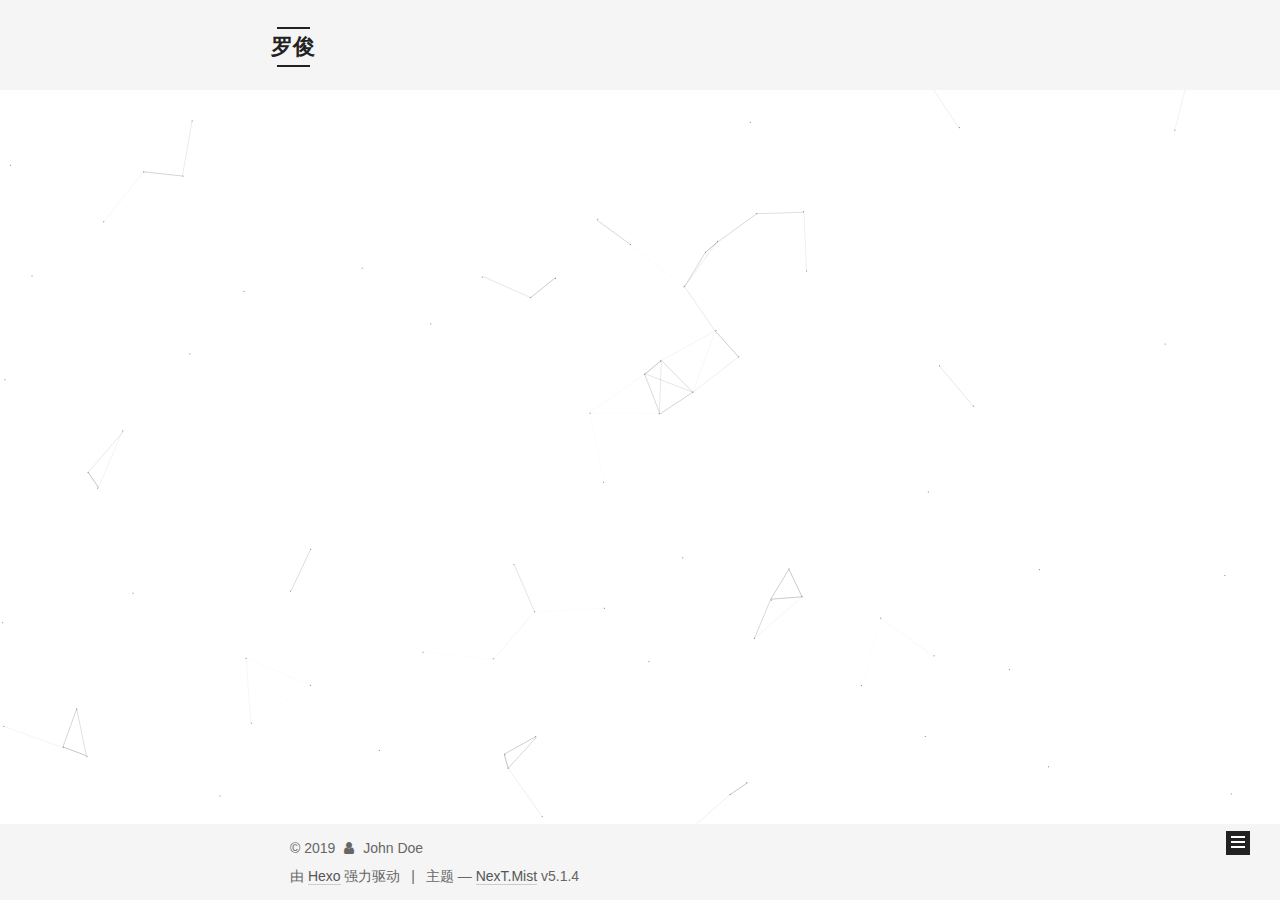
<file: archives/2019/index.html>
<!DOCTYPE html>



  


<html class="theme-next mist use-motion" lang="zh-Hans">
<head><meta name="generator" content="Hexo 3.8.0">
  <meta charset="UTF-8">
<meta http-equiv="X-UA-Compatible" content="IE=edge">
<meta name="viewport" content="width=device-width, initial-scale=1, maximum-scale=1">
<meta name="theme-color" content="#222">









<meta http-equiv="Cache-Control" content="no-transform">
<meta http-equiv="Cache-Control" content="no-siteapp">
















  
  
  <link href="/lib/fancybox/source/jquery.fancybox.css?v=2.1.5" rel="stylesheet" type="text/css">







<link href="/lib/font-awesome/css/font-awesome.min.css?v=4.6.2" rel="stylesheet" type="text/css">

<link href="/css/main.css?v=5.1.4" rel="stylesheet" type="text/css">


  <link rel="apple-touch-icon" sizes="180x180" href="/images/apple-touch-icon-next.png?v=5.1.4">


  <link rel="icon" type="image/png" sizes="32x32" href="/images/favicon-32x32-next.png?v=5.1.4">


  <link rel="icon" type="image/png" sizes="16x16" href="/images/favicon-16x16-next.png?v=5.1.4">


  <link rel="mask-icon" href="/images/logo.svg?v=5.1.4" color="#222">





  <meta name="keywords" content="Hexo, NexT">










<meta property="og:type" content="website">
<meta property="og:title" content="罗俊">
<meta property="og:url" content="http://yoursite.com/archives/2019/index.html">
<meta property="og:site_name" content="罗俊">
<meta property="og:locale" content="zh-Hans">
<meta name="twitter:card" content="summary">
<meta name="twitter:title" content="罗俊">



<script type="text/javascript" id="hexo.configurations">
  var NexT = window.NexT || {};
  var CONFIG = {
    root: '/',
    scheme: 'Mist',
    version: '5.1.4',
    sidebar: {"position":"left","display":"post","offset":12,"b2t":false,"scrollpercent":false,"onmobile":false},
    fancybox: true,
    tabs: true,
    motion: {"enable":true,"async":false,"transition":{"post_block":"fadeIn","post_header":"slideDownIn","post_body":"slideDownIn","coll_header":"slideLeftIn","sidebar":"slideUpIn"}},
    duoshuo: {
      userId: '0',
      author: '博主'
    },
    algolia: {
      applicationID: '',
      apiKey: '',
      indexName: '',
      hits: {"per_page":10},
      labels: {"input_placeholder":"Search for Posts","hits_empty":"We didn't find any results for the search: ${query}","hits_stats":"${hits} results found in ${time} ms"}
    }
  };
</script>



  <link rel="canonical" href="http://yoursite.com/archives/2019/">





  <title>归档 | 罗俊</title>
  








</head>

<body itemscope itemtype="http://schema.org/WebPage" lang="zh-Hans">

  
  
    
  

  <div class="container sidebar-position-left page-archive">
    <div class="headband"></div>

    <header id="header" class="header" itemscope itemtype="http://schema.org/WPHeader">
      <div class="header-inner"><div class="site-brand-wrapper">
  <div class="site-meta ">
    

    <div class="custom-logo-site-title">
      <a href="/" class="brand" rel="start">
        <span class="logo-line-before"><i></i></span>
        <span class="site-title">罗俊</span>
        <span class="logo-line-after"><i></i></span>
      </a>
    </div>
      
        <p class="site-subtitle"></p>
      
  </div>

  <div class="site-nav-toggle">
    <button>
      <span class="btn-bar"></span>
      <span class="btn-bar"></span>
      <span class="btn-bar"></span>
    </button>
  </div>
</div>

<nav class="site-nav">
  

  
    <ul id="menu" class="menu">
      
        
        <li class="menu-item menu-item-home">
          <a href="/" rel="section">
            
              <i class="menu-item-icon fa fa-fw fa-home"></i> <br>
            
            首页
          </a>
        </li>
      
        
        <li class="menu-item menu-item-about">
          <a href="/about/" rel="section">
            
              <i class="menu-item-icon fa fa-fw fa-user"></i> <br>
            
            关于
          </a>
        </li>
      
        
        <li class="menu-item menu-item-tags">
          <a href="/tags/" rel="section">
            
              <i class="menu-item-icon fa fa-fw fa-tags"></i> <br>
            
            标签
          </a>
        </li>
      
        
        <li class="menu-item menu-item-categories">
          <a href="/categories/" rel="section">
            
              <i class="menu-item-icon fa fa-fw fa-th"></i> <br>
            
            分类
          </a>
        </li>
      
        
        <li class="menu-item menu-item-archives">
          <a href="/archives/" rel="section">
            
              <i class="menu-item-icon fa fa-fw fa-archive"></i> <br>
            
            归档
          </a>
        </li>
      

      
        <li class="menu-item menu-item-search">
          
            <a href="javascript:;" class="popup-trigger">
          
            
              <i class="menu-item-icon fa fa-search fa-fw"></i> <br>
            
            搜索
          </a>
        </li>
      
    </ul>
  

  
    <div class="site-search">
      
  <div class="popup search-popup local-search-popup">
  <div class="local-search-header clearfix">
    <span class="search-icon">
      <i class="fa fa-search"></i>
    </span>
    <span class="popup-btn-close">
      <i class="fa fa-times-circle"></i>
    </span>
    <div class="local-search-input-wrapper">
      <input autocomplete="off" placeholder="搜索..." spellcheck="false" type="text" id="local-search-input">
    </div>
  </div>
  <div id="local-search-result"></div>
</div>



    </div>
  
</nav>



 </div>
    </header>

    <main id="main" class="main">
      <div class="main-inner">
        <div class="content-wrap">
          <div id="content" class="content">
            

  
  
  
  <div class="post-block archive">
    <div id="posts" class="posts-collapse">
      <span class="archive-move-on"></span>

      <span class="archive-page-counter">
        
        
        
          
        
        嗯..! 目前共计 1 篇日志。 继续努力。
      </span>

      

        
        
        

        
          
          <div class="collection-title">
            <h1 class="archive-year" id="archive-year-2019">2019</h1>
          </div>
        
        

        

  <article class="post post-type-normal" itemscope itemtype="http://schema.org/Article">
    <header class="post-header">

      <h2 class="post-title">
        
            <a class="post-title-link" href="/2019/03/26/hello-world/" itemprop="url">
              
                <span itemprop="name">Hello World</span>
              
            </a>
        
      </h2>

      <div class="post-meta">
        <time class="post-time" itemprop="dateCreated" datetime="2019-03-26T10:26:37+08:00" content="2019-03-26">
          03-26
        </time>
      </div>

    </header>
  </article>



      

    </div>
  </div>
  
  
  

  



          </div>
          


          

        </div>
        
          
  
  <div class="sidebar-toggle">
    <div class="sidebar-toggle-line-wrap">
      <span class="sidebar-toggle-line sidebar-toggle-line-first"></span>
      <span class="sidebar-toggle-line sidebar-toggle-line-middle"></span>
      <span class="sidebar-toggle-line sidebar-toggle-line-last"></span>
    </div>
  </div>

  <aside id="sidebar" class="sidebar">
    
    <div class="sidebar-inner">

      

      

      <section class="site-overview-wrap sidebar-panel sidebar-panel-active">
        <div class="site-overview">
          <div class="site-author motion-element" itemprop="author" itemscope itemtype="http://schema.org/Person">
            
              <p class="site-author-name" itemprop="name">John Doe</p>
              <p class="site-description motion-element" itemprop="description"></p>
          </div>

          <nav class="site-state motion-element">

            
              <div class="site-state-item site-state-posts">
              
                <a href="/archives/">
              
                  <span class="site-state-item-count">1</span>
                  <span class="site-state-item-name">日志</span>
                </a>
              </div>
            

            
              
              
              <div class="site-state-item site-state-categories">
                <a href="/categories/index.html">
                  <span class="site-state-item-count">1</span>
                  <span class="site-state-item-name">分类</span>
                </a>
              </div>
            

            
              
              
              <div class="site-state-item site-state-tags">
                <a href="/about/index.html">
                  <span class="site-state-item-count">2</span>
                  <span class="site-state-item-name">标签</span>
                </a>
              </div>
            

          </nav>

          

          

          
          

          
          

          

        </div>
      </section>

      

      

    </div>
  </aside>


        
      </div>
    </main>

    <footer id="footer" class="footer">
      <div class="footer-inner">
        <div class="copyright">&copy; <span itemprop="copyrightYear">2019</span>
  <span class="with-love">
    <i class="fa fa-user"></i>
  </span>
  <span class="author" itemprop="copyrightHolder">John Doe</span>

  
</div>


  <div class="powered-by">由 <a class="theme-link" target="_blank" href="https://hexo.io">Hexo</a> 强力驱动</div>



  <span class="post-meta-divider">|</span>



  <div class="theme-info">主题 &mdash; <a class="theme-link" target="_blank" href="https://github.com/iissnan/hexo-theme-next">NexT.Mist</a> v5.1.4</div>




        
<div class="busuanzi-count">
  <script async src="https://busuanzi.ibruce.info/busuanzi/2.3/busuanzi.pure.mini.js"></script>

  

  
</div>



<script>
  	var _mtac = {};
  	(function() {
  		var mta = document.createElement("script");
  		mta.src = "https://pingjs.qq.com/h5/stats.js?v2.0.4";
  		mta.setAttribute("name", "MTAH5");
  		mta.setAttribute("sid", "your-tencent-mta-id");

  		var s = document.getElementsByTagName("script")[0];
  		s.parentNode.insertBefore(mta, s);
  	})();
</script>






        
      </div>
    </footer>

    
      <div class="back-to-top">
        <i class="fa fa-arrow-up"></i>
        
      </div>
    

    

  </div>

  

<script type="text/javascript">
  if (Object.prototype.toString.call(window.Promise) !== '[object Function]') {
    window.Promise = null;
  }
</script>









  


  











  
  
    <script type="text/javascript" src="/lib/jquery/index.js?v=2.1.3"></script>
  

  
  
    <script type="text/javascript" src="/lib/fastclick/lib/fastclick.min.js?v=1.0.6"></script>
  

  
  
    <script type="text/javascript" src="/lib/jquery_lazyload/jquery.lazyload.js?v=1.9.7"></script>
  

  
  
    <script type="text/javascript" src="/lib/velocity/velocity.min.js?v=1.2.1"></script>
  

  
  
    <script type="text/javascript" src="/lib/velocity/velocity.ui.min.js?v=1.2.1"></script>
  

  
  
    <script type="text/javascript" src="/lib/fancybox/source/jquery.fancybox.pack.js?v=2.1.5"></script>
  

  
  
    <script type="text/javascript" src="/lib/canvas-nest/canvas-nest.min.js"></script>
  


  


  <script type="text/javascript" src="/js/src/utils.js?v=5.1.4"></script>

  <script type="text/javascript" src="/js/src/motion.js?v=5.1.4"></script>



  
  

  

  


  <script type="text/javascript" src="/js/src/bootstrap.js?v=5.1.4"></script>



  


  




	





  





  












  

  <script type="text/javascript">
    // Popup Window;
    var isfetched = false;
    var isXml = true;
    // Search DB path;
    var search_path = "search.xml";
    if (search_path.length === 0) {
      search_path = "search.xml";
    } else if (/json$/i.test(search_path)) {
      isXml = false;
    }
    var path = "/" + search_path;
    // monitor main search box;

    var onPopupClose = function (e) {
      $('.popup').hide();
      $('#local-search-input').val('');
      $('.search-result-list').remove();
      $('#no-result').remove();
      $(".local-search-pop-overlay").remove();
      $('body').css('overflow', '');
    }

    function proceedsearch() {
      $("body")
        .append('<div class="search-popup-overlay local-search-pop-overlay"></div>')
        .css('overflow', 'hidden');
      $('.search-popup-overlay').click(onPopupClose);
      $('.popup').toggle();
      var $localSearchInput = $('#local-search-input');
      $localSearchInput.attr("autocapitalize", "none");
      $localSearchInput.attr("autocorrect", "off");
      $localSearchInput.focus();
    }

    // search function;
    var searchFunc = function(path, search_id, content_id) {
      'use strict';

      // start loading animation
      $("body")
        .append('<div class="search-popup-overlay local-search-pop-overlay">' +
          '<div id="search-loading-icon">' +
          '<i class="fa fa-spinner fa-pulse fa-5x fa-fw"></i>' +
          '</div>' +
          '</div>')
        .css('overflow', 'hidden');
      $("#search-loading-icon").css('margin', '20% auto 0 auto').css('text-align', 'center');

      $.ajax({
        url: path,
        dataType: isXml ? "xml" : "json",
        async: true,
        success: function(res) {
          // get the contents from search data
          isfetched = true;
          $('.popup').detach().appendTo('.header-inner');
          var datas = isXml ? $("entry", res).map(function() {
            return {
              title: $("title", this).text(),
              content: $("content",this).text(),
              url: $("url" , this).text()
            };
          }).get() : res;
          var input = document.getElementById(search_id);
          var resultContent = document.getElementById(content_id);
          var inputEventFunction = function() {
            var searchText = input.value.trim().toLowerCase();
            var keywords = searchText.split(/[\s\-]+/);
            if (keywords.length > 1) {
              keywords.push(searchText);
            }
            var resultItems = [];
            if (searchText.length > 0) {
              // perform local searching
              datas.forEach(function(data) {
                var isMatch = false;
                var hitCount = 0;
                var searchTextCount = 0;
                var title = data.title.trim();
                var titleInLowerCase = title.toLowerCase();
                var content = data.content.trim().replace(/<[^>]+>/g,"");
                var contentInLowerCase = content.toLowerCase();
                var articleUrl = decodeURIComponent(data.url);
                var indexOfTitle = [];
                var indexOfContent = [];
                // only match articles with not empty titles
                if(title != '') {
                  keywords.forEach(function(keyword) {
                    function getIndexByWord(word, text, caseSensitive) {
                      var wordLen = word.length;
                      if (wordLen === 0) {
                        return [];
                      }
                      var startPosition = 0, position = [], index = [];
                      if (!caseSensitive) {
                        text = text.toLowerCase();
                        word = word.toLowerCase();
                      }
                      while ((position = text.indexOf(word, startPosition)) > -1) {
                        index.push({position: position, word: word});
                        startPosition = position + wordLen;
                      }
                      return index;
                    }

                    indexOfTitle = indexOfTitle.concat(getIndexByWord(keyword, titleInLowerCase, false));
                    indexOfContent = indexOfContent.concat(getIndexByWord(keyword, contentInLowerCase, false));
                  });
                  if (indexOfTitle.length > 0 || indexOfContent.length > 0) {
                    isMatch = true;
                    hitCount = indexOfTitle.length + indexOfContent.length;
                  }
                }

                // show search results

                if (isMatch) {
                  // sort index by position of keyword

                  [indexOfTitle, indexOfContent].forEach(function (index) {
                    index.sort(function (itemLeft, itemRight) {
                      if (itemRight.position !== itemLeft.position) {
                        return itemRight.position - itemLeft.position;
                      } else {
                        return itemLeft.word.length - itemRight.word.length;
                      }
                    });
                  });

                  // merge hits into slices

                  function mergeIntoSlice(text, start, end, index) {
                    var item = index[index.length - 1];
                    var position = item.position;
                    var word = item.word;
                    var hits = [];
                    var searchTextCountInSlice = 0;
                    while (position + word.length <= end && index.length != 0) {
                      if (word === searchText) {
                        searchTextCountInSlice++;
                      }
                      hits.push({position: position, length: word.length});
                      var wordEnd = position + word.length;

                      // move to next position of hit

                      index.pop();
                      while (index.length != 0) {
                        item = index[index.length - 1];
                        position = item.position;
                        word = item.word;
                        if (wordEnd > position) {
                          index.pop();
                        } else {
                          break;
                        }
                      }
                    }
                    searchTextCount += searchTextCountInSlice;
                    return {
                      hits: hits,
                      start: start,
                      end: end,
                      searchTextCount: searchTextCountInSlice
                    };
                  }

                  var slicesOfTitle = [];
                  if (indexOfTitle.length != 0) {
                    slicesOfTitle.push(mergeIntoSlice(title, 0, title.length, indexOfTitle));
                  }

                  var slicesOfContent = [];
                  while (indexOfContent.length != 0) {
                    var item = indexOfContent[indexOfContent.length - 1];
                    var position = item.position;
                    var word = item.word;
                    // cut out 100 characters
                    var start = position - 20;
                    var end = position + 80;
                    if(start < 0){
                      start = 0;
                    }
                    if (end < position + word.length) {
                      end = position + word.length;
                    }
                    if(end > content.length){
                      end = content.length;
                    }
                    slicesOfContent.push(mergeIntoSlice(content, start, end, indexOfContent));
                  }

                  // sort slices in content by search text's count and hits' count

                  slicesOfContent.sort(function (sliceLeft, sliceRight) {
                    if (sliceLeft.searchTextCount !== sliceRight.searchTextCount) {
                      return sliceRight.searchTextCount - sliceLeft.searchTextCount;
                    } else if (sliceLeft.hits.length !== sliceRight.hits.length) {
                      return sliceRight.hits.length - sliceLeft.hits.length;
                    } else {
                      return sliceLeft.start - sliceRight.start;
                    }
                  });

                  // select top N slices in content

                  var upperBound = parseInt('1');
                  if (upperBound >= 0) {
                    slicesOfContent = slicesOfContent.slice(0, upperBound);
                  }

                  // highlight title and content

                  function highlightKeyword(text, slice) {
                    var result = '';
                    var prevEnd = slice.start;
                    slice.hits.forEach(function (hit) {
                      result += text.substring(prevEnd, hit.position);
                      var end = hit.position + hit.length;
                      result += '<b class="search-keyword">' + text.substring(hit.position, end) + '</b>';
                      prevEnd = end;
                    });
                    result += text.substring(prevEnd, slice.end);
                    return result;
                  }

                  var resultItem = '';

                  if (slicesOfTitle.length != 0) {
                    resultItem += "<li><a href='" + articleUrl + "' class='search-result-title'>" + highlightKeyword(title, slicesOfTitle[0]) + "</a>";
                  } else {
                    resultItem += "<li><a href='" + articleUrl + "' class='search-result-title'>" + title + "</a>";
                  }

                  slicesOfContent.forEach(function (slice) {
                    resultItem += "<a href='" + articleUrl + "'>" +
                      "<p class=\"search-result\">" + highlightKeyword(content, slice) +
                      "...</p>" + "</a>";
                  });

                  resultItem += "</li>";
                  resultItems.push({
                    item: resultItem,
                    searchTextCount: searchTextCount,
                    hitCount: hitCount,
                    id: resultItems.length
                  });
                }
              })
            };
            if (keywords.length === 1 && keywords[0] === "") {
              resultContent.innerHTML = '<div id="no-result"><i class="fa fa-search fa-5x" /></div>'
            } else if (resultItems.length === 0) {
              resultContent.innerHTML = '<div id="no-result"><i class="fa fa-frown-o fa-5x" /></div>'
            } else {
              resultItems.sort(function (resultLeft, resultRight) {
                if (resultLeft.searchTextCount !== resultRight.searchTextCount) {
                  return resultRight.searchTextCount - resultLeft.searchTextCount;
                } else if (resultLeft.hitCount !== resultRight.hitCount) {
                  return resultRight.hitCount - resultLeft.hitCount;
                } else {
                  return resultRight.id - resultLeft.id;
                }
              });
              var searchResultList = '<ul class=\"search-result-list\">';
              resultItems.forEach(function (result) {
                searchResultList += result.item;
              })
              searchResultList += "</ul>";
              resultContent.innerHTML = searchResultList;
            }
          }

          if ('auto' === 'auto') {
            input.addEventListener('input', inputEventFunction);
          } else {
            $('.search-icon').click(inputEventFunction);
            input.addEventListener('keypress', function (event) {
              if (event.keyCode === 13) {
                inputEventFunction();
              }
            });
          }

          // remove loading animation
          $(".local-search-pop-overlay").remove();
          $('body').css('overflow', '');

          proceedsearch();
        }
      });
    }

    // handle and trigger popup window;
    $('.popup-trigger').click(function(e) {
      e.stopPropagation();
      if (isfetched === false) {
        searchFunc(path, 'local-search-input', 'local-search-result');
      } else {
        proceedsearch();
      };
    });

    $('.popup-btn-close').click(onPopupClose);
    $('.popup').click(function(e){
      e.stopPropagation();
    });
    $(document).on('keyup', function (event) {
      var shouldDismissSearchPopup = event.which === 27 &&
        $('.search-popup').is(':visible');
      if (shouldDismissSearchPopup) {
        onPopupClose();
      }
    });
  </script>





  

  

  
<script>
(function(){
    var bp = document.createElement('script');
    var curProtocol = window.location.protocol.split(':')[0];
    if (curProtocol === 'https') {
        bp.src = 'https://zz.bdstatic.com/linksubmit/push.js';        
    }
    else {
        bp.src = 'http://push.zhanzhang.baidu.com/push.js';
    }
    var s = document.getElementsByTagName("script")[0];
    s.parentNode.insertBefore(bp, s);
})();
</script>


  
  

  

  

  

</body>
</html>
</file>
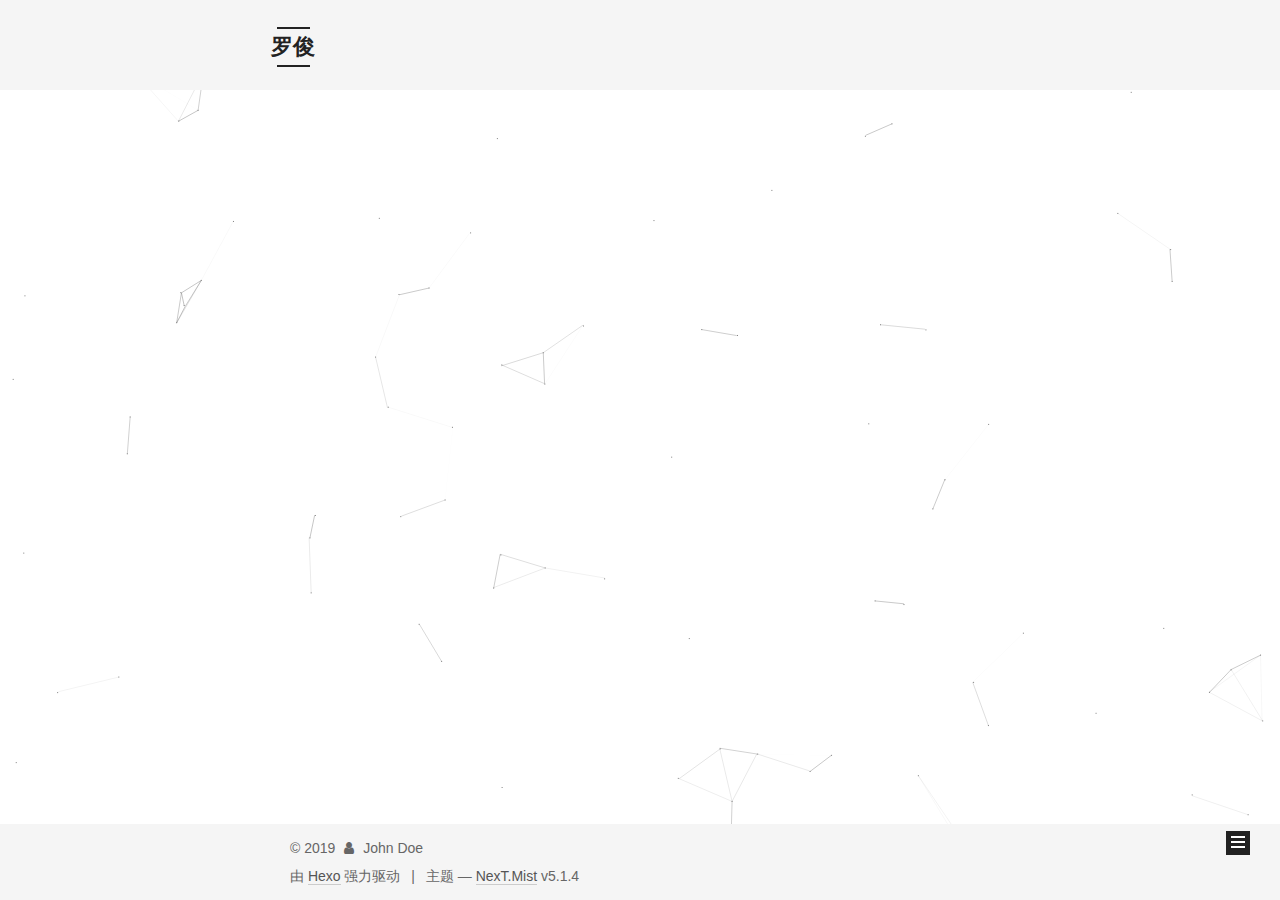
<file: categories/前端/index.html>
<!DOCTYPE html>



  


<html class="theme-next mist use-motion" lang="zh-Hans">
<head><meta name="generator" content="Hexo 3.8.0">
  <meta charset="UTF-8">
<meta http-equiv="X-UA-Compatible" content="IE=edge">
<meta name="viewport" content="width=device-width, initial-scale=1, maximum-scale=1">
<meta name="theme-color" content="#222">









<meta http-equiv="Cache-Control" content="no-transform">
<meta http-equiv="Cache-Control" content="no-siteapp">
















  
  
  <link href="/lib/fancybox/source/jquery.fancybox.css?v=2.1.5" rel="stylesheet" type="text/css">







<link href="/lib/font-awesome/css/font-awesome.min.css?v=4.6.2" rel="stylesheet" type="text/css">

<link href="/css/main.css?v=5.1.4" rel="stylesheet" type="text/css">


  <link rel="apple-touch-icon" sizes="180x180" href="/images/apple-touch-icon-next.png?v=5.1.4">


  <link rel="icon" type="image/png" sizes="32x32" href="/images/favicon-32x32-next.png?v=5.1.4">


  <link rel="icon" type="image/png" sizes="16x16" href="/images/favicon-16x16-next.png?v=5.1.4">


  <link rel="mask-icon" href="/images/logo.svg?v=5.1.4" color="#222">





  <meta name="keywords" content="Hexo, NexT">










<meta property="og:type" content="website">
<meta property="og:title" content="罗俊">
<meta property="og:url" content="http://yoursite.com/categories/前端/index.html">
<meta property="og:site_name" content="罗俊">
<meta property="og:locale" content="zh-Hans">
<meta name="twitter:card" content="summary">
<meta name="twitter:title" content="罗俊">



<script type="text/javascript" id="hexo.configurations">
  var NexT = window.NexT || {};
  var CONFIG = {
    root: '/',
    scheme: 'Mist',
    version: '5.1.4',
    sidebar: {"position":"left","display":"post","offset":12,"b2t":false,"scrollpercent":false,"onmobile":false},
    fancybox: true,
    tabs: true,
    motion: {"enable":true,"async":false,"transition":{"post_block":"fadeIn","post_header":"slideDownIn","post_body":"slideDownIn","coll_header":"slideLeftIn","sidebar":"slideUpIn"}},
    duoshuo: {
      userId: '0',
      author: '博主'
    },
    algolia: {
      applicationID: '',
      apiKey: '',
      indexName: '',
      hits: {"per_page":10},
      labels: {"input_placeholder":"Search for Posts","hits_empty":"We didn't find any results for the search: ${query}","hits_stats":"${hits} results found in ${time} ms"}
    }
  };
</script>



  <link rel="canonical" href="http://yoursite.com/categories/前端/">





  <title>分类: 前端 | 罗俊</title>
  








</head>

<body itemscope itemtype="http://schema.org/WebPage" lang="zh-Hans">

  
  
    
  

  <div class="container sidebar-position-left ">
    <div class="headband"></div>

    <header id="header" class="header" itemscope itemtype="http://schema.org/WPHeader">
      <div class="header-inner"><div class="site-brand-wrapper">
  <div class="site-meta ">
    

    <div class="custom-logo-site-title">
      <a href="/" class="brand" rel="start">
        <span class="logo-line-before"><i></i></span>
        <span class="site-title">罗俊</span>
        <span class="logo-line-after"><i></i></span>
      </a>
    </div>
      
        <p class="site-subtitle"></p>
      
  </div>

  <div class="site-nav-toggle">
    <button>
      <span class="btn-bar"></span>
      <span class="btn-bar"></span>
      <span class="btn-bar"></span>
    </button>
  </div>
</div>

<nav class="site-nav">
  

  
    <ul id="menu" class="menu">
      
        
        <li class="menu-item menu-item-home">
          <a href="/" rel="section">
            
              <i class="menu-item-icon fa fa-fw fa-home"></i> <br>
            
            首页
          </a>
        </li>
      
        
        <li class="menu-item menu-item-about">
          <a href="/about/" rel="section">
            
              <i class="menu-item-icon fa fa-fw fa-user"></i> <br>
            
            关于
          </a>
        </li>
      
        
        <li class="menu-item menu-item-tags">
          <a href="/tags/" rel="section">
            
              <i class="menu-item-icon fa fa-fw fa-tags"></i> <br>
            
            标签
          </a>
        </li>
      
        
        <li class="menu-item menu-item-categories">
          <a href="/categories/" rel="section">
            
              <i class="menu-item-icon fa fa-fw fa-th"></i> <br>
            
            分类
          </a>
        </li>
      
        
        <li class="menu-item menu-item-archives">
          <a href="/archives/" rel="section">
            
              <i class="menu-item-icon fa fa-fw fa-archive"></i> <br>
            
            归档
          </a>
        </li>
      

      
        <li class="menu-item menu-item-search">
          
            <a href="javascript:;" class="popup-trigger">
          
            
              <i class="menu-item-icon fa fa-search fa-fw"></i> <br>
            
            搜索
          </a>
        </li>
      
    </ul>
  

  
    <div class="site-search">
      
  <div class="popup search-popup local-search-popup">
  <div class="local-search-header clearfix">
    <span class="search-icon">
      <i class="fa fa-search"></i>
    </span>
    <span class="popup-btn-close">
      <i class="fa fa-times-circle"></i>
    </span>
    <div class="local-search-input-wrapper">
      <input autocomplete="off" placeholder="搜索..." spellcheck="false" type="text" id="local-search-input">
    </div>
  </div>
  <div id="local-search-result"></div>
</div>



    </div>
  
</nav>



 </div>
    </header>

    <main id="main" class="main">
      <div class="main-inner">
        <div class="content-wrap">
          <div id="content" class="content">
            

  
  
  
  <div class="post-block category">

    <div id="posts" class="posts-collapse">
      <div class="collection-title">
        <h1>前端<small>分类</small>
        </h1>
      </div>

      
        

  <article class="post post-type-normal" itemscope itemtype="http://schema.org/Article">
    <header class="post-header">

      <h2 class="post-title">
        
            <a class="post-title-link" href="/2019/03/26/hello-world/" itemprop="url">
              
                <span itemprop="name">Hello World</span>
              
            </a>
        
      </h2>

      <div class="post-meta">
        <time class="post-time" itemprop="dateCreated" datetime="2019-03-26T10:26:37+08:00" content="2019-03-26">
          03-26
        </time>
      </div>

    </header>
  </article>


      
    </div>

  </div>
  
  
  

  



          </div>
          


          

        </div>
        
          
  
  <div class="sidebar-toggle">
    <div class="sidebar-toggle-line-wrap">
      <span class="sidebar-toggle-line sidebar-toggle-line-first"></span>
      <span class="sidebar-toggle-line sidebar-toggle-line-middle"></span>
      <span class="sidebar-toggle-line sidebar-toggle-line-last"></span>
    </div>
  </div>

  <aside id="sidebar" class="sidebar">
    
    <div class="sidebar-inner">

      

      

      <section class="site-overview-wrap sidebar-panel sidebar-panel-active">
        <div class="site-overview">
          <div class="site-author motion-element" itemprop="author" itemscope itemtype="http://schema.org/Person">
            
              <p class="site-author-name" itemprop="name">John Doe</p>
              <p class="site-description motion-element" itemprop="description"></p>
          </div>

          <nav class="site-state motion-element">

            
              <div class="site-state-item site-state-posts">
              
                <a href="/archives/">
              
                  <span class="site-state-item-count">1</span>
                  <span class="site-state-item-name">日志</span>
                </a>
              </div>
            

            
              
              
              <div class="site-state-item site-state-categories">
                <a href="/categories/index.html">
                  <span class="site-state-item-count">1</span>
                  <span class="site-state-item-name">分类</span>
                </a>
              </div>
            

            
              
              
              <div class="site-state-item site-state-tags">
                <a href="/about/index.html">
                  <span class="site-state-item-count">2</span>
                  <span class="site-state-item-name">标签</span>
                </a>
              </div>
            

          </nav>

          

          

          
          

          
          

          

        </div>
      </section>

      

      

    </div>
  </aside>


        
      </div>
    </main>

    <footer id="footer" class="footer">
      <div class="footer-inner">
        <div class="copyright">&copy; <span itemprop="copyrightYear">2019</span>
  <span class="with-love">
    <i class="fa fa-user"></i>
  </span>
  <span class="author" itemprop="copyrightHolder">John Doe</span>

  
</div>


  <div class="powered-by">由 <a class="theme-link" target="_blank" href="https://hexo.io">Hexo</a> 强力驱动</div>



  <span class="post-meta-divider">|</span>



  <div class="theme-info">主题 &mdash; <a class="theme-link" target="_blank" href="https://github.com/iissnan/hexo-theme-next">NexT.Mist</a> v5.1.4</div>




        
<div class="busuanzi-count">
  <script async src="https://busuanzi.ibruce.info/busuanzi/2.3/busuanzi.pure.mini.js"></script>

  

  
</div>



<script>
  	var _mtac = {};
  	(function() {
  		var mta = document.createElement("script");
  		mta.src = "https://pingjs.qq.com/h5/stats.js?v2.0.4";
  		mta.setAttribute("name", "MTAH5");
  		mta.setAttribute("sid", "your-tencent-mta-id");

  		var s = document.getElementsByTagName("script")[0];
  		s.parentNode.insertBefore(mta, s);
  	})();
</script>






        
      </div>
    </footer>

    
      <div class="back-to-top">
        <i class="fa fa-arrow-up"></i>
        
      </div>
    

    

  </div>

  

<script type="text/javascript">
  if (Object.prototype.toString.call(window.Promise) !== '[object Function]') {
    window.Promise = null;
  }
</script>









  


  











  
  
    <script type="text/javascript" src="/lib/jquery/index.js?v=2.1.3"></script>
  

  
  
    <script type="text/javascript" src="/lib/fastclick/lib/fastclick.min.js?v=1.0.6"></script>
  

  
  
    <script type="text/javascript" src="/lib/jquery_lazyload/jquery.lazyload.js?v=1.9.7"></script>
  

  
  
    <script type="text/javascript" src="/lib/velocity/velocity.min.js?v=1.2.1"></script>
  

  
  
    <script type="text/javascript" src="/lib/velocity/velocity.ui.min.js?v=1.2.1"></script>
  

  
  
    <script type="text/javascript" src="/lib/fancybox/source/jquery.fancybox.pack.js?v=2.1.5"></script>
  

  
  
    <script type="text/javascript" src="/lib/canvas-nest/canvas-nest.min.js"></script>
  


  


  <script type="text/javascript" src="/js/src/utils.js?v=5.1.4"></script>

  <script type="text/javascript" src="/js/src/motion.js?v=5.1.4"></script>



  
  

  

  


  <script type="text/javascript" src="/js/src/bootstrap.js?v=5.1.4"></script>



  


  




	





  





  












  

  <script type="text/javascript">
    // Popup Window;
    var isfetched = false;
    var isXml = true;
    // Search DB path;
    var search_path = "search.xml";
    if (search_path.length === 0) {
      search_path = "search.xml";
    } else if (/json$/i.test(search_path)) {
      isXml = false;
    }
    var path = "/" + search_path;
    // monitor main search box;

    var onPopupClose = function (e) {
      $('.popup').hide();
      $('#local-search-input').val('');
      $('.search-result-list').remove();
      $('#no-result').remove();
      $(".local-search-pop-overlay").remove();
      $('body').css('overflow', '');
    }

    function proceedsearch() {
      $("body")
        .append('<div class="search-popup-overlay local-search-pop-overlay"></div>')
        .css('overflow', 'hidden');
      $('.search-popup-overlay').click(onPopupClose);
      $('.popup').toggle();
      var $localSearchInput = $('#local-search-input');
      $localSearchInput.attr("autocapitalize", "none");
      $localSearchInput.attr("autocorrect", "off");
      $localSearchInput.focus();
    }

    // search function;
    var searchFunc = function(path, search_id, content_id) {
      'use strict';

      // start loading animation
      $("body")
        .append('<div class="search-popup-overlay local-search-pop-overlay">' +
          '<div id="search-loading-icon">' +
          '<i class="fa fa-spinner fa-pulse fa-5x fa-fw"></i>' +
          '</div>' +
          '</div>')
        .css('overflow', 'hidden');
      $("#search-loading-icon").css('margin', '20% auto 0 auto').css('text-align', 'center');

      $.ajax({
        url: path,
        dataType: isXml ? "xml" : "json",
        async: true,
        success: function(res) {
          // get the contents from search data
          isfetched = true;
          $('.popup').detach().appendTo('.header-inner');
          var datas = isXml ? $("entry", res).map(function() {
            return {
              title: $("title", this).text(),
              content: $("content",this).text(),
              url: $("url" , this).text()
            };
          }).get() : res;
          var input = document.getElementById(search_id);
          var resultContent = document.getElementById(content_id);
          var inputEventFunction = function() {
            var searchText = input.value.trim().toLowerCase();
            var keywords = searchText.split(/[\s\-]+/);
            if (keywords.length > 1) {
              keywords.push(searchText);
            }
            var resultItems = [];
            if (searchText.length > 0) {
              // perform local searching
              datas.forEach(function(data) {
                var isMatch = false;
                var hitCount = 0;
                var searchTextCount = 0;
                var title = data.title.trim();
                var titleInLowerCase = title.toLowerCase();
                var content = data.content.trim().replace(/<[^>]+>/g,"");
                var contentInLowerCase = content.toLowerCase();
                var articleUrl = decodeURIComponent(data.url);
                var indexOfTitle = [];
                var indexOfContent = [];
                // only match articles with not empty titles
                if(title != '') {
                  keywords.forEach(function(keyword) {
                    function getIndexByWord(word, text, caseSensitive) {
                      var wordLen = word.length;
                      if (wordLen === 0) {
                        return [];
                      }
                      var startPosition = 0, position = [], index = [];
                      if (!caseSensitive) {
                        text = text.toLowerCase();
                        word = word.toLowerCase();
                      }
                      while ((position = text.indexOf(word, startPosition)) > -1) {
                        index.push({position: position, word: word});
                        startPosition = position + wordLen;
                      }
                      return index;
                    }

                    indexOfTitle = indexOfTitle.concat(getIndexByWord(keyword, titleInLowerCase, false));
                    indexOfContent = indexOfContent.concat(getIndexByWord(keyword, contentInLowerCase, false));
                  });
                  if (indexOfTitle.length > 0 || indexOfContent.length > 0) {
                    isMatch = true;
                    hitCount = indexOfTitle.length + indexOfContent.length;
                  }
                }

                // show search results

                if (isMatch) {
                  // sort index by position of keyword

                  [indexOfTitle, indexOfContent].forEach(function (index) {
                    index.sort(function (itemLeft, itemRight) {
                      if (itemRight.position !== itemLeft.position) {
                        return itemRight.position - itemLeft.position;
                      } else {
                        return itemLeft.word.length - itemRight.word.length;
                      }
                    });
                  });

                  // merge hits into slices

                  function mergeIntoSlice(text, start, end, index) {
                    var item = index[index.length - 1];
                    var position = item.position;
                    var word = item.word;
                    var hits = [];
                    var searchTextCountInSlice = 0;
                    while (position + word.length <= end && index.length != 0) {
                      if (word === searchText) {
                        searchTextCountInSlice++;
                      }
                      hits.push({position: position, length: word.length});
                      var wordEnd = position + word.length;

                      // move to next position of hit

                      index.pop();
                      while (index.length != 0) {
                        item = index[index.length - 1];
                        position = item.position;
                        word = item.word;
                        if (wordEnd > position) {
                          index.pop();
                        } else {
                          break;
                        }
                      }
                    }
                    searchTextCount += searchTextCountInSlice;
                    return {
                      hits: hits,
                      start: start,
                      end: end,
                      searchTextCount: searchTextCountInSlice
                    };
                  }

                  var slicesOfTitle = [];
                  if (indexOfTitle.length != 0) {
                    slicesOfTitle.push(mergeIntoSlice(title, 0, title.length, indexOfTitle));
                  }

                  var slicesOfContent = [];
                  while (indexOfContent.length != 0) {
                    var item = indexOfContent[indexOfContent.length - 1];
                    var position = item.position;
                    var word = item.word;
                    // cut out 100 characters
                    var start = position - 20;
                    var end = position + 80;
                    if(start < 0){
                      start = 0;
                    }
                    if (end < position + word.length) {
                      end = position + word.length;
                    }
                    if(end > content.length){
                      end = content.length;
                    }
                    slicesOfContent.push(mergeIntoSlice(content, start, end, indexOfContent));
                  }

                  // sort slices in content by search text's count and hits' count

                  slicesOfContent.sort(function (sliceLeft, sliceRight) {
                    if (sliceLeft.searchTextCount !== sliceRight.searchTextCount) {
                      return sliceRight.searchTextCount - sliceLeft.searchTextCount;
                    } else if (sliceLeft.hits.length !== sliceRight.hits.length) {
                      return sliceRight.hits.length - sliceLeft.hits.length;
                    } else {
                      return sliceLeft.start - sliceRight.start;
                    }
                  });

                  // select top N slices in content

                  var upperBound = parseInt('1');
                  if (upperBound >= 0) {
                    slicesOfContent = slicesOfContent.slice(0, upperBound);
                  }

                  // highlight title and content

                  function highlightKeyword(text, slice) {
                    var result = '';
                    var prevEnd = slice.start;
                    slice.hits.forEach(function (hit) {
                      result += text.substring(prevEnd, hit.position);
                      var end = hit.position + hit.length;
                      result += '<b class="search-keyword">' + text.substring(hit.position, end) + '</b>';
                      prevEnd = end;
                    });
                    result += text.substring(prevEnd, slice.end);
                    return result;
                  }

                  var resultItem = '';

                  if (slicesOfTitle.length != 0) {
                    resultItem += "<li><a href='" + articleUrl + "' class='search-result-title'>" + highlightKeyword(title, slicesOfTitle[0]) + "</a>";
                  } else {
                    resultItem += "<li><a href='" + articleUrl + "' class='search-result-title'>" + title + "</a>";
                  }

                  slicesOfContent.forEach(function (slice) {
                    resultItem += "<a href='" + articleUrl + "'>" +
                      "<p class=\"search-result\">" + highlightKeyword(content, slice) +
                      "...</p>" + "</a>";
                  });

                  resultItem += "</li>";
                  resultItems.push({
                    item: resultItem,
                    searchTextCount: searchTextCount,
                    hitCount: hitCount,
                    id: resultItems.length
                  });
                }
              })
            };
            if (keywords.length === 1 && keywords[0] === "") {
              resultContent.innerHTML = '<div id="no-result"><i class="fa fa-search fa-5x" /></div>'
            } else if (resultItems.length === 0) {
              resultContent.innerHTML = '<div id="no-result"><i class="fa fa-frown-o fa-5x" /></div>'
            } else {
              resultItems.sort(function (resultLeft, resultRight) {
                if (resultLeft.searchTextCount !== resultRight.searchTextCount) {
                  return resultRight.searchTextCount - resultLeft.searchTextCount;
                } else if (resultLeft.hitCount !== resultRight.hitCount) {
                  return resultRight.hitCount - resultLeft.hitCount;
                } else {
                  return resultRight.id - resultLeft.id;
                }
              });
              var searchResultList = '<ul class=\"search-result-list\">';
              resultItems.forEach(function (result) {
                searchResultList += result.item;
              })
              searchResultList += "</ul>";
              resultContent.innerHTML = searchResultList;
            }
          }

          if ('auto' === 'auto') {
            input.addEventListener('input', inputEventFunction);
          } else {
            $('.search-icon').click(inputEventFunction);
            input.addEventListener('keypress', function (event) {
              if (event.keyCode === 13) {
                inputEventFunction();
              }
            });
          }

          // remove loading animation
          $(".local-search-pop-overlay").remove();
          $('body').css('overflow', '');

          proceedsearch();
        }
      });
    }

    // handle and trigger popup window;
    $('.popup-trigger').click(function(e) {
      e.stopPropagation();
      if (isfetched === false) {
        searchFunc(path, 'local-search-input', 'local-search-result');
      } else {
        proceedsearch();
      };
    });

    $('.popup-btn-close').click(onPopupClose);
    $('.popup').click(function(e){
      e.stopPropagation();
    });
    $(document).on('keyup', function (event) {
      var shouldDismissSearchPopup = event.which === 27 &&
        $('.search-popup').is(':visible');
      if (shouldDismissSearchPopup) {
        onPopupClose();
      }
    });
  </script>





  

  

  
<script>
(function(){
    var bp = document.createElement('script');
    var curProtocol = window.location.protocol.split(':')[0];
    if (curProtocol === 'https') {
        bp.src = 'https://zz.bdstatic.com/linksubmit/push.js';        
    }
    else {
        bp.src = 'http://push.zhanzhang.baidu.com/push.js';
    }
    var s = document.getElementsByTagName("script")[0];
    s.parentNode.insertBefore(bp, s);
})();
</script>


  
  

  

  

  

</body>
</html>
</file>
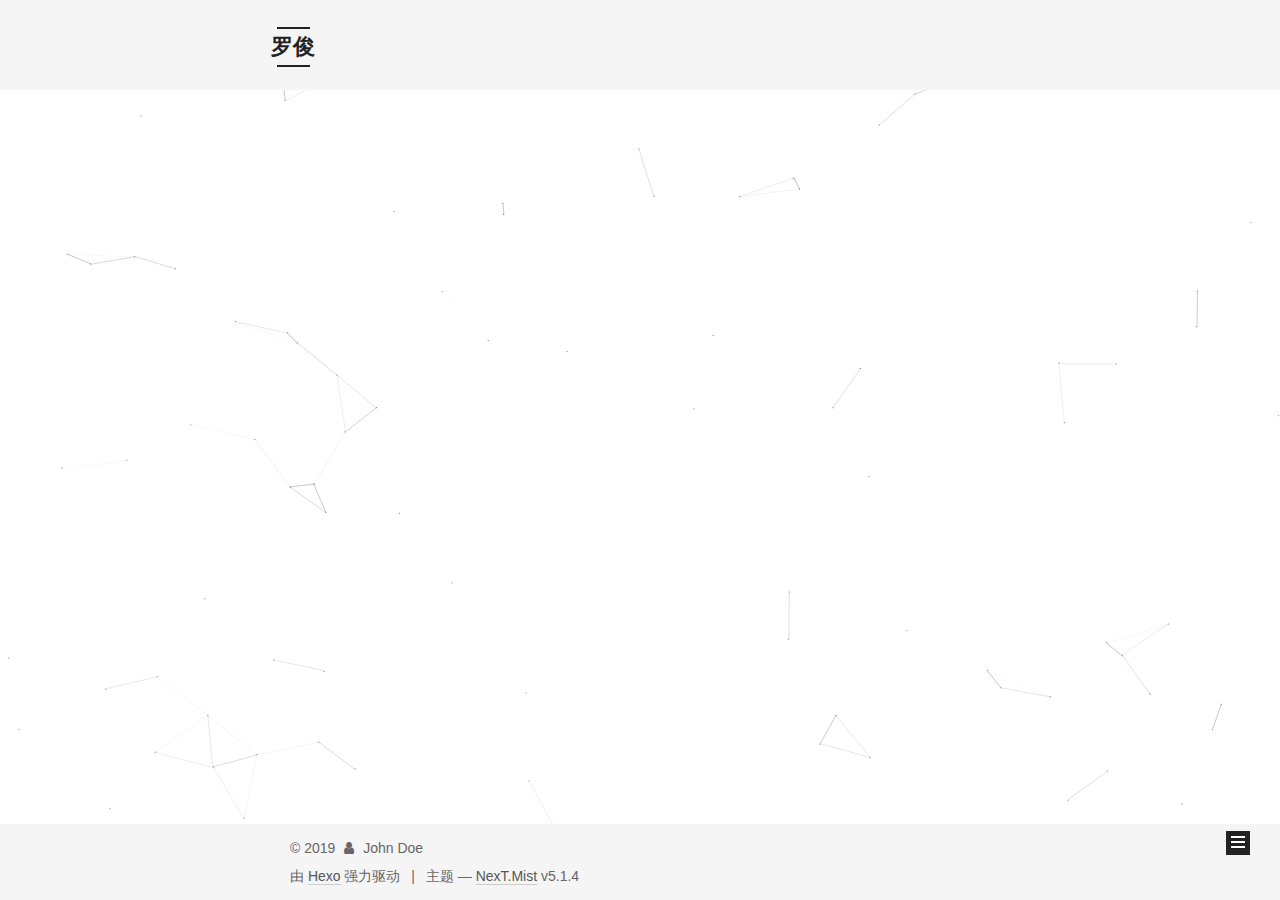
<file: tags/about/index.html>
<!DOCTYPE html>



  


<html class="theme-next mist use-motion" lang="zh-Hans">
<head><meta name="generator" content="Hexo 3.8.0">
  <meta charset="UTF-8">
<meta http-equiv="X-UA-Compatible" content="IE=edge">
<meta name="viewport" content="width=device-width, initial-scale=1, maximum-scale=1">
<meta name="theme-color" content="#222">









<meta http-equiv="Cache-Control" content="no-transform">
<meta http-equiv="Cache-Control" content="no-siteapp">
















  
  
  <link href="/lib/fancybox/source/jquery.fancybox.css?v=2.1.5" rel="stylesheet" type="text/css">







<link href="/lib/font-awesome/css/font-awesome.min.css?v=4.6.2" rel="stylesheet" type="text/css">

<link href="/css/main.css?v=5.1.4" rel="stylesheet" type="text/css">


  <link rel="apple-touch-icon" sizes="180x180" href="/images/apple-touch-icon-next.png?v=5.1.4">


  <link rel="icon" type="image/png" sizes="32x32" href="/images/favicon-32x32-next.png?v=5.1.4">


  <link rel="icon" type="image/png" sizes="16x16" href="/images/favicon-16x16-next.png?v=5.1.4">


  <link rel="mask-icon" href="/images/logo.svg?v=5.1.4" color="#222">





  <meta name="keywords" content="Hexo, NexT">










<meta property="og:type" content="website">
<meta property="og:title" content="罗俊">
<meta property="og:url" content="http://yoursite.com/tags/about/index.html">
<meta property="og:site_name" content="罗俊">
<meta property="og:locale" content="zh-Hans">
<meta name="twitter:card" content="summary">
<meta name="twitter:title" content="罗俊">



<script type="text/javascript" id="hexo.configurations">
  var NexT = window.NexT || {};
  var CONFIG = {
    root: '/',
    scheme: 'Mist',
    version: '5.1.4',
    sidebar: {"position":"left","display":"post","offset":12,"b2t":false,"scrollpercent":false,"onmobile":false},
    fancybox: true,
    tabs: true,
    motion: {"enable":true,"async":false,"transition":{"post_block":"fadeIn","post_header":"slideDownIn","post_body":"slideDownIn","coll_header":"slideLeftIn","sidebar":"slideUpIn"}},
    duoshuo: {
      userId: '0',
      author: '博主'
    },
    algolia: {
      applicationID: '',
      apiKey: '',
      indexName: '',
      hits: {"per_page":10},
      labels: {"input_placeholder":"Search for Posts","hits_empty":"We didn't find any results for the search: ${query}","hits_stats":"${hits} results found in ${time} ms"}
    }
  };
</script>



  <link rel="canonical" href="http://yoursite.com/tags/about/">





  <title>标签: about | 罗俊</title>
  








</head>

<body itemscope itemtype="http://schema.org/WebPage" lang="zh-Hans">

  
  
    
  

  <div class="container sidebar-position-left ">
    <div class="headband"></div>

    <header id="header" class="header" itemscope itemtype="http://schema.org/WPHeader">
      <div class="header-inner"><div class="site-brand-wrapper">
  <div class="site-meta ">
    

    <div class="custom-logo-site-title">
      <a href="/" class="brand" rel="start">
        <span class="logo-line-before"><i></i></span>
        <span class="site-title">罗俊</span>
        <span class="logo-line-after"><i></i></span>
      </a>
    </div>
      
        <p class="site-subtitle"></p>
      
  </div>

  <div class="site-nav-toggle">
    <button>
      <span class="btn-bar"></span>
      <span class="btn-bar"></span>
      <span class="btn-bar"></span>
    </button>
  </div>
</div>

<nav class="site-nav">
  

  
    <ul id="menu" class="menu">
      
        
        <li class="menu-item menu-item-home">
          <a href="/" rel="section">
            
              <i class="menu-item-icon fa fa-fw fa-home"></i> <br>
            
            首页
          </a>
        </li>
      
        
        <li class="menu-item menu-item-about">
          <a href="/about/" rel="section">
            
              <i class="menu-item-icon fa fa-fw fa-user"></i> <br>
            
            关于
          </a>
        </li>
      
        
        <li class="menu-item menu-item-tags">
          <a href="/tags/" rel="section">
            
              <i class="menu-item-icon fa fa-fw fa-tags"></i> <br>
            
            标签
          </a>
        </li>
      
        
        <li class="menu-item menu-item-categories">
          <a href="/categories/" rel="section">
            
              <i class="menu-item-icon fa fa-fw fa-th"></i> <br>
            
            分类
          </a>
        </li>
      
        
        <li class="menu-item menu-item-archives">
          <a href="/archives/" rel="section">
            
              <i class="menu-item-icon fa fa-fw fa-archive"></i> <br>
            
            归档
          </a>
        </li>
      

      
        <li class="menu-item menu-item-search">
          
            <a href="javascript:;" class="popup-trigger">
          
            
              <i class="menu-item-icon fa fa-search fa-fw"></i> <br>
            
            搜索
          </a>
        </li>
      
    </ul>
  

  
    <div class="site-search">
      
  <div class="popup search-popup local-search-popup">
  <div class="local-search-header clearfix">
    <span class="search-icon">
      <i class="fa fa-search"></i>
    </span>
    <span class="popup-btn-close">
      <i class="fa fa-times-circle"></i>
    </span>
    <div class="local-search-input-wrapper">
      <input autocomplete="off" placeholder="搜索..." spellcheck="false" type="text" id="local-search-input">
    </div>
  </div>
  <div id="local-search-result"></div>
</div>



    </div>
  
</nav>



 </div>
    </header>

    <main id="main" class="main">
      <div class="main-inner">
        <div class="content-wrap">
          <div id="content" class="content">
            

  
  
  
  <div class="post-block tag">

    <div id="posts" class="posts-collapse">
      <div class="collection-title">
        <h1>about<small>标签</small>
        </h1>
      </div>

      
        

  <article class="post post-type-normal" itemscope itemtype="http://schema.org/Article">
    <header class="post-header">

      <h2 class="post-title">
        
            <a class="post-title-link" href="/2019/03/26/hello-world/" itemprop="url">
              
                <span itemprop="name">Hello World</span>
              
            </a>
        
      </h2>

      <div class="post-meta">
        <time class="post-time" itemprop="dateCreated" datetime="2019-03-26T10:26:37+08:00" content="2019-03-26">
          03-26
        </time>
      </div>

    </header>
  </article>


      
    </div>

  </div>
  
  
  

  


          </div>
          


          

        </div>
        
          
  
  <div class="sidebar-toggle">
    <div class="sidebar-toggle-line-wrap">
      <span class="sidebar-toggle-line sidebar-toggle-line-first"></span>
      <span class="sidebar-toggle-line sidebar-toggle-line-middle"></span>
      <span class="sidebar-toggle-line sidebar-toggle-line-last"></span>
    </div>
  </div>

  <aside id="sidebar" class="sidebar">
    
    <div class="sidebar-inner">

      

      

      <section class="site-overview-wrap sidebar-panel sidebar-panel-active">
        <div class="site-overview">
          <div class="site-author motion-element" itemprop="author" itemscope itemtype="http://schema.org/Person">
            
              <p class="site-author-name" itemprop="name">John Doe</p>
              <p class="site-description motion-element" itemprop="description"></p>
          </div>

          <nav class="site-state motion-element">

            
              <div class="site-state-item site-state-posts">
              
                <a href="/archives/">
              
                  <span class="site-state-item-count">1</span>
                  <span class="site-state-item-name">日志</span>
                </a>
              </div>
            

            
              
              
              <div class="site-state-item site-state-categories">
                <a href="/categories/index.html">
                  <span class="site-state-item-count">1</span>
                  <span class="site-state-item-name">分类</span>
                </a>
              </div>
            

            
              
              
              <div class="site-state-item site-state-tags">
                <a href="/about/index.html">
                  <span class="site-state-item-count">2</span>
                  <span class="site-state-item-name">标签</span>
                </a>
              </div>
            

          </nav>

          

          

          
          

          
          

          

        </div>
      </section>

      

      

    </div>
  </aside>


        
      </div>
    </main>

    <footer id="footer" class="footer">
      <div class="footer-inner">
        <div class="copyright">&copy; <span itemprop="copyrightYear">2019</span>
  <span class="with-love">
    <i class="fa fa-user"></i>
  </span>
  <span class="author" itemprop="copyrightHolder">John Doe</span>

  
</div>


  <div class="powered-by">由 <a class="theme-link" target="_blank" href="https://hexo.io">Hexo</a> 强力驱动</div>



  <span class="post-meta-divider">|</span>



  <div class="theme-info">主题 &mdash; <a class="theme-link" target="_blank" href="https://github.com/iissnan/hexo-theme-next">NexT.Mist</a> v5.1.4</div>




        
<div class="busuanzi-count">
  <script async src="https://busuanzi.ibruce.info/busuanzi/2.3/busuanzi.pure.mini.js"></script>

  

  
</div>



<script>
  	var _mtac = {};
  	(function() {
  		var mta = document.createElement("script");
  		mta.src = "https://pingjs.qq.com/h5/stats.js?v2.0.4";
  		mta.setAttribute("name", "MTAH5");
  		mta.setAttribute("sid", "your-tencent-mta-id");

  		var s = document.getElementsByTagName("script")[0];
  		s.parentNode.insertBefore(mta, s);
  	})();
</script>






        
      </div>
    </footer>

    
      <div class="back-to-top">
        <i class="fa fa-arrow-up"></i>
        
      </div>
    

    

  </div>

  

<script type="text/javascript">
  if (Object.prototype.toString.call(window.Promise) !== '[object Function]') {
    window.Promise = null;
  }
</script>









  


  











  
  
    <script type="text/javascript" src="/lib/jquery/index.js?v=2.1.3"></script>
  

  
  
    <script type="text/javascript" src="/lib/fastclick/lib/fastclick.min.js?v=1.0.6"></script>
  

  
  
    <script type="text/javascript" src="/lib/jquery_lazyload/jquery.lazyload.js?v=1.9.7"></script>
  

  
  
    <script type="text/javascript" src="/lib/velocity/velocity.min.js?v=1.2.1"></script>
  

  
  
    <script type="text/javascript" src="/lib/velocity/velocity.ui.min.js?v=1.2.1"></script>
  

  
  
    <script type="text/javascript" src="/lib/fancybox/source/jquery.fancybox.pack.js?v=2.1.5"></script>
  

  
  
    <script type="text/javascript" src="/lib/canvas-nest/canvas-nest.min.js"></script>
  


  


  <script type="text/javascript" src="/js/src/utils.js?v=5.1.4"></script>

  <script type="text/javascript" src="/js/src/motion.js?v=5.1.4"></script>



  
  

  

  


  <script type="text/javascript" src="/js/src/bootstrap.js?v=5.1.4"></script>



  


  




	





  





  












  

  <script type="text/javascript">
    // Popup Window;
    var isfetched = false;
    var isXml = true;
    // Search DB path;
    var search_path = "search.xml";
    if (search_path.length === 0) {
      search_path = "search.xml";
    } else if (/json$/i.test(search_path)) {
      isXml = false;
    }
    var path = "/" + search_path;
    // monitor main search box;

    var onPopupClose = function (e) {
      $('.popup').hide();
      $('#local-search-input').val('');
      $('.search-result-list').remove();
      $('#no-result').remove();
      $(".local-search-pop-overlay").remove();
      $('body').css('overflow', '');
    }

    function proceedsearch() {
      $("body")
        .append('<div class="search-popup-overlay local-search-pop-overlay"></div>')
        .css('overflow', 'hidden');
      $('.search-popup-overlay').click(onPopupClose);
      $('.popup').toggle();
      var $localSearchInput = $('#local-search-input');
      $localSearchInput.attr("autocapitalize", "none");
      $localSearchInput.attr("autocorrect", "off");
      $localSearchInput.focus();
    }

    // search function;
    var searchFunc = function(path, search_id, content_id) {
      'use strict';

      // start loading animation
      $("body")
        .append('<div class="search-popup-overlay local-search-pop-overlay">' +
          '<div id="search-loading-icon">' +
          '<i class="fa fa-spinner fa-pulse fa-5x fa-fw"></i>' +
          '</div>' +
          '</div>')
        .css('overflow', 'hidden');
      $("#search-loading-icon").css('margin', '20% auto 0 auto').css('text-align', 'center');

      $.ajax({
        url: path,
        dataType: isXml ? "xml" : "json",
        async: true,
        success: function(res) {
          // get the contents from search data
          isfetched = true;
          $('.popup').detach().appendTo('.header-inner');
          var datas = isXml ? $("entry", res).map(function() {
            return {
              title: $("title", this).text(),
              content: $("content",this).text(),
              url: $("url" , this).text()
            };
          }).get() : res;
          var input = document.getElementById(search_id);
          var resultContent = document.getElementById(content_id);
          var inputEventFunction = function() {
            var searchText = input.value.trim().toLowerCase();
            var keywords = searchText.split(/[\s\-]+/);
            if (keywords.length > 1) {
              keywords.push(searchText);
            }
            var resultItems = [];
            if (searchText.length > 0) {
              // perform local searching
              datas.forEach(function(data) {
                var isMatch = false;
                var hitCount = 0;
                var searchTextCount = 0;
                var title = data.title.trim();
                var titleInLowerCase = title.toLowerCase();
                var content = data.content.trim().replace(/<[^>]+>/g,"");
                var contentInLowerCase = content.toLowerCase();
                var articleUrl = decodeURIComponent(data.url);
                var indexOfTitle = [];
                var indexOfContent = [];
                // only match articles with not empty titles
                if(title != '') {
                  keywords.forEach(function(keyword) {
                    function getIndexByWord(word, text, caseSensitive) {
                      var wordLen = word.length;
                      if (wordLen === 0) {
                        return [];
                      }
                      var startPosition = 0, position = [], index = [];
                      if (!caseSensitive) {
                        text = text.toLowerCase();
                        word = word.toLowerCase();
                      }
                      while ((position = text.indexOf(word, startPosition)) > -1) {
                        index.push({position: position, word: word});
                        startPosition = position + wordLen;
                      }
                      return index;
                    }

                    indexOfTitle = indexOfTitle.concat(getIndexByWord(keyword, titleInLowerCase, false));
                    indexOfContent = indexOfContent.concat(getIndexByWord(keyword, contentInLowerCase, false));
                  });
                  if (indexOfTitle.length > 0 || indexOfContent.length > 0) {
                    isMatch = true;
                    hitCount = indexOfTitle.length + indexOfContent.length;
                  }
                }

                // show search results

                if (isMatch) {
                  // sort index by position of keyword

                  [indexOfTitle, indexOfContent].forEach(function (index) {
                    index.sort(function (itemLeft, itemRight) {
                      if (itemRight.position !== itemLeft.position) {
                        return itemRight.position - itemLeft.position;
                      } else {
                        return itemLeft.word.length - itemRight.word.length;
                      }
                    });
                  });

                  // merge hits into slices

                  function mergeIntoSlice(text, start, end, index) {
                    var item = index[index.length - 1];
                    var position = item.position;
                    var word = item.word;
                    var hits = [];
                    var searchTextCountInSlice = 0;
                    while (position + word.length <= end && index.length != 0) {
                      if (word === searchText) {
                        searchTextCountInSlice++;
                      }
                      hits.push({position: position, length: word.length});
                      var wordEnd = position + word.length;

                      // move to next position of hit

                      index.pop();
                      while (index.length != 0) {
                        item = index[index.length - 1];
                        position = item.position;
                        word = item.word;
                        if (wordEnd > position) {
                          index.pop();
                        } else {
                          break;
                        }
                      }
                    }
                    searchTextCount += searchTextCountInSlice;
                    return {
                      hits: hits,
                      start: start,
                      end: end,
                      searchTextCount: searchTextCountInSlice
                    };
                  }

                  var slicesOfTitle = [];
                  if (indexOfTitle.length != 0) {
                    slicesOfTitle.push(mergeIntoSlice(title, 0, title.length, indexOfTitle));
                  }

                  var slicesOfContent = [];
                  while (indexOfContent.length != 0) {
                    var item = indexOfContent[indexOfContent.length - 1];
                    var position = item.position;
                    var word = item.word;
                    // cut out 100 characters
                    var start = position - 20;
                    var end = position + 80;
                    if(start < 0){
                      start = 0;
                    }
                    if (end < position + word.length) {
                      end = position + word.length;
                    }
                    if(end > content.length){
                      end = content.length;
                    }
                    slicesOfContent.push(mergeIntoSlice(content, start, end, indexOfContent));
                  }

                  // sort slices in content by search text's count and hits' count

                  slicesOfContent.sort(function (sliceLeft, sliceRight) {
                    if (sliceLeft.searchTextCount !== sliceRight.searchTextCount) {
                      return sliceRight.searchTextCount - sliceLeft.searchTextCount;
                    } else if (sliceLeft.hits.length !== sliceRight.hits.length) {
                      return sliceRight.hits.length - sliceLeft.hits.length;
                    } else {
                      return sliceLeft.start - sliceRight.start;
                    }
                  });

                  // select top N slices in content

                  var upperBound = parseInt('1');
                  if (upperBound >= 0) {
                    slicesOfContent = slicesOfContent.slice(0, upperBound);
                  }

                  // highlight title and content

                  function highlightKeyword(text, slice) {
                    var result = '';
                    var prevEnd = slice.start;
                    slice.hits.forEach(function (hit) {
                      result += text.substring(prevEnd, hit.position);
                      var end = hit.position + hit.length;
                      result += '<b class="search-keyword">' + text.substring(hit.position, end) + '</b>';
                      prevEnd = end;
                    });
                    result += text.substring(prevEnd, slice.end);
                    return result;
                  }

                  var resultItem = '';

                  if (slicesOfTitle.length != 0) {
                    resultItem += "<li><a href='" + articleUrl + "' class='search-result-title'>" + highlightKeyword(title, slicesOfTitle[0]) + "</a>";
                  } else {
                    resultItem += "<li><a href='" + articleUrl + "' class='search-result-title'>" + title + "</a>";
                  }

                  slicesOfContent.forEach(function (slice) {
                    resultItem += "<a href='" + articleUrl + "'>" +
                      "<p class=\"search-result\">" + highlightKeyword(content, slice) +
                      "...</p>" + "</a>";
                  });

                  resultItem += "</li>";
                  resultItems.push({
                    item: resultItem,
                    searchTextCount: searchTextCount,
                    hitCount: hitCount,
                    id: resultItems.length
                  });
                }
              })
            };
            if (keywords.length === 1 && keywords[0] === "") {
              resultContent.innerHTML = '<div id="no-result"><i class="fa fa-search fa-5x" /></div>'
            } else if (resultItems.length === 0) {
              resultContent.innerHTML = '<div id="no-result"><i class="fa fa-frown-o fa-5x" /></div>'
            } else {
              resultItems.sort(function (resultLeft, resultRight) {
                if (resultLeft.searchTextCount !== resultRight.searchTextCount) {
                  return resultRight.searchTextCount - resultLeft.searchTextCount;
                } else if (resultLeft.hitCount !== resultRight.hitCount) {
                  return resultRight.hitCount - resultLeft.hitCount;
                } else {
                  return resultRight.id - resultLeft.id;
                }
              });
              var searchResultList = '<ul class=\"search-result-list\">';
              resultItems.forEach(function (result) {
                searchResultList += result.item;
              })
              searchResultList += "</ul>";
              resultContent.innerHTML = searchResultList;
            }
          }

          if ('auto' === 'auto') {
            input.addEventListener('input', inputEventFunction);
          } else {
            $('.search-icon').click(inputEventFunction);
            input.addEventListener('keypress', function (event) {
              if (event.keyCode === 13) {
                inputEventFunction();
              }
            });
          }

          // remove loading animation
          $(".local-search-pop-overlay").remove();
          $('body').css('overflow', '');

          proceedsearch();
        }
      });
    }

    // handle and trigger popup window;
    $('.popup-trigger').click(function(e) {
      e.stopPropagation();
      if (isfetched === false) {
        searchFunc(path, 'local-search-input', 'local-search-result');
      } else {
        proceedsearch();
      };
    });

    $('.popup-btn-close').click(onPopupClose);
    $('.popup').click(function(e){
      e.stopPropagation();
    });
    $(document).on('keyup', function (event) {
      var shouldDismissSearchPopup = event.which === 27 &&
        $('.search-popup').is(':visible');
      if (shouldDismissSearchPopup) {
        onPopupClose();
      }
    });
  </script>





  

  

  
<script>
(function(){
    var bp = document.createElement('script');
    var curProtocol = window.location.protocol.split(':')[0];
    if (curProtocol === 'https') {
        bp.src = 'https://zz.bdstatic.com/linksubmit/push.js';        
    }
    else {
        bp.src = 'http://push.zhanzhang.baidu.com/push.js';
    }
    var s = document.getElementsByTagName("script")[0];
    s.parentNode.insertBefore(bp, s);
})();
</script>


  
  

  

  

  

</body>
</html>
</file>
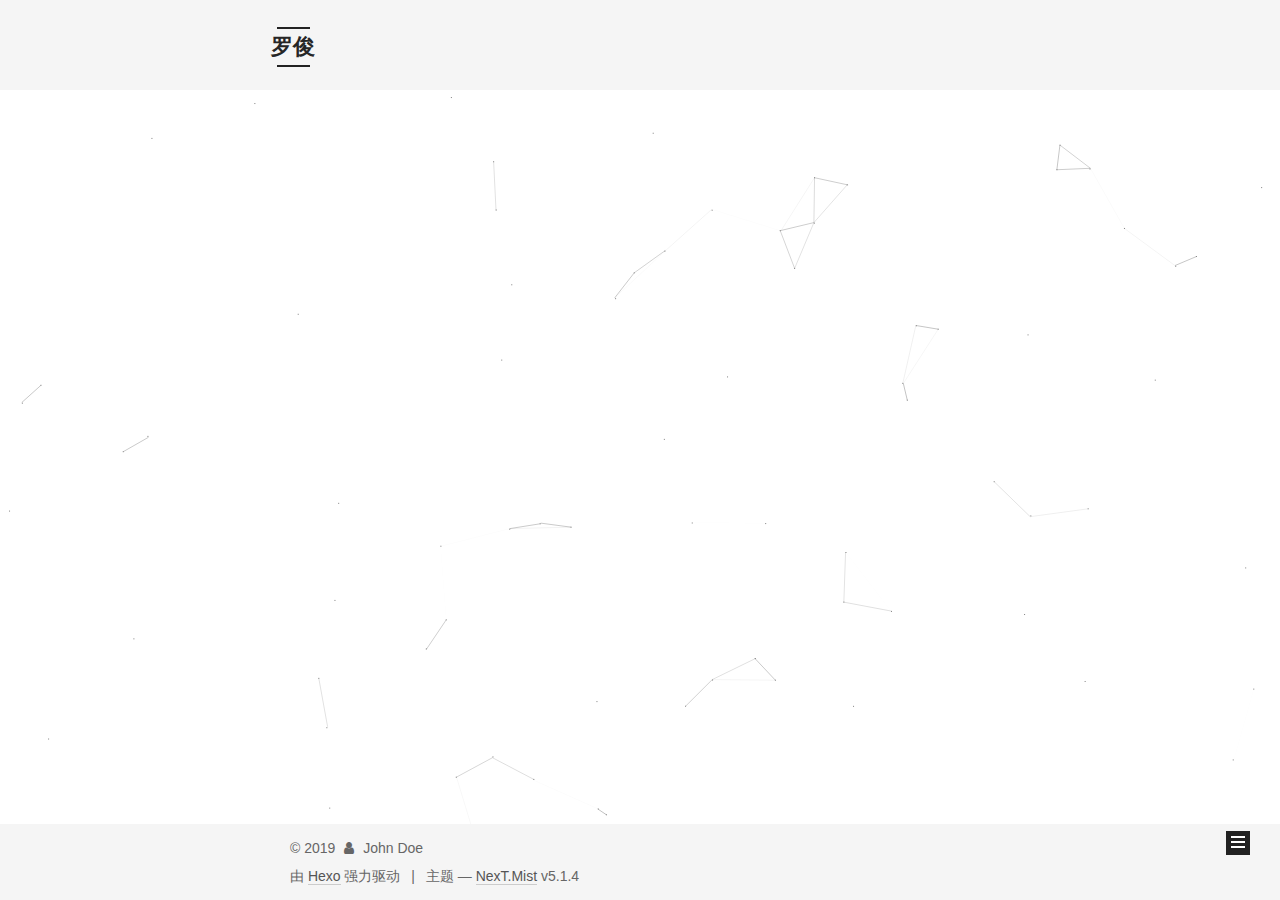
<file: tags/hexo/index.html>
<!DOCTYPE html>



  


<html class="theme-next mist use-motion" lang="zh-Hans">
<head><meta name="generator" content="Hexo 3.8.0">
  <meta charset="UTF-8">
<meta http-equiv="X-UA-Compatible" content="IE=edge">
<meta name="viewport" content="width=device-width, initial-scale=1, maximum-scale=1">
<meta name="theme-color" content="#222">









<meta http-equiv="Cache-Control" content="no-transform">
<meta http-equiv="Cache-Control" content="no-siteapp">
















  
  
  <link href="/lib/fancybox/source/jquery.fancybox.css?v=2.1.5" rel="stylesheet" type="text/css">







<link href="/lib/font-awesome/css/font-awesome.min.css?v=4.6.2" rel="stylesheet" type="text/css">

<link href="/css/main.css?v=5.1.4" rel="stylesheet" type="text/css">


  <link rel="apple-touch-icon" sizes="180x180" href="/images/apple-touch-icon-next.png?v=5.1.4">


  <link rel="icon" type="image/png" sizes="32x32" href="/images/favicon-32x32-next.png?v=5.1.4">


  <link rel="icon" type="image/png" sizes="16x16" href="/images/favicon-16x16-next.png?v=5.1.4">


  <link rel="mask-icon" href="/images/logo.svg?v=5.1.4" color="#222">





  <meta name="keywords" content="Hexo, NexT">










<meta property="og:type" content="website">
<meta property="og:title" content="罗俊">
<meta property="og:url" content="http://yoursite.com/tags/hexo/index.html">
<meta property="og:site_name" content="罗俊">
<meta property="og:locale" content="zh-Hans">
<meta name="twitter:card" content="summary">
<meta name="twitter:title" content="罗俊">



<script type="text/javascript" id="hexo.configurations">
  var NexT = window.NexT || {};
  var CONFIG = {
    root: '/',
    scheme: 'Mist',
    version: '5.1.4',
    sidebar: {"position":"left","display":"post","offset":12,"b2t":false,"scrollpercent":false,"onmobile":false},
    fancybox: true,
    tabs: true,
    motion: {"enable":true,"async":false,"transition":{"post_block":"fadeIn","post_header":"slideDownIn","post_body":"slideDownIn","coll_header":"slideLeftIn","sidebar":"slideUpIn"}},
    duoshuo: {
      userId: '0',
      author: '博主'
    },
    algolia: {
      applicationID: '',
      apiKey: '',
      indexName: '',
      hits: {"per_page":10},
      labels: {"input_placeholder":"Search for Posts","hits_empty":"We didn't find any results for the search: ${query}","hits_stats":"${hits} results found in ${time} ms"}
    }
  };
</script>



  <link rel="canonical" href="http://yoursite.com/tags/hexo/">





  <title>标签: hexo | 罗俊</title>
  








</head>

<body itemscope itemtype="http://schema.org/WebPage" lang="zh-Hans">

  
  
    
  

  <div class="container sidebar-position-left ">
    <div class="headband"></div>

    <header id="header" class="header" itemscope itemtype="http://schema.org/WPHeader">
      <div class="header-inner"><div class="site-brand-wrapper">
  <div class="site-meta ">
    

    <div class="custom-logo-site-title">
      <a href="/" class="brand" rel="start">
        <span class="logo-line-before"><i></i></span>
        <span class="site-title">罗俊</span>
        <span class="logo-line-after"><i></i></span>
      </a>
    </div>
      
        <p class="site-subtitle"></p>
      
  </div>

  <div class="site-nav-toggle">
    <button>
      <span class="btn-bar"></span>
      <span class="btn-bar"></span>
      <span class="btn-bar"></span>
    </button>
  </div>
</div>

<nav class="site-nav">
  

  
    <ul id="menu" class="menu">
      
        
        <li class="menu-item menu-item-home">
          <a href="/" rel="section">
            
              <i class="menu-item-icon fa fa-fw fa-home"></i> <br>
            
            首页
          </a>
        </li>
      
        
        <li class="menu-item menu-item-about">
          <a href="/about/" rel="section">
            
              <i class="menu-item-icon fa fa-fw fa-user"></i> <br>
            
            关于
          </a>
        </li>
      
        
        <li class="menu-item menu-item-tags">
          <a href="/tags/" rel="section">
            
              <i class="menu-item-icon fa fa-fw fa-tags"></i> <br>
            
            标签
          </a>
        </li>
      
        
        <li class="menu-item menu-item-categories">
          <a href="/categories/" rel="section">
            
              <i class="menu-item-icon fa fa-fw fa-th"></i> <br>
            
            分类
          </a>
        </li>
      
        
        <li class="menu-item menu-item-archives">
          <a href="/archives/" rel="section">
            
              <i class="menu-item-icon fa fa-fw fa-archive"></i> <br>
            
            归档
          </a>
        </li>
      

      
        <li class="menu-item menu-item-search">
          
            <a href="javascript:;" class="popup-trigger">
          
            
              <i class="menu-item-icon fa fa-search fa-fw"></i> <br>
            
            搜索
          </a>
        </li>
      
    </ul>
  

  
    <div class="site-search">
      
  <div class="popup search-popup local-search-popup">
  <div class="local-search-header clearfix">
    <span class="search-icon">
      <i class="fa fa-search"></i>
    </span>
    <span class="popup-btn-close">
      <i class="fa fa-times-circle"></i>
    </span>
    <div class="local-search-input-wrapper">
      <input autocomplete="off" placeholder="搜索..." spellcheck="false" type="text" id="local-search-input">
    </div>
  </div>
  <div id="local-search-result"></div>
</div>



    </div>
  
</nav>



 </div>
    </header>

    <main id="main" class="main">
      <div class="main-inner">
        <div class="content-wrap">
          <div id="content" class="content">
            

  
  
  
  <div class="post-block tag">

    <div id="posts" class="posts-collapse">
      <div class="collection-title">
        <h1>hexo<small>标签</small>
        </h1>
      </div>

      
        

  <article class="post post-type-normal" itemscope itemtype="http://schema.org/Article">
    <header class="post-header">

      <h2 class="post-title">
        
            <a class="post-title-link" href="/2019/03/26/hello-world/" itemprop="url">
              
                <span itemprop="name">Hello World</span>
              
            </a>
        
      </h2>

      <div class="post-meta">
        <time class="post-time" itemprop="dateCreated" datetime="2019-03-26T10:26:37+08:00" content="2019-03-26">
          03-26
        </time>
      </div>

    </header>
  </article>


      
    </div>

  </div>
  
  
  

  


          </div>
          


          

        </div>
        
          
  
  <div class="sidebar-toggle">
    <div class="sidebar-toggle-line-wrap">
      <span class="sidebar-toggle-line sidebar-toggle-line-first"></span>
      <span class="sidebar-toggle-line sidebar-toggle-line-middle"></span>
      <span class="sidebar-toggle-line sidebar-toggle-line-last"></span>
    </div>
  </div>

  <aside id="sidebar" class="sidebar">
    
    <div class="sidebar-inner">

      

      

      <section class="site-overview-wrap sidebar-panel sidebar-panel-active">
        <div class="site-overview">
          <div class="site-author motion-element" itemprop="author" itemscope itemtype="http://schema.org/Person">
            
              <p class="site-author-name" itemprop="name">John Doe</p>
              <p class="site-description motion-element" itemprop="description"></p>
          </div>

          <nav class="site-state motion-element">

            
              <div class="site-state-item site-state-posts">
              
                <a href="/archives/">
              
                  <span class="site-state-item-count">1</span>
                  <span class="site-state-item-name">日志</span>
                </a>
              </div>
            

            
              
              
              <div class="site-state-item site-state-categories">
                <a href="/categories/index.html">
                  <span class="site-state-item-count">1</span>
                  <span class="site-state-item-name">分类</span>
                </a>
              </div>
            

            
              
              
              <div class="site-state-item site-state-tags">
                <a href="/about/index.html">
                  <span class="site-state-item-count">2</span>
                  <span class="site-state-item-name">标签</span>
                </a>
              </div>
            

          </nav>

          

          

          
          

          
          

          

        </div>
      </section>

      

      

    </div>
  </aside>


        
      </div>
    </main>

    <footer id="footer" class="footer">
      <div class="footer-inner">
        <div class="copyright">&copy; <span itemprop="copyrightYear">2019</span>
  <span class="with-love">
    <i class="fa fa-user"></i>
  </span>
  <span class="author" itemprop="copyrightHolder">John Doe</span>

  
</div>


  <div class="powered-by">由 <a class="theme-link" target="_blank" href="https://hexo.io">Hexo</a> 强力驱动</div>



  <span class="post-meta-divider">|</span>



  <div class="theme-info">主题 &mdash; <a class="theme-link" target="_blank" href="https://github.com/iissnan/hexo-theme-next">NexT.Mist</a> v5.1.4</div>




        
<div class="busuanzi-count">
  <script async src="https://busuanzi.ibruce.info/busuanzi/2.3/busuanzi.pure.mini.js"></script>

  

  
</div>



<script>
  	var _mtac = {};
  	(function() {
  		var mta = document.createElement("script");
  		mta.src = "https://pingjs.qq.com/h5/stats.js?v2.0.4";
  		mta.setAttribute("name", "MTAH5");
  		mta.setAttribute("sid", "your-tencent-mta-id");

  		var s = document.getElementsByTagName("script")[0];
  		s.parentNode.insertBefore(mta, s);
  	})();
</script>






        
      </div>
    </footer>

    
      <div class="back-to-top">
        <i class="fa fa-arrow-up"></i>
        
      </div>
    

    

  </div>

  

<script type="text/javascript">
  if (Object.prototype.toString.call(window.Promise) !== '[object Function]') {
    window.Promise = null;
  }
</script>









  


  











  
  
    <script type="text/javascript" src="/lib/jquery/index.js?v=2.1.3"></script>
  

  
  
    <script type="text/javascript" src="/lib/fastclick/lib/fastclick.min.js?v=1.0.6"></script>
  

  
  
    <script type="text/javascript" src="/lib/jquery_lazyload/jquery.lazyload.js?v=1.9.7"></script>
  

  
  
    <script type="text/javascript" src="/lib/velocity/velocity.min.js?v=1.2.1"></script>
  

  
  
    <script type="text/javascript" src="/lib/velocity/velocity.ui.min.js?v=1.2.1"></script>
  

  
  
    <script type="text/javascript" src="/lib/fancybox/source/jquery.fancybox.pack.js?v=2.1.5"></script>
  

  
  
    <script type="text/javascript" src="/lib/canvas-nest/canvas-nest.min.js"></script>
  


  


  <script type="text/javascript" src="/js/src/utils.js?v=5.1.4"></script>

  <script type="text/javascript" src="/js/src/motion.js?v=5.1.4"></script>



  
  

  

  


  <script type="text/javascript" src="/js/src/bootstrap.js?v=5.1.4"></script>



  


  




	





  





  












  

  <script type="text/javascript">
    // Popup Window;
    var isfetched = false;
    var isXml = true;
    // Search DB path;
    var search_path = "search.xml";
    if (search_path.length === 0) {
      search_path = "search.xml";
    } else if (/json$/i.test(search_path)) {
      isXml = false;
    }
    var path = "/" + search_path;
    // monitor main search box;

    var onPopupClose = function (e) {
      $('.popup').hide();
      $('#local-search-input').val('');
      $('.search-result-list').remove();
      $('#no-result').remove();
      $(".local-search-pop-overlay").remove();
      $('body').css('overflow', '');
    }

    function proceedsearch() {
      $("body")
        .append('<div class="search-popup-overlay local-search-pop-overlay"></div>')
        .css('overflow', 'hidden');
      $('.search-popup-overlay').click(onPopupClose);
      $('.popup').toggle();
      var $localSearchInput = $('#local-search-input');
      $localSearchInput.attr("autocapitalize", "none");
      $localSearchInput.attr("autocorrect", "off");
      $localSearchInput.focus();
    }

    // search function;
    var searchFunc = function(path, search_id, content_id) {
      'use strict';

      // start loading animation
      $("body")
        .append('<div class="search-popup-overlay local-search-pop-overlay">' +
          '<div id="search-loading-icon">' +
          '<i class="fa fa-spinner fa-pulse fa-5x fa-fw"></i>' +
          '</div>' +
          '</div>')
        .css('overflow', 'hidden');
      $("#search-loading-icon").css('margin', '20% auto 0 auto').css('text-align', 'center');

      $.ajax({
        url: path,
        dataType: isXml ? "xml" : "json",
        async: true,
        success: function(res) {
          // get the contents from search data
          isfetched = true;
          $('.popup').detach().appendTo('.header-inner');
          var datas = isXml ? $("entry", res).map(function() {
            return {
              title: $("title", this).text(),
              content: $("content",this).text(),
              url: $("url" , this).text()
            };
          }).get() : res;
          var input = document.getElementById(search_id);
          var resultContent = document.getElementById(content_id);
          var inputEventFunction = function() {
            var searchText = input.value.trim().toLowerCase();
            var keywords = searchText.split(/[\s\-]+/);
            if (keywords.length > 1) {
              keywords.push(searchText);
            }
            var resultItems = [];
            if (searchText.length > 0) {
              // perform local searching
              datas.forEach(function(data) {
                var isMatch = false;
                var hitCount = 0;
                var searchTextCount = 0;
                var title = data.title.trim();
                var titleInLowerCase = title.toLowerCase();
                var content = data.content.trim().replace(/<[^>]+>/g,"");
                var contentInLowerCase = content.toLowerCase();
                var articleUrl = decodeURIComponent(data.url);
                var indexOfTitle = [];
                var indexOfContent = [];
                // only match articles with not empty titles
                if(title != '') {
                  keywords.forEach(function(keyword) {
                    function getIndexByWord(word, text, caseSensitive) {
                      var wordLen = word.length;
                      if (wordLen === 0) {
                        return [];
                      }
                      var startPosition = 0, position = [], index = [];
                      if (!caseSensitive) {
                        text = text.toLowerCase();
                        word = word.toLowerCase();
                      }
                      while ((position = text.indexOf(word, startPosition)) > -1) {
                        index.push({position: position, word: word});
                        startPosition = position + wordLen;
                      }
                      return index;
                    }

                    indexOfTitle = indexOfTitle.concat(getIndexByWord(keyword, titleInLowerCase, false));
                    indexOfContent = indexOfContent.concat(getIndexByWord(keyword, contentInLowerCase, false));
                  });
                  if (indexOfTitle.length > 0 || indexOfContent.length > 0) {
                    isMatch = true;
                    hitCount = indexOfTitle.length + indexOfContent.length;
                  }
                }

                // show search results

                if (isMatch) {
                  // sort index by position of keyword

                  [indexOfTitle, indexOfContent].forEach(function (index) {
                    index.sort(function (itemLeft, itemRight) {
                      if (itemRight.position !== itemLeft.position) {
                        return itemRight.position - itemLeft.position;
                      } else {
                        return itemLeft.word.length - itemRight.word.length;
                      }
                    });
                  });

                  // merge hits into slices

                  function mergeIntoSlice(text, start, end, index) {
                    var item = index[index.length - 1];
                    var position = item.position;
                    var word = item.word;
                    var hits = [];
                    var searchTextCountInSlice = 0;
                    while (position + word.length <= end && index.length != 0) {
                      if (word === searchText) {
                        searchTextCountInSlice++;
                      }
                      hits.push({position: position, length: word.length});
                      var wordEnd = position + word.length;

                      // move to next position of hit

                      index.pop();
                      while (index.length != 0) {
                        item = index[index.length - 1];
                        position = item.position;
                        word = item.word;
                        if (wordEnd > position) {
                          index.pop();
                        } else {
                          break;
                        }
                      }
                    }
                    searchTextCount += searchTextCountInSlice;
                    return {
                      hits: hits,
                      start: start,
                      end: end,
                      searchTextCount: searchTextCountInSlice
                    };
                  }

                  var slicesOfTitle = [];
                  if (indexOfTitle.length != 0) {
                    slicesOfTitle.push(mergeIntoSlice(title, 0, title.length, indexOfTitle));
                  }

                  var slicesOfContent = [];
                  while (indexOfContent.length != 0) {
                    var item = indexOfContent[indexOfContent.length - 1];
                    var position = item.position;
                    var word = item.word;
                    // cut out 100 characters
                    var start = position - 20;
                    var end = position + 80;
                    if(start < 0){
                      start = 0;
                    }
                    if (end < position + word.length) {
                      end = position + word.length;
                    }
                    if(end > content.length){
                      end = content.length;
                    }
                    slicesOfContent.push(mergeIntoSlice(content, start, end, indexOfContent));
                  }

                  // sort slices in content by search text's count and hits' count

                  slicesOfContent.sort(function (sliceLeft, sliceRight) {
                    if (sliceLeft.searchTextCount !== sliceRight.searchTextCount) {
                      return sliceRight.searchTextCount - sliceLeft.searchTextCount;
                    } else if (sliceLeft.hits.length !== sliceRight.hits.length) {
                      return sliceRight.hits.length - sliceLeft.hits.length;
                    } else {
                      return sliceLeft.start - sliceRight.start;
                    }
                  });

                  // select top N slices in content

                  var upperBound = parseInt('1');
                  if (upperBound >= 0) {
                    slicesOfContent = slicesOfContent.slice(0, upperBound);
                  }

                  // highlight title and content

                  function highlightKeyword(text, slice) {
                    var result = '';
                    var prevEnd = slice.start;
                    slice.hits.forEach(function (hit) {
                      result += text.substring(prevEnd, hit.position);
                      var end = hit.position + hit.length;
                      result += '<b class="search-keyword">' + text.substring(hit.position, end) + '</b>';
                      prevEnd = end;
                    });
                    result += text.substring(prevEnd, slice.end);
                    return result;
                  }

                  var resultItem = '';

                  if (slicesOfTitle.length != 0) {
                    resultItem += "<li><a href='" + articleUrl + "' class='search-result-title'>" + highlightKeyword(title, slicesOfTitle[0]) + "</a>";
                  } else {
                    resultItem += "<li><a href='" + articleUrl + "' class='search-result-title'>" + title + "</a>";
                  }

                  slicesOfContent.forEach(function (slice) {
                    resultItem += "<a href='" + articleUrl + "'>" +
                      "<p class=\"search-result\">" + highlightKeyword(content, slice) +
                      "...</p>" + "</a>";
                  });

                  resultItem += "</li>";
                  resultItems.push({
                    item: resultItem,
                    searchTextCount: searchTextCount,
                    hitCount: hitCount,
                    id: resultItems.length
                  });
                }
              })
            };
            if (keywords.length === 1 && keywords[0] === "") {
              resultContent.innerHTML = '<div id="no-result"><i class="fa fa-search fa-5x" /></div>'
            } else if (resultItems.length === 0) {
              resultContent.innerHTML = '<div id="no-result"><i class="fa fa-frown-o fa-5x" /></div>'
            } else {
              resultItems.sort(function (resultLeft, resultRight) {
                if (resultLeft.searchTextCount !== resultRight.searchTextCount) {
                  return resultRight.searchTextCount - resultLeft.searchTextCount;
                } else if (resultLeft.hitCount !== resultRight.hitCount) {
                  return resultRight.hitCount - resultLeft.hitCount;
                } else {
                  return resultRight.id - resultLeft.id;
                }
              });
              var searchResultList = '<ul class=\"search-result-list\">';
              resultItems.forEach(function (result) {
                searchResultList += result.item;
              })
              searchResultList += "</ul>";
              resultContent.innerHTML = searchResultList;
            }
          }

          if ('auto' === 'auto') {
            input.addEventListener('input', inputEventFunction);
          } else {
            $('.search-icon').click(inputEventFunction);
            input.addEventListener('keypress', function (event) {
              if (event.keyCode === 13) {
                inputEventFunction();
              }
            });
          }

          // remove loading animation
          $(".local-search-pop-overlay").remove();
          $('body').css('overflow', '');

          proceedsearch();
        }
      });
    }

    // handle and trigger popup window;
    $('.popup-trigger').click(function(e) {
      e.stopPropagation();
      if (isfetched === false) {
        searchFunc(path, 'local-search-input', 'local-search-result');
      } else {
        proceedsearch();
      };
    });

    $('.popup-btn-close').click(onPopupClose);
    $('.popup').click(function(e){
      e.stopPropagation();
    });
    $(document).on('keyup', function (event) {
      var shouldDismissSearchPopup = event.which === 27 &&
        $('.search-popup').is(':visible');
      if (shouldDismissSearchPopup) {
        onPopupClose();
      }
    });
  </script>





  

  

  
<script>
(function(){
    var bp = document.createElement('script');
    var curProtocol = window.location.protocol.split(':')[0];
    if (curProtocol === 'https') {
        bp.src = 'https://zz.bdstatic.com/linksubmit/push.js';        
    }
    else {
        bp.src = 'http://push.zhanzhang.baidu.com/push.js';
    }
    var s = document.getElementsByTagName("script")[0];
    s.parentNode.insertBefore(bp, s);
})();
</script>


  
  

  

  

  

</body>
</html>
</file>
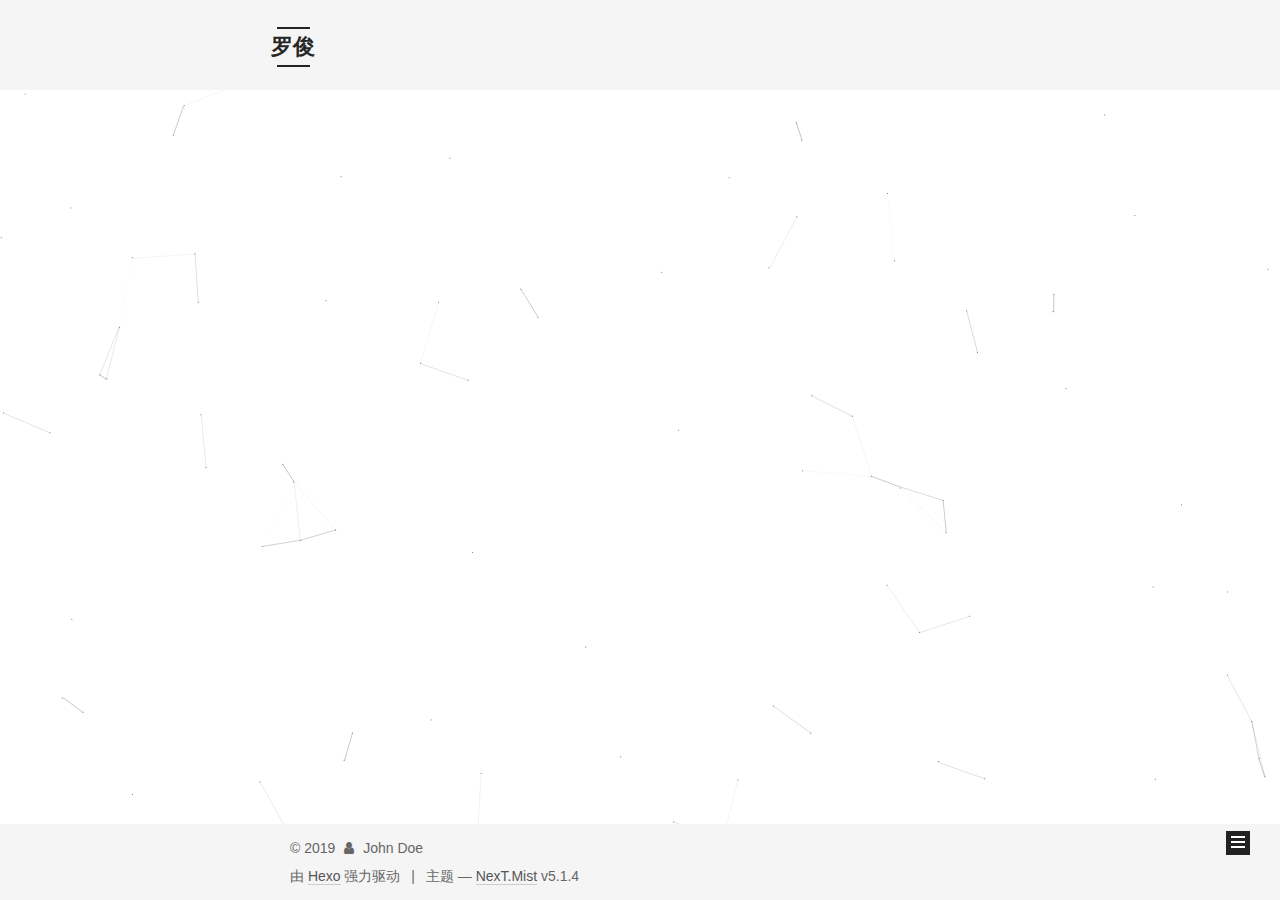
<file: archives/2019/03/index.html>
<!DOCTYPE html>



  


<html class="theme-next mist use-motion" lang="zh-Hans">
<head><meta name="generator" content="Hexo 3.8.0">
  <meta charset="UTF-8">
<meta http-equiv="X-UA-Compatible" content="IE=edge">
<meta name="viewport" content="width=device-width, initial-scale=1, maximum-scale=1">
<meta name="theme-color" content="#222">









<meta http-equiv="Cache-Control" content="no-transform">
<meta http-equiv="Cache-Control" content="no-siteapp">
















  
  
  <link href="/lib/fancybox/source/jquery.fancybox.css?v=2.1.5" rel="stylesheet" type="text/css">







<link href="/lib/font-awesome/css/font-awesome.min.css?v=4.6.2" rel="stylesheet" type="text/css">

<link href="/css/main.css?v=5.1.4" rel="stylesheet" type="text/css">


  <link rel="apple-touch-icon" sizes="180x180" href="/images/apple-touch-icon-next.png?v=5.1.4">


  <link rel="icon" type="image/png" sizes="32x32" href="/images/favicon-32x32-next.png?v=5.1.4">


  <link rel="icon" type="image/png" sizes="16x16" href="/images/favicon-16x16-next.png?v=5.1.4">


  <link rel="mask-icon" href="/images/logo.svg?v=5.1.4" color="#222">





  <meta name="keywords" content="Hexo, NexT">










<meta property="og:type" content="website">
<meta property="og:title" content="罗俊">
<meta property="og:url" content="http://yoursite.com/archives/2019/03/index.html">
<meta property="og:site_name" content="罗俊">
<meta property="og:locale" content="zh-Hans">
<meta name="twitter:card" content="summary">
<meta name="twitter:title" content="罗俊">



<script type="text/javascript" id="hexo.configurations">
  var NexT = window.NexT || {};
  var CONFIG = {
    root: '/',
    scheme: 'Mist',
    version: '5.1.4',
    sidebar: {"position":"left","display":"post","offset":12,"b2t":false,"scrollpercent":false,"onmobile":false},
    fancybox: true,
    tabs: true,
    motion: {"enable":true,"async":false,"transition":{"post_block":"fadeIn","post_header":"slideDownIn","post_body":"slideDownIn","coll_header":"slideLeftIn","sidebar":"slideUpIn"}},
    duoshuo: {
      userId: '0',
      author: '博主'
    },
    algolia: {
      applicationID: '',
      apiKey: '',
      indexName: '',
      hits: {"per_page":10},
      labels: {"input_placeholder":"Search for Posts","hits_empty":"We didn't find any results for the search: ${query}","hits_stats":"${hits} results found in ${time} ms"}
    }
  };
</script>



  <link rel="canonical" href="http://yoursite.com/archives/2019/03/">





  <title>归档 | 罗俊</title>
  








</head>

<body itemscope itemtype="http://schema.org/WebPage" lang="zh-Hans">

  
  
    
  

  <div class="container sidebar-position-left page-archive">
    <div class="headband"></div>

    <header id="header" class="header" itemscope itemtype="http://schema.org/WPHeader">
      <div class="header-inner"><div class="site-brand-wrapper">
  <div class="site-meta ">
    

    <div class="custom-logo-site-title">
      <a href="/" class="brand" rel="start">
        <span class="logo-line-before"><i></i></span>
        <span class="site-title">罗俊</span>
        <span class="logo-line-after"><i></i></span>
      </a>
    </div>
      
        <p class="site-subtitle"></p>
      
  </div>

  <div class="site-nav-toggle">
    <button>
      <span class="btn-bar"></span>
      <span class="btn-bar"></span>
      <span class="btn-bar"></span>
    </button>
  </div>
</div>

<nav class="site-nav">
  

  
    <ul id="menu" class="menu">
      
        
        <li class="menu-item menu-item-home">
          <a href="/" rel="section">
            
              <i class="menu-item-icon fa fa-fw fa-home"></i> <br>
            
            首页
          </a>
        </li>
      
        
        <li class="menu-item menu-item-about">
          <a href="/about/" rel="section">
            
              <i class="menu-item-icon fa fa-fw fa-user"></i> <br>
            
            关于
          </a>
        </li>
      
        
        <li class="menu-item menu-item-tags">
          <a href="/tags/" rel="section">
            
              <i class="menu-item-icon fa fa-fw fa-tags"></i> <br>
            
            标签
          </a>
        </li>
      
        
        <li class="menu-item menu-item-categories">
          <a href="/categories/" rel="section">
            
              <i class="menu-item-icon fa fa-fw fa-th"></i> <br>
            
            分类
          </a>
        </li>
      
        
        <li class="menu-item menu-item-archives">
          <a href="/archives/" rel="section">
            
              <i class="menu-item-icon fa fa-fw fa-archive"></i> <br>
            
            归档
          </a>
        </li>
      

      
        <li class="menu-item menu-item-search">
          
            <a href="javascript:;" class="popup-trigger">
          
            
              <i class="menu-item-icon fa fa-search fa-fw"></i> <br>
            
            搜索
          </a>
        </li>
      
    </ul>
  

  
    <div class="site-search">
      
  <div class="popup search-popup local-search-popup">
  <div class="local-search-header clearfix">
    <span class="search-icon">
      <i class="fa fa-search"></i>
    </span>
    <span class="popup-btn-close">
      <i class="fa fa-times-circle"></i>
    </span>
    <div class="local-search-input-wrapper">
      <input autocomplete="off" placeholder="搜索..." spellcheck="false" type="text" id="local-search-input">
    </div>
  </div>
  <div id="local-search-result"></div>
</div>



    </div>
  
</nav>



 </div>
    </header>

    <main id="main" class="main">
      <div class="main-inner">
        <div class="content-wrap">
          <div id="content" class="content">
            

  
  
  
  <div class="post-block archive">
    <div id="posts" class="posts-collapse">
      <span class="archive-move-on"></span>

      <span class="archive-page-counter">
        
        
        
          
        
        嗯..! 目前共计 1 篇日志。 继续努力。
      </span>

      

        
        
        

        
          
          <div class="collection-title">
            <h1 class="archive-year" id="archive-year-2019">2019</h1>
          </div>
        
        

        

  <article class="post post-type-normal" itemscope itemtype="http://schema.org/Article">
    <header class="post-header">

      <h2 class="post-title">
        
            <a class="post-title-link" href="/2019/03/26/hello-world/" itemprop="url">
              
                <span itemprop="name">Hello World</span>
              
            </a>
        
      </h2>

      <div class="post-meta">
        <time class="post-time" itemprop="dateCreated" datetime="2019-03-26T10:26:37+08:00" content="2019-03-26">
          03-26
        </time>
      </div>

    </header>
  </article>



      

    </div>
  </div>
  
  
  

  



          </div>
          


          

        </div>
        
          
  
  <div class="sidebar-toggle">
    <div class="sidebar-toggle-line-wrap">
      <span class="sidebar-toggle-line sidebar-toggle-line-first"></span>
      <span class="sidebar-toggle-line sidebar-toggle-line-middle"></span>
      <span class="sidebar-toggle-line sidebar-toggle-line-last"></span>
    </div>
  </div>

  <aside id="sidebar" class="sidebar">
    
    <div class="sidebar-inner">

      

      

      <section class="site-overview-wrap sidebar-panel sidebar-panel-active">
        <div class="site-overview">
          <div class="site-author motion-element" itemprop="author" itemscope itemtype="http://schema.org/Person">
            
              <p class="site-author-name" itemprop="name">John Doe</p>
              <p class="site-description motion-element" itemprop="description"></p>
          </div>

          <nav class="site-state motion-element">

            
              <div class="site-state-item site-state-posts">
              
                <a href="/archives/">
              
                  <span class="site-state-item-count">1</span>
                  <span class="site-state-item-name">日志</span>
                </a>
              </div>
            

            
              
              
              <div class="site-state-item site-state-categories">
                <a href="/categories/index.html">
                  <span class="site-state-item-count">1</span>
                  <span class="site-state-item-name">分类</span>
                </a>
              </div>
            

            
              
              
              <div class="site-state-item site-state-tags">
                <a href="/about/index.html">
                  <span class="site-state-item-count">2</span>
                  <span class="site-state-item-name">标签</span>
                </a>
              </div>
            

          </nav>

          

          

          
          

          
          

          

        </div>
      </section>

      

      

    </div>
  </aside>


        
      </div>
    </main>

    <footer id="footer" class="footer">
      <div class="footer-inner">
        <div class="copyright">&copy; <span itemprop="copyrightYear">2019</span>
  <span class="with-love">
    <i class="fa fa-user"></i>
  </span>
  <span class="author" itemprop="copyrightHolder">John Doe</span>

  
</div>


  <div class="powered-by">由 <a class="theme-link" target="_blank" href="https://hexo.io">Hexo</a> 强力驱动</div>



  <span class="post-meta-divider">|</span>



  <div class="theme-info">主题 &mdash; <a class="theme-link" target="_blank" href="https://github.com/iissnan/hexo-theme-next">NexT.Mist</a> v5.1.4</div>




        
<div class="busuanzi-count">
  <script async src="https://busuanzi.ibruce.info/busuanzi/2.3/busuanzi.pure.mini.js"></script>

  

  
</div>



<script>
  	var _mtac = {};
  	(function() {
  		var mta = document.createElement("script");
  		mta.src = "https://pingjs.qq.com/h5/stats.js?v2.0.4";
  		mta.setAttribute("name", "MTAH5");
  		mta.setAttribute("sid", "your-tencent-mta-id");

  		var s = document.getElementsByTagName("script")[0];
  		s.parentNode.insertBefore(mta, s);
  	})();
</script>






        
      </div>
    </footer>

    
      <div class="back-to-top">
        <i class="fa fa-arrow-up"></i>
        
      </div>
    

    

  </div>

  

<script type="text/javascript">
  if (Object.prototype.toString.call(window.Promise) !== '[object Function]') {
    window.Promise = null;
  }
</script>









  


  











  
  
    <script type="text/javascript" src="/lib/jquery/index.js?v=2.1.3"></script>
  

  
  
    <script type="text/javascript" src="/lib/fastclick/lib/fastclick.min.js?v=1.0.6"></script>
  

  
  
    <script type="text/javascript" src="/lib/jquery_lazyload/jquery.lazyload.js?v=1.9.7"></script>
  

  
  
    <script type="text/javascript" src="/lib/velocity/velocity.min.js?v=1.2.1"></script>
  

  
  
    <script type="text/javascript" src="/lib/velocity/velocity.ui.min.js?v=1.2.1"></script>
  

  
  
    <script type="text/javascript" src="/lib/fancybox/source/jquery.fancybox.pack.js?v=2.1.5"></script>
  

  
  
    <script type="text/javascript" src="/lib/canvas-nest/canvas-nest.min.js"></script>
  


  


  <script type="text/javascript" src="/js/src/utils.js?v=5.1.4"></script>

  <script type="text/javascript" src="/js/src/motion.js?v=5.1.4"></script>



  
  

  

  


  <script type="text/javascript" src="/js/src/bootstrap.js?v=5.1.4"></script>



  


  




	





  





  












  

  <script type="text/javascript">
    // Popup Window;
    var isfetched = false;
    var isXml = true;
    // Search DB path;
    var search_path = "search.xml";
    if (search_path.length === 0) {
      search_path = "search.xml";
    } else if (/json$/i.test(search_path)) {
      isXml = false;
    }
    var path = "/" + search_path;
    // monitor main search box;

    var onPopupClose = function (e) {
      $('.popup').hide();
      $('#local-search-input').val('');
      $('.search-result-list').remove();
      $('#no-result').remove();
      $(".local-search-pop-overlay").remove();
      $('body').css('overflow', '');
    }

    function proceedsearch() {
      $("body")
        .append('<div class="search-popup-overlay local-search-pop-overlay"></div>')
        .css('overflow', 'hidden');
      $('.search-popup-overlay').click(onPopupClose);
      $('.popup').toggle();
      var $localSearchInput = $('#local-search-input');
      $localSearchInput.attr("autocapitalize", "none");
      $localSearchInput.attr("autocorrect", "off");
      $localSearchInput.focus();
    }

    // search function;
    var searchFunc = function(path, search_id, content_id) {
      'use strict';

      // start loading animation
      $("body")
        .append('<div class="search-popup-overlay local-search-pop-overlay">' +
          '<div id="search-loading-icon">' +
          '<i class="fa fa-spinner fa-pulse fa-5x fa-fw"></i>' +
          '</div>' +
          '</div>')
        .css('overflow', 'hidden');
      $("#search-loading-icon").css('margin', '20% auto 0 auto').css('text-align', 'center');

      $.ajax({
        url: path,
        dataType: isXml ? "xml" : "json",
        async: true,
        success: function(res) {
          // get the contents from search data
          isfetched = true;
          $('.popup').detach().appendTo('.header-inner');
          var datas = isXml ? $("entry", res).map(function() {
            return {
              title: $("title", this).text(),
              content: $("content",this).text(),
              url: $("url" , this).text()
            };
          }).get() : res;
          var input = document.getElementById(search_id);
          var resultContent = document.getElementById(content_id);
          var inputEventFunction = function() {
            var searchText = input.value.trim().toLowerCase();
            var keywords = searchText.split(/[\s\-]+/);
            if (keywords.length > 1) {
              keywords.push(searchText);
            }
            var resultItems = [];
            if (searchText.length > 0) {
              // perform local searching
              datas.forEach(function(data) {
                var isMatch = false;
                var hitCount = 0;
                var searchTextCount = 0;
                var title = data.title.trim();
                var titleInLowerCase = title.toLowerCase();
                var content = data.content.trim().replace(/<[^>]+>/g,"");
                var contentInLowerCase = content.toLowerCase();
                var articleUrl = decodeURIComponent(data.url);
                var indexOfTitle = [];
                var indexOfContent = [];
                // only match articles with not empty titles
                if(title != '') {
                  keywords.forEach(function(keyword) {
                    function getIndexByWord(word, text, caseSensitive) {
                      var wordLen = word.length;
                      if (wordLen === 0) {
                        return [];
                      }
                      var startPosition = 0, position = [], index = [];
                      if (!caseSensitive) {
                        text = text.toLowerCase();
                        word = word.toLowerCase();
                      }
                      while ((position = text.indexOf(word, startPosition)) > -1) {
                        index.push({position: position, word: word});
                        startPosition = position + wordLen;
                      }
                      return index;
                    }

                    indexOfTitle = indexOfTitle.concat(getIndexByWord(keyword, titleInLowerCase, false));
                    indexOfContent = indexOfContent.concat(getIndexByWord(keyword, contentInLowerCase, false));
                  });
                  if (indexOfTitle.length > 0 || indexOfContent.length > 0) {
                    isMatch = true;
                    hitCount = indexOfTitle.length + indexOfContent.length;
                  }
                }

                // show search results

                if (isMatch) {
                  // sort index by position of keyword

                  [indexOfTitle, indexOfContent].forEach(function (index) {
                    index.sort(function (itemLeft, itemRight) {
                      if (itemRight.position !== itemLeft.position) {
                        return itemRight.position - itemLeft.position;
                      } else {
                        return itemLeft.word.length - itemRight.word.length;
                      }
                    });
                  });

                  // merge hits into slices

                  function mergeIntoSlice(text, start, end, index) {
                    var item = index[index.length - 1];
                    var position = item.position;
                    var word = item.word;
                    var hits = [];
                    var searchTextCountInSlice = 0;
                    while (position + word.length <= end && index.length != 0) {
                      if (word === searchText) {
                        searchTextCountInSlice++;
                      }
                      hits.push({position: position, length: word.length});
                      var wordEnd = position + word.length;

                      // move to next position of hit

                      index.pop();
                      while (index.length != 0) {
                        item = index[index.length - 1];
                        position = item.position;
                        word = item.word;
                        if (wordEnd > position) {
                          index.pop();
                        } else {
                          break;
                        }
                      }
                    }
                    searchTextCount += searchTextCountInSlice;
                    return {
                      hits: hits,
                      start: start,
                      end: end,
                      searchTextCount: searchTextCountInSlice
                    };
                  }

                  var slicesOfTitle = [];
                  if (indexOfTitle.length != 0) {
                    slicesOfTitle.push(mergeIntoSlice(title, 0, title.length, indexOfTitle));
                  }

                  var slicesOfContent = [];
                  while (indexOfContent.length != 0) {
                    var item = indexOfContent[indexOfContent.length - 1];
                    var position = item.position;
                    var word = item.word;
                    // cut out 100 characters
                    var start = position - 20;
                    var end = position + 80;
                    if(start < 0){
                      start = 0;
                    }
                    if (end < position + word.length) {
                      end = position + word.length;
                    }
                    if(end > content.length){
                      end = content.length;
                    }
                    slicesOfContent.push(mergeIntoSlice(content, start, end, indexOfContent));
                  }

                  // sort slices in content by search text's count and hits' count

                  slicesOfContent.sort(function (sliceLeft, sliceRight) {
                    if (sliceLeft.searchTextCount !== sliceRight.searchTextCount) {
                      return sliceRight.searchTextCount - sliceLeft.searchTextCount;
                    } else if (sliceLeft.hits.length !== sliceRight.hits.length) {
                      return sliceRight.hits.length - sliceLeft.hits.length;
                    } else {
                      return sliceLeft.start - sliceRight.start;
                    }
                  });

                  // select top N slices in content

                  var upperBound = parseInt('1');
                  if (upperBound >= 0) {
                    slicesOfContent = slicesOfContent.slice(0, upperBound);
                  }

                  // highlight title and content

                  function highlightKeyword(text, slice) {
                    var result = '';
                    var prevEnd = slice.start;
                    slice.hits.forEach(function (hit) {
                      result += text.substring(prevEnd, hit.position);
                      var end = hit.position + hit.length;
                      result += '<b class="search-keyword">' + text.substring(hit.position, end) + '</b>';
                      prevEnd = end;
                    });
                    result += text.substring(prevEnd, slice.end);
                    return result;
                  }

                  var resultItem = '';

                  if (slicesOfTitle.length != 0) {
                    resultItem += "<li><a href='" + articleUrl + "' class='search-result-title'>" + highlightKeyword(title, slicesOfTitle[0]) + "</a>";
                  } else {
                    resultItem += "<li><a href='" + articleUrl + "' class='search-result-title'>" + title + "</a>";
                  }

                  slicesOfContent.forEach(function (slice) {
                    resultItem += "<a href='" + articleUrl + "'>" +
                      "<p class=\"search-result\">" + highlightKeyword(content, slice) +
                      "...</p>" + "</a>";
                  });

                  resultItem += "</li>";
                  resultItems.push({
                    item: resultItem,
                    searchTextCount: searchTextCount,
                    hitCount: hitCount,
                    id: resultItems.length
                  });
                }
              })
            };
            if (keywords.length === 1 && keywords[0] === "") {
              resultContent.innerHTML = '<div id="no-result"><i class="fa fa-search fa-5x" /></div>'
            } else if (resultItems.length === 0) {
              resultContent.innerHTML = '<div id="no-result"><i class="fa fa-frown-o fa-5x" /></div>'
            } else {
              resultItems.sort(function (resultLeft, resultRight) {
                if (resultLeft.searchTextCount !== resultRight.searchTextCount) {
                  return resultRight.searchTextCount - resultLeft.searchTextCount;
                } else if (resultLeft.hitCount !== resultRight.hitCount) {
                  return resultRight.hitCount - resultLeft.hitCount;
                } else {
                  return resultRight.id - resultLeft.id;
                }
              });
              var searchResultList = '<ul class=\"search-result-list\">';
              resultItems.forEach(function (result) {
                searchResultList += result.item;
              })
              searchResultList += "</ul>";
              resultContent.innerHTML = searchResultList;
            }
          }

          if ('auto' === 'auto') {
            input.addEventListener('input', inputEventFunction);
          } else {
            $('.search-icon').click(inputEventFunction);
            input.addEventListener('keypress', function (event) {
              if (event.keyCode === 13) {
                inputEventFunction();
              }
            });
          }

          // remove loading animation
          $(".local-search-pop-overlay").remove();
          $('body').css('overflow', '');

          proceedsearch();
        }
      });
    }

    // handle and trigger popup window;
    $('.popup-trigger').click(function(e) {
      e.stopPropagation();
      if (isfetched === false) {
        searchFunc(path, 'local-search-input', 'local-search-result');
      } else {
        proceedsearch();
      };
    });

    $('.popup-btn-close').click(onPopupClose);
    $('.popup').click(function(e){
      e.stopPropagation();
    });
    $(document).on('keyup', function (event) {
      var shouldDismissSearchPopup = event.which === 27 &&
        $('.search-popup').is(':visible');
      if (shouldDismissSearchPopup) {
        onPopupClose();
      }
    });
  </script>





  

  

  
<script>
(function(){
    var bp = document.createElement('script');
    var curProtocol = window.location.protocol.split(':')[0];
    if (curProtocol === 'https') {
        bp.src = 'https://zz.bdstatic.com/linksubmit/push.js';        
    }
    else {
        bp.src = 'http://push.zhanzhang.baidu.com/push.js';
    }
    var s = document.getElementsByTagName("script")[0];
    s.parentNode.insertBefore(bp, s);
})();
</script>


  
  

  

  

  

</body>
</html>
</file>
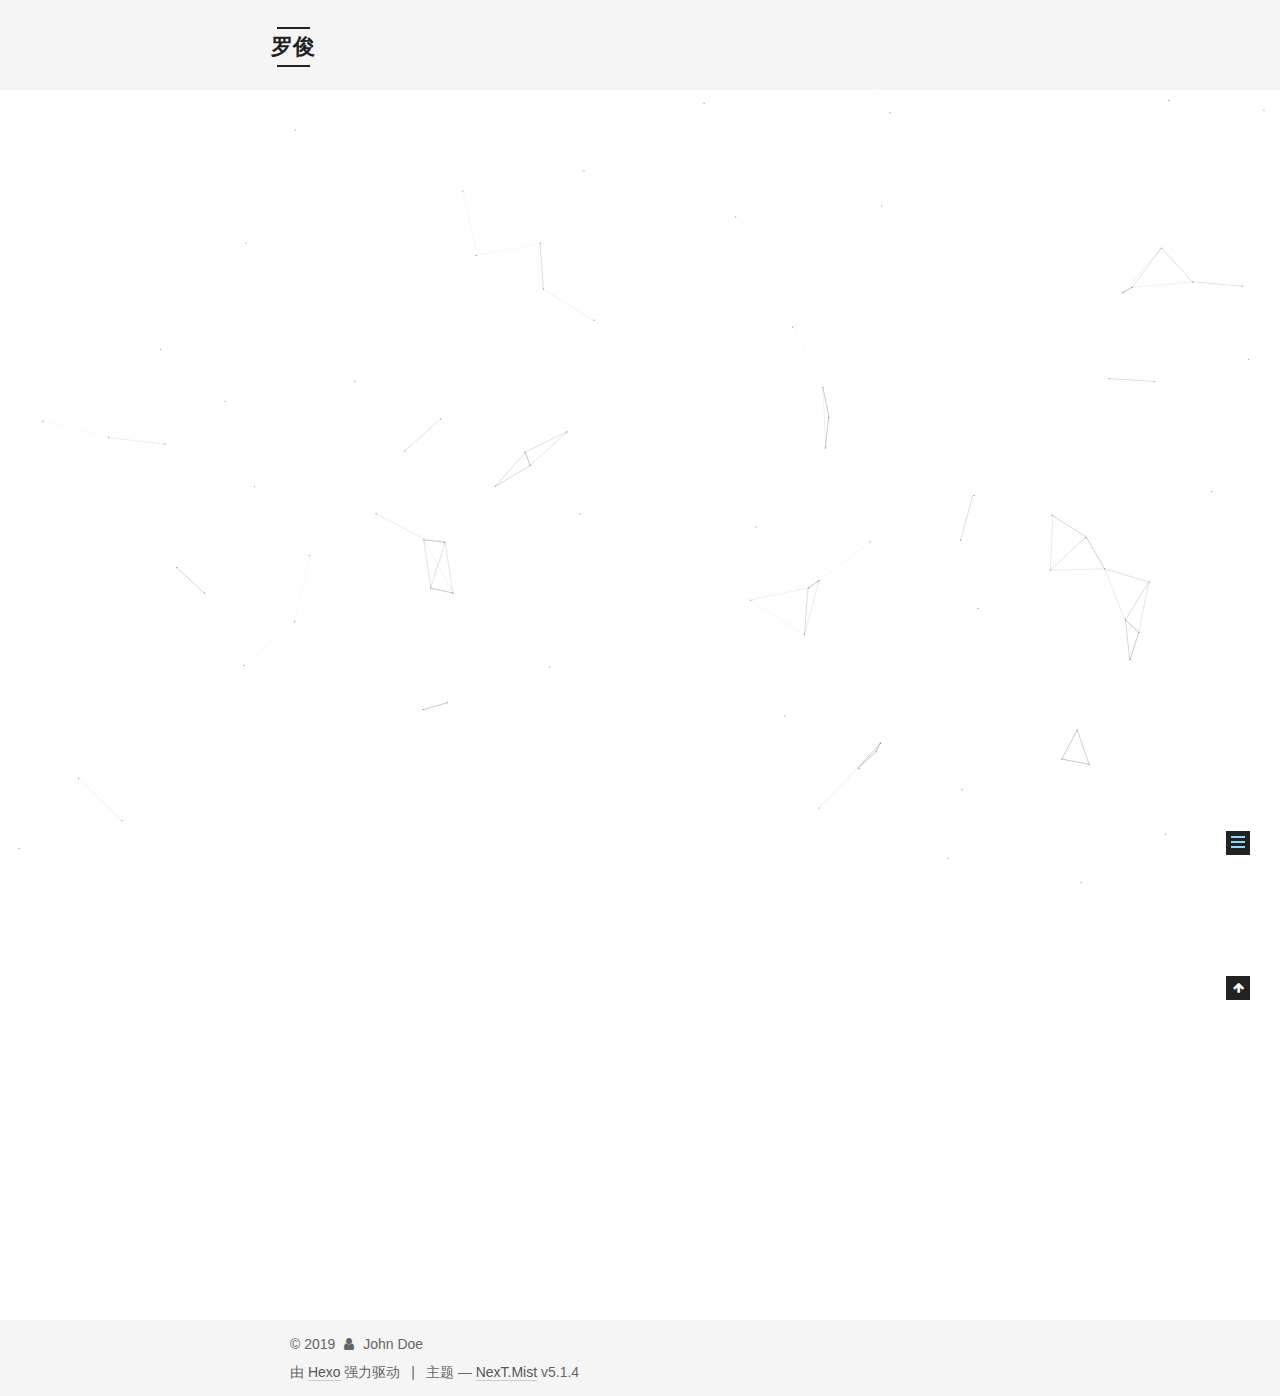
<file: 2019/03/26/hello-world/index.html>
<!DOCTYPE html>



  


<html class="theme-next mist use-motion" lang="zh-Hans">
<head><meta name="generator" content="Hexo 3.8.0">
  <meta charset="UTF-8">
<meta http-equiv="X-UA-Compatible" content="IE=edge">
<meta name="viewport" content="width=device-width, initial-scale=1, maximum-scale=1">
<meta name="theme-color" content="#222">









<meta http-equiv="Cache-Control" content="no-transform">
<meta http-equiv="Cache-Control" content="no-siteapp">
















  
  
  <link href="/lib/fancybox/source/jquery.fancybox.css?v=2.1.5" rel="stylesheet" type="text/css">







<link href="/lib/font-awesome/css/font-awesome.min.css?v=4.6.2" rel="stylesheet" type="text/css">

<link href="/css/main.css?v=5.1.4" rel="stylesheet" type="text/css">


  <link rel="apple-touch-icon" sizes="180x180" href="/images/apple-touch-icon-next.png?v=5.1.4">


  <link rel="icon" type="image/png" sizes="32x32" href="/images/favicon-32x32-next.png?v=5.1.4">


  <link rel="icon" type="image/png" sizes="16x16" href="/images/favicon-16x16-next.png?v=5.1.4">


  <link rel="mask-icon" href="/images/logo.svg?v=5.1.4" color="#222">





  <meta name="keywords" content="about,hexo,">










<meta name="description" content="Welcome to Hexo! This is your very first post. Check documentation for more info. If you get any problems when using Hexo, you can find the answer in troubleshooting or you can ask me on GitHub.">
<meta name="keywords" content="about,hexo">
<meta property="og:type" content="article">
<meta property="og:title" content="Hello World">
<meta property="og:url" content="http://yoursite.com/2019/03/26/hello-world/index.html">
<meta property="og:site_name" content="罗俊">
<meta property="og:description" content="Welcome to Hexo! This is your very first post. Check documentation for more info. If you get any problems when using Hexo, you can find the answer in troubleshooting or you can ask me on GitHub.">
<meta property="og:locale" content="zh-Hans">
<meta property="og:updated_time" content="2019-03-26T04:08:20.989Z">
<meta name="twitter:card" content="summary">
<meta name="twitter:title" content="Hello World">
<meta name="twitter:description" content="Welcome to Hexo! This is your very first post. Check documentation for more info. If you get any problems when using Hexo, you can find the answer in troubleshooting or you can ask me on GitHub.">



<script type="text/javascript" id="hexo.configurations">
  var NexT = window.NexT || {};
  var CONFIG = {
    root: '/',
    scheme: 'Mist',
    version: '5.1.4',
    sidebar: {"position":"left","display":"post","offset":12,"b2t":false,"scrollpercent":false,"onmobile":false},
    fancybox: true,
    tabs: true,
    motion: {"enable":true,"async":false,"transition":{"post_block":"fadeIn","post_header":"slideDownIn","post_body":"slideDownIn","coll_header":"slideLeftIn","sidebar":"slideUpIn"}},
    duoshuo: {
      userId: '0',
      author: '博主'
    },
    algolia: {
      applicationID: '',
      apiKey: '',
      indexName: '',
      hits: {"per_page":10},
      labels: {"input_placeholder":"Search for Posts","hits_empty":"We didn't find any results for the search: ${query}","hits_stats":"${hits} results found in ${time} ms"}
    }
  };
</script>



  <link rel="canonical" href="http://yoursite.com/2019/03/26/hello-world/">





  <title>Hello World | 罗俊</title>
  








</head>

<body itemscope itemtype="http://schema.org/WebPage" lang="zh-Hans">

  
  
    
  

  <div class="container sidebar-position-left page-post-detail">
    <div class="headband"></div>

    <header id="header" class="header" itemscope itemtype="http://schema.org/WPHeader">
      <div class="header-inner"><div class="site-brand-wrapper">
  <div class="site-meta ">
    

    <div class="custom-logo-site-title">
      <a href="/" class="brand" rel="start">
        <span class="logo-line-before"><i></i></span>
        <span class="site-title">罗俊</span>
        <span class="logo-line-after"><i></i></span>
      </a>
    </div>
      
        <p class="site-subtitle"></p>
      
  </div>

  <div class="site-nav-toggle">
    <button>
      <span class="btn-bar"></span>
      <span class="btn-bar"></span>
      <span class="btn-bar"></span>
    </button>
  </div>
</div>

<nav class="site-nav">
  

  
    <ul id="menu" class="menu">
      
        
        <li class="menu-item menu-item-home">
          <a href="/" rel="section">
            
              <i class="menu-item-icon fa fa-fw fa-home"></i> <br>
            
            首页
          </a>
        </li>
      
        
        <li class="menu-item menu-item-about">
          <a href="/about/" rel="section">
            
              <i class="menu-item-icon fa fa-fw fa-user"></i> <br>
            
            关于
          </a>
        </li>
      
        
        <li class="menu-item menu-item-tags">
          <a href="/tags/" rel="section">
            
              <i class="menu-item-icon fa fa-fw fa-tags"></i> <br>
            
            标签
          </a>
        </li>
      
        
        <li class="menu-item menu-item-categories">
          <a href="/categories/" rel="section">
            
              <i class="menu-item-icon fa fa-fw fa-th"></i> <br>
            
            分类
          </a>
        </li>
      
        
        <li class="menu-item menu-item-archives">
          <a href="/archives/" rel="section">
            
              <i class="menu-item-icon fa fa-fw fa-archive"></i> <br>
            
            归档
          </a>
        </li>
      

      
        <li class="menu-item menu-item-search">
          
            <a href="javascript:;" class="popup-trigger">
          
            
              <i class="menu-item-icon fa fa-search fa-fw"></i> <br>
            
            搜索
          </a>
        </li>
      
    </ul>
  

  
    <div class="site-search">
      
  <div class="popup search-popup local-search-popup">
  <div class="local-search-header clearfix">
    <span class="search-icon">
      <i class="fa fa-search"></i>
    </span>
    <span class="popup-btn-close">
      <i class="fa fa-times-circle"></i>
    </span>
    <div class="local-search-input-wrapper">
      <input autocomplete="off" placeholder="搜索..." spellcheck="false" type="text" id="local-search-input">
    </div>
  </div>
  <div id="local-search-result"></div>
</div>



    </div>
  
</nav>



 </div>
    </header>

    <main id="main" class="main">
      <div class="main-inner">
        <div class="content-wrap">
          <div id="content" class="content">
            

  <div id="posts" class="posts-expand">
    

  

  
  
  

  <article class="post post-type-normal" itemscope itemtype="http://schema.org/Article">
  
  
  
  <div class="post-block">
    <link itemprop="mainEntityOfPage" href="http://yoursite.com/2019/03/26/hello-world/">

    <span hidden itemprop="author" itemscope itemtype="http://schema.org/Person">
      <meta itemprop="name" content="John Doe">
      <meta itemprop="description" content>
      <meta itemprop="image" content="/images/avatar.gif">
    </span>

    <span hidden itemprop="publisher" itemscope itemtype="http://schema.org/Organization">
      <meta itemprop="name" content="罗俊">
    </span>

    
      <header class="post-header">

        
        
          <h1 class="post-title" itemprop="name headline">Hello World</h1>
        

        <div class="post-meta">
          <span class="post-time">
            
              <span class="post-meta-item-icon">
                <i class="fa fa-calendar-o"></i>
              </span>
              
                <span class="post-meta-item-text">发表于</span>
              
              <time title="创建于" itemprop="dateCreated datePublished" datetime="2019-03-26T10:26:37+08:00">
                2019-03-26
              </time>
            

            

            
          </span>

          
            <span class="post-category">
            
              <span class="post-meta-divider">|</span>
            
              <span class="post-meta-item-icon">
                <i class="fa fa-folder-o"></i>
              </span>
              
                <span class="post-meta-item-text">分类于</span>
              
              
                <span itemprop="about" itemscope itemtype="http://schema.org/Thing">
                  <a href="/categories/前端/" itemprop="url" rel="index">
                    <span itemprop="name">前端</span>
                  </a>
                </span>

                
                
              
            </span>
          

          
            
          

          
          

          
            <span class="post-meta-divider">|</span>
            <span class="page-pv">访问人数
            <span class="busuanzi-value" id="busuanzi_value_page_pv"></span>次
            </span>
          

          

          

        </div>
      </header>
    

    
    
    
    <div class="post-body" itemprop="articleBody">

      
      

      
        <p>Welcome to <a href="https://hexo.io/" target="_blank" rel="noopener">Hexo</a>! This is your very first post. Check <a href="https://hexo.io/docs/" target="_blank" rel="noopener">documentation</a> for more info. If you get any problems when using Hexo, you can find the answer in <a href="https://hexo.io/docs/troubleshooting.html" target="_blank" rel="noopener">troubleshooting</a> or you can ask me on <a href="https://github.com/hexojs/hexo/issues" target="_blank" rel="noopener">GitHub</a>.<br><a id="more"></a></p>
<h2 id="Quick-Start"><a href="#Quick-Start" class="headerlink" title="Quick Start"></a>Quick Start</h2><h3 id="Create-a-new-post"><a href="#Create-a-new-post" class="headerlink" title="Create a new post"></a>Create a new post</h3><figure class="highlight bash"><table><tr><td class="gutter"><pre><span class="line">1</span><br></pre></td><td class="code"><pre><span class="line">$ hexo new <span class="string">"My New Post"</span></span><br></pre></td></tr></table></figure>
<p>More info: <a href="https://hexo.io/docs/writing.html" target="_blank" rel="noopener">Writing</a></p>
<h3 id="Run-server"><a href="#Run-server" class="headerlink" title="Run server"></a>Run server</h3><figure class="highlight bash"><table><tr><td class="gutter"><pre><span class="line">1</span><br></pre></td><td class="code"><pre><span class="line">$ hexo server</span><br></pre></td></tr></table></figure>
<p>More info: <a href="https://hexo.io/docs/server.html" target="_blank" rel="noopener">Server</a></p>
<h3 id="Generate-static-files"><a href="#Generate-static-files" class="headerlink" title="Generate static files"></a>Generate static files</h3><figure class="highlight bash"><table><tr><td class="gutter"><pre><span class="line">1</span><br></pre></td><td class="code"><pre><span class="line">$ hexo generate</span><br></pre></td></tr></table></figure>
<p>More info: <a href="https://hexo.io/docs/generating.html" target="_blank" rel="noopener">Generating</a></p>
<h3 id="Deploy-to-remote-sites"><a href="#Deploy-to-remote-sites" class="headerlink" title="Deploy to remote sites"></a>Deploy to remote sites</h3><figure class="highlight bash"><table><tr><td class="gutter"><pre><span class="line">1</span><br></pre></td><td class="code"><pre><span class="line">$ hexo deploy</span><br></pre></td></tr></table></figure>
<p>More info: <a href="https://hexo.io/docs/deployment.html" target="_blank" rel="noopener">Deployment</a></p>

      
    </div>
    
    
    

    

    

    

    <footer class="post-footer">
      
        <div class="post-tags">
          
            <a href="/tags/about/" rel="tag"># about</a>
          
            <a href="/tags/hexo/" rel="tag"># hexo</a>
          
        </div>
      

      
      
      

      

      
      
    </footer>
  </div>
  
  
  
  </article>



    <div class="post-spread">
      
        
<script>
  with(document)0[(getElementsByTagName('head')[0]||body).appendChild(createElement('script')).src='//bdimg.share.baidu.com/static/api/js/share.js?cdnversion='+~(-new Date()/36e5)];
</script>

      
    </div>
  </div>


          </div>
          


          

  
    <div class="comments" id="comments">
      <div id="lv-container" data-id="city" data-uid="MTAyMC80MzQwNC8xOTk0NQ"></div>
    </div>

  



        </div>
        
          
  
  <div class="sidebar-toggle">
    <div class="sidebar-toggle-line-wrap">
      <span class="sidebar-toggle-line sidebar-toggle-line-first"></span>
      <span class="sidebar-toggle-line sidebar-toggle-line-middle"></span>
      <span class="sidebar-toggle-line sidebar-toggle-line-last"></span>
    </div>
  </div>

  <aside id="sidebar" class="sidebar">
    
    <div class="sidebar-inner">

      

      
        <ul class="sidebar-nav motion-element">
          <li class="sidebar-nav-toc sidebar-nav-active" data-target="post-toc-wrap">
            文章目录
          </li>
          <li class="sidebar-nav-overview" data-target="site-overview-wrap">
            站点概览
          </li>
        </ul>
      

      <section class="site-overview-wrap sidebar-panel">
        <div class="site-overview">
          <div class="site-author motion-element" itemprop="author" itemscope itemtype="http://schema.org/Person">
            
              <p class="site-author-name" itemprop="name">John Doe</p>
              <p class="site-description motion-element" itemprop="description"></p>
          </div>

          <nav class="site-state motion-element">

            
              <div class="site-state-item site-state-posts">
              
                <a href="/archives/">
              
                  <span class="site-state-item-count">1</span>
                  <span class="site-state-item-name">日志</span>
                </a>
              </div>
            

            
              
              
              <div class="site-state-item site-state-categories">
                <a href="/categories/index.html">
                  <span class="site-state-item-count">1</span>
                  <span class="site-state-item-name">分类</span>
                </a>
              </div>
            

            
              
              
              <div class="site-state-item site-state-tags">
                <a href="/about/index.html">
                  <span class="site-state-item-count">2</span>
                  <span class="site-state-item-name">标签</span>
                </a>
              </div>
            

          </nav>

          

          

          
          

          
          

          

        </div>
      </section>

      
      <!--noindex-->
        <section class="post-toc-wrap motion-element sidebar-panel sidebar-panel-active">
          <div class="post-toc">

            
              
            

            
              <div class="post-toc-content"><ol class="nav"><li class="nav-item nav-level-2"><a class="nav-link" href="#Quick-Start"><span class="nav-number">1.</span> <span class="nav-text">Quick Start</span></a><ol class="nav-child"><li class="nav-item nav-level-3"><a class="nav-link" href="#Create-a-new-post"><span class="nav-number">1.1.</span> <span class="nav-text">Create a new post</span></a></li><li class="nav-item nav-level-3"><a class="nav-link" href="#Run-server"><span class="nav-number">1.2.</span> <span class="nav-text">Run server</span></a></li><li class="nav-item nav-level-3"><a class="nav-link" href="#Generate-static-files"><span class="nav-number">1.3.</span> <span class="nav-text">Generate static files</span></a></li><li class="nav-item nav-level-3"><a class="nav-link" href="#Deploy-to-remote-sites"><span class="nav-number">1.4.</span> <span class="nav-text">Deploy to remote sites</span></a></li></ol></li></ol></div>
            

          </div>
        </section>
      <!--/noindex-->
      

      

    </div>
  </aside>


        
      </div>
    </main>

    <footer id="footer" class="footer">
      <div class="footer-inner">
        <div class="copyright">&copy; <span itemprop="copyrightYear">2019</span>
  <span class="with-love">
    <i class="fa fa-user"></i>
  </span>
  <span class="author" itemprop="copyrightHolder">John Doe</span>

  
</div>


  <div class="powered-by">由 <a class="theme-link" target="_blank" href="https://hexo.io">Hexo</a> 强力驱动</div>



  <span class="post-meta-divider">|</span>



  <div class="theme-info">主题 &mdash; <a class="theme-link" target="_blank" href="https://github.com/iissnan/hexo-theme-next">NexT.Mist</a> v5.1.4</div>




        
<div class="busuanzi-count">
  <script async src="https://busuanzi.ibruce.info/busuanzi/2.3/busuanzi.pure.mini.js"></script>

  

  
</div>



<script>
  	var _mtac = {};
  	(function() {
  		var mta = document.createElement("script");
  		mta.src = "https://pingjs.qq.com/h5/stats.js?v2.0.4";
  		mta.setAttribute("name", "MTAH5");
  		mta.setAttribute("sid", "your-tencent-mta-id");

  		var s = document.getElementsByTagName("script")[0];
  		s.parentNode.insertBefore(mta, s);
  	})();
</script>






        
      </div>
    </footer>

    
      <div class="back-to-top">
        <i class="fa fa-arrow-up"></i>
        
      </div>
    

    

  </div>

  

<script type="text/javascript">
  if (Object.prototype.toString.call(window.Promise) !== '[object Function]') {
    window.Promise = null;
  }
</script>









  


  











  
  
    <script type="text/javascript" src="/lib/jquery/index.js?v=2.1.3"></script>
  

  
  
    <script type="text/javascript" src="/lib/fastclick/lib/fastclick.min.js?v=1.0.6"></script>
  

  
  
    <script type="text/javascript" src="/lib/jquery_lazyload/jquery.lazyload.js?v=1.9.7"></script>
  

  
  
    <script type="text/javascript" src="/lib/velocity/velocity.min.js?v=1.2.1"></script>
  

  
  
    <script type="text/javascript" src="/lib/velocity/velocity.ui.min.js?v=1.2.1"></script>
  

  
  
    <script type="text/javascript" src="/lib/fancybox/source/jquery.fancybox.pack.js?v=2.1.5"></script>
  

  
  
    <script type="text/javascript" src="/lib/canvas-nest/canvas-nest.min.js"></script>
  


  


  <script type="text/javascript" src="/js/src/utils.js?v=5.1.4"></script>

  <script type="text/javascript" src="/js/src/motion.js?v=5.1.4"></script>



  
  

  
  <script type="text/javascript" src="/js/src/scrollspy.js?v=5.1.4"></script>
<script type="text/javascript" src="/js/src/post-details.js?v=5.1.4"></script>



  


  <script type="text/javascript" src="/js/src/bootstrap.js?v=5.1.4"></script>



  


  




	





  





  
    <script type="text/javascript">
      (function(d, s) {
        var j, e = d.getElementsByTagName(s)[0];
        if (typeof LivereTower === 'function') { return; }
        j = d.createElement(s);
        j.src = 'https://cdn-city.livere.com/js/embed.dist.js';
        j.async = true;
        e.parentNode.insertBefore(j, e);
      })(document, 'script');
    </script>
  












  

  <script type="text/javascript">
    // Popup Window;
    var isfetched = false;
    var isXml = true;
    // Search DB path;
    var search_path = "search.xml";
    if (search_path.length === 0) {
      search_path = "search.xml";
    } else if (/json$/i.test(search_path)) {
      isXml = false;
    }
    var path = "/" + search_path;
    // monitor main search box;

    var onPopupClose = function (e) {
      $('.popup').hide();
      $('#local-search-input').val('');
      $('.search-result-list').remove();
      $('#no-result').remove();
      $(".local-search-pop-overlay").remove();
      $('body').css('overflow', '');
    }

    function proceedsearch() {
      $("body")
        .append('<div class="search-popup-overlay local-search-pop-overlay"></div>')
        .css('overflow', 'hidden');
      $('.search-popup-overlay').click(onPopupClose);
      $('.popup').toggle();
      var $localSearchInput = $('#local-search-input');
      $localSearchInput.attr("autocapitalize", "none");
      $localSearchInput.attr("autocorrect", "off");
      $localSearchInput.focus();
    }

    // search function;
    var searchFunc = function(path, search_id, content_id) {
      'use strict';

      // start loading animation
      $("body")
        .append('<div class="search-popup-overlay local-search-pop-overlay">' +
          '<div id="search-loading-icon">' +
          '<i class="fa fa-spinner fa-pulse fa-5x fa-fw"></i>' +
          '</div>' +
          '</div>')
        .css('overflow', 'hidden');
      $("#search-loading-icon").css('margin', '20% auto 0 auto').css('text-align', 'center');

      $.ajax({
        url: path,
        dataType: isXml ? "xml" : "json",
        async: true,
        success: function(res) {
          // get the contents from search data
          isfetched = true;
          $('.popup').detach().appendTo('.header-inner');
          var datas = isXml ? $("entry", res).map(function() {
            return {
              title: $("title", this).text(),
              content: $("content",this).text(),
              url: $("url" , this).text()
            };
          }).get() : res;
          var input = document.getElementById(search_id);
          var resultContent = document.getElementById(content_id);
          var inputEventFunction = function() {
            var searchText = input.value.trim().toLowerCase();
            var keywords = searchText.split(/[\s\-]+/);
            if (keywords.length > 1) {
              keywords.push(searchText);
            }
            var resultItems = [];
            if (searchText.length > 0) {
              // perform local searching
              datas.forEach(function(data) {
                var isMatch = false;
                var hitCount = 0;
                var searchTextCount = 0;
                var title = data.title.trim();
                var titleInLowerCase = title.toLowerCase();
                var content = data.content.trim().replace(/<[^>]+>/g,"");
                var contentInLowerCase = content.toLowerCase();
                var articleUrl = decodeURIComponent(data.url);
                var indexOfTitle = [];
                var indexOfContent = [];
                // only match articles with not empty titles
                if(title != '') {
                  keywords.forEach(function(keyword) {
                    function getIndexByWord(word, text, caseSensitive) {
                      var wordLen = word.length;
                      if (wordLen === 0) {
                        return [];
                      }
                      var startPosition = 0, position = [], index = [];
                      if (!caseSensitive) {
                        text = text.toLowerCase();
                        word = word.toLowerCase();
                      }
                      while ((position = text.indexOf(word, startPosition)) > -1) {
                        index.push({position: position, word: word});
                        startPosition = position + wordLen;
                      }
                      return index;
                    }

                    indexOfTitle = indexOfTitle.concat(getIndexByWord(keyword, titleInLowerCase, false));
                    indexOfContent = indexOfContent.concat(getIndexByWord(keyword, contentInLowerCase, false));
                  });
                  if (indexOfTitle.length > 0 || indexOfContent.length > 0) {
                    isMatch = true;
                    hitCount = indexOfTitle.length + indexOfContent.length;
                  }
                }

                // show search results

                if (isMatch) {
                  // sort index by position of keyword

                  [indexOfTitle, indexOfContent].forEach(function (index) {
                    index.sort(function (itemLeft, itemRight) {
                      if (itemRight.position !== itemLeft.position) {
                        return itemRight.position - itemLeft.position;
                      } else {
                        return itemLeft.word.length - itemRight.word.length;
                      }
                    });
                  });

                  // merge hits into slices

                  function mergeIntoSlice(text, start, end, index) {
                    var item = index[index.length - 1];
                    var position = item.position;
                    var word = item.word;
                    var hits = [];
                    var searchTextCountInSlice = 0;
                    while (position + word.length <= end && index.length != 0) {
                      if (word === searchText) {
                        searchTextCountInSlice++;
                      }
                      hits.push({position: position, length: word.length});
                      var wordEnd = position + word.length;

                      // move to next position of hit

                      index.pop();
                      while (index.length != 0) {
                        item = index[index.length - 1];
                        position = item.position;
                        word = item.word;
                        if (wordEnd > position) {
                          index.pop();
                        } else {
                          break;
                        }
                      }
                    }
                    searchTextCount += searchTextCountInSlice;
                    return {
                      hits: hits,
                      start: start,
                      end: end,
                      searchTextCount: searchTextCountInSlice
                    };
                  }

                  var slicesOfTitle = [];
                  if (indexOfTitle.length != 0) {
                    slicesOfTitle.push(mergeIntoSlice(title, 0, title.length, indexOfTitle));
                  }

                  var slicesOfContent = [];
                  while (indexOfContent.length != 0) {
                    var item = indexOfContent[indexOfContent.length - 1];
                    var position = item.position;
                    var word = item.word;
                    // cut out 100 characters
                    var start = position - 20;
                    var end = position + 80;
                    if(start < 0){
                      start = 0;
                    }
                    if (end < position + word.length) {
                      end = position + word.length;
                    }
                    if(end > content.length){
                      end = content.length;
                    }
                    slicesOfContent.push(mergeIntoSlice(content, start, end, indexOfContent));
                  }

                  // sort slices in content by search text's count and hits' count

                  slicesOfContent.sort(function (sliceLeft, sliceRight) {
                    if (sliceLeft.searchTextCount !== sliceRight.searchTextCount) {
                      return sliceRight.searchTextCount - sliceLeft.searchTextCount;
                    } else if (sliceLeft.hits.length !== sliceRight.hits.length) {
                      return sliceRight.hits.length - sliceLeft.hits.length;
                    } else {
                      return sliceLeft.start - sliceRight.start;
                    }
                  });

                  // select top N slices in content

                  var upperBound = parseInt('1');
                  if (upperBound >= 0) {
                    slicesOfContent = slicesOfContent.slice(0, upperBound);
                  }

                  // highlight title and content

                  function highlightKeyword(text, slice) {
                    var result = '';
                    var prevEnd = slice.start;
                    slice.hits.forEach(function (hit) {
                      result += text.substring(prevEnd, hit.position);
                      var end = hit.position + hit.length;
                      result += '<b class="search-keyword">' + text.substring(hit.position, end) + '</b>';
                      prevEnd = end;
                    });
                    result += text.substring(prevEnd, slice.end);
                    return result;
                  }

                  var resultItem = '';

                  if (slicesOfTitle.length != 0) {
                    resultItem += "<li><a href='" + articleUrl + "' class='search-result-title'>" + highlightKeyword(title, slicesOfTitle[0]) + "</a>";
                  } else {
                    resultItem += "<li><a href='" + articleUrl + "' class='search-result-title'>" + title + "</a>";
                  }

                  slicesOfContent.forEach(function (slice) {
                    resultItem += "<a href='" + articleUrl + "'>" +
                      "<p class=\"search-result\">" + highlightKeyword(content, slice) +
                      "...</p>" + "</a>";
                  });

                  resultItem += "</li>";
                  resultItems.push({
                    item: resultItem,
                    searchTextCount: searchTextCount,
                    hitCount: hitCount,
                    id: resultItems.length
                  });
                }
              })
            };
            if (keywords.length === 1 && keywords[0] === "") {
              resultContent.innerHTML = '<div id="no-result"><i class="fa fa-search fa-5x" /></div>'
            } else if (resultItems.length === 0) {
              resultContent.innerHTML = '<div id="no-result"><i class="fa fa-frown-o fa-5x" /></div>'
            } else {
              resultItems.sort(function (resultLeft, resultRight) {
                if (resultLeft.searchTextCount !== resultRight.searchTextCount) {
                  return resultRight.searchTextCount - resultLeft.searchTextCount;
                } else if (resultLeft.hitCount !== resultRight.hitCount) {
                  return resultRight.hitCount - resultLeft.hitCount;
                } else {
                  return resultRight.id - resultLeft.id;
                }
              });
              var searchResultList = '<ul class=\"search-result-list\">';
              resultItems.forEach(function (result) {
                searchResultList += result.item;
              })
              searchResultList += "</ul>";
              resultContent.innerHTML = searchResultList;
            }
          }

          if ('auto' === 'auto') {
            input.addEventListener('input', inputEventFunction);
          } else {
            $('.search-icon').click(inputEventFunction);
            input.addEventListener('keypress', function (event) {
              if (event.keyCode === 13) {
                inputEventFunction();
              }
            });
          }

          // remove loading animation
          $(".local-search-pop-overlay").remove();
          $('body').css('overflow', '');

          proceedsearch();
        }
      });
    }

    // handle and trigger popup window;
    $('.popup-trigger').click(function(e) {
      e.stopPropagation();
      if (isfetched === false) {
        searchFunc(path, 'local-search-input', 'local-search-result');
      } else {
        proceedsearch();
      };
    });

    $('.popup-btn-close').click(onPopupClose);
    $('.popup').click(function(e){
      e.stopPropagation();
    });
    $(document).on('keyup', function (event) {
      var shouldDismissSearchPopup = event.which === 27 &&
        $('.search-popup').is(':visible');
      if (shouldDismissSearchPopup) {
        onPopupClose();
      }
    });
  </script>





  

  

  
<script>
(function(){
    var bp = document.createElement('script');
    var curProtocol = window.location.protocol.split(':')[0];
    if (curProtocol === 'https') {
        bp.src = 'https://zz.bdstatic.com/linksubmit/push.js';        
    }
    else {
        bp.src = 'http://push.zhanzhang.baidu.com/push.js';
    }
    var s = document.getElementsByTagName("script")[0];
    s.parentNode.insertBefore(bp, s);
})();
</script>


  
  

  

  

  

</body>
</html>
</file>
<file: css/main.css>
/* normalize.css v3.0.2 | MIT License | git.io/normalize */
html {
  font-family: sans-serif; /* 1 */
  -ms-text-size-adjust: 100%; /* 2 */
  -webkit-text-size-adjust: 100%; /* 2 */
}
body {
  margin: 0;
}
article,
aside,
details,
figcaption,
figure,
footer,
header,
hgroup,
main,
menu,
nav,
section,
summary {
  display: block;
}
audio,
canvas,
progress,
video {
  display: inline-block; /* 1 */
  vertical-align: baseline; /* 2 */
}
audio:not([controls]) {
  display: none;
  height: 0;
}
[hidden],
template {
  display: none;
}
a {
  background-color: transparent;
}
a:active,
a:hover {
  outline: 0;
}
abbr[title] {
  border-bottom: 1px dotted;
}
b,
strong {
  font-weight: bold;
}
dfn {
  font-style: italic;
}
h1 {
  font-size: 2em;
  margin: 0.67em 0;
}
mark {
  background: #ff0;
  color: #000;
}
small {
  font-size: 80%;
}
sub,
sup {
  font-size: 75%;
  line-height: 0;
  position: relative;
  vertical-align: baseline;
}
sup {
  top: -0.5em;
}
sub {
  bottom: -0.25em;
}
img {
  border: 0;
}
svg:not(:root) {
  overflow: hidden;
}
figure {
  margin: 1em 40px;
}
hr {
  -moz-box-sizing: content-box;
  box-sizing: content-box;
  height: 0;
}
pre {
  overflow: auto;
}
code,
kbd,
pre,
samp {
  font-family: monospace, monospace;
  font-size: 1em;
}
button,
input,
optgroup,
select,
textarea {
  color: inherit; /* 1 */
  font: inherit; /* 2 */
  margin: 0; /* 3 */
}
button {
  overflow: visible;
}
button,
select {
  text-transform: none;
}
button,
html input[type="button"],
input[type="reset"],
input[type="submit"] {
  -webkit-appearance: button; /* 2 */
  cursor: pointer; /* 3 */
}
button[disabled],
html input[disabled] {
  cursor: default;
}
button::-moz-focus-inner,
input::-moz-focus-inner {
  border: 0;
  padding: 0;
}
input {
  line-height: normal;
}
input[type="checkbox"],
input[type="radio"] {
  box-sizing: border-box; /* 1 */
  padding: 0; /* 2 */
}
input[type="number"]::-webkit-inner-spin-button,
input[type="number"]::-webkit-outer-spin-button {
  height: auto;
}
input[type="search"] {
  -webkit-appearance: textfield; /* 1 */
  -moz-box-sizing: content-box;
  -webkit-box-sizing: content-box; /* 2 */
  box-sizing: content-box;
}
input[type="search"]::-webkit-search-cancel-button,
input[type="search"]::-webkit-search-decoration {
  -webkit-appearance: none;
}
fieldset {
  border: 1px solid #c0c0c0;
  margin: 0 2px;
  padding: 0.35em 0.625em 0.75em;
}
legend {
  border: 0; /* 1 */
  padding: 0; /* 2 */
}
textarea {
  overflow: auto;
}
optgroup {
  font-weight: bold;
}
table {
  border-collapse: collapse;
  border-spacing: 0;
}
td,
th {
  padding: 0;
}
::selection {
  background: #262a30;
  color: #fff;
}
body {
  position: relative;
  font-family: 'Lato', "PingFang SC", "Microsoft YaHei", sans-serif;
  font-size: 14px;
  line-height: 2;
  color: #555;
  background: #fff;
}
@media (max-width: 767px) {
  body {
    padding-right: 0 !important;
  }
}
@media (min-width: 768px) and (max-width: 991px) {
  body {
    padding-right: 0 !important;
  }
}
@media (min-width: 1600px) {
  body {
    font-size: 16px;
  }
}
h1,
h2,
h3,
h4,
h5,
h6 {
  margin: 0;
  padding: 0;
  font-weight: bold;
  line-height: 1.5;
  font-family: 'Lato', "PingFang SC", "Microsoft YaHei", sans-serif;
}
h2,
h3,
h4,
h5,
h6 {
  margin: 20px 0 15px;
}
h1 {
  font-size: 24px;
}
@media (max-width: 767px) {
  h1 {
    font-size: 20px;
  }
}
h2 {
  font-size: 22px;
}
@media (max-width: 767px) {
  h2 {
    font-size: 18px;
  }
}
h3 {
  font-size: 20px;
}
@media (max-width: 767px) {
  h3 {
    font-size: 16px;
  }
}
h4 {
  font-size: 18px;
}
@media (max-width: 767px) {
  h4 {
    font-size: 14px;
  }
}
h5 {
  font-size: 16px;
}
@media (max-width: 767px) {
  h5 {
    font-size: 12px;
  }
}
h6 {
  font-size: 14px;
}
@media (max-width: 767px) {
  h6 {
    font-size: 10px;
  }
}
p {
  margin: 0 0 20px 0;
}
a {
  color: #555;
  text-decoration: none;
  outline: none;
  border-bottom: 1px solid #999;
  word-wrap: break-word;
}
a:hover {
  color: #222;
  border-bottom-color: #222;
}
blockquote {
  margin: 0;
  padding: 0;
}
img {
  display: block;
  margin: auto;
  max-width: 100%;
  height: auto;
}
hr {
  margin: 40px 0;
  height: 3px;
  border: none;
  background-color: #ddd;
  background-image: repeating-linear-gradient(-45deg, #fff, #fff 4px, transparent 4px, transparent 8px);
}
blockquote {
  padding: 0 15px;
  color: #666;
  border-left: 4px solid #ddd;
}
blockquote cite::before {
  content: "-";
  padding: 0 5px;
}
dt {
  font-weight: 700;
}
dd {
  margin: 0;
  padding: 0;
}
kbd {
  border: 1px solid #ccc;
  border-radius: 0.2em;
  box-shadow: 0.1em 0.1em 0.2em rgba(0,0,0,0.1);
  background-color: #f9f9f9;
  font-family: inherit;
  background-image: -webkit-linear-gradient(top, #eee, #fff, #eee);
  padding: 0.1em 0.3em;
  white-space: nowrap;
}
.text-left {
  text-align: left;
}
.text-center {
  text-align: center;
}
.text-right {
  text-align: right;
}
.text-justify {
  text-align: justify;
}
.text-nowrap {
  white-space: nowrap;
}
.text-lowercase {
  text-transform: lowercase;
}
.text-uppercase {
  text-transform: uppercase;
}
.text-capitalize {
  text-transform: capitalize;
}
.center-block {
  display: block;
  margin-left: auto;
  margin-right: auto;
}
.clearfix:before,
.clearfix:after {
  content: " ";
  display: table;
}
.clearfix:after {
  clear: both;
}
.pullquote {
  width: 45%;
}
.pullquote.left {
  float: left;
  margin-left: 5px;
  margin-right: 10px;
}
.pullquote.right {
  float: right;
  margin-left: 10px;
  margin-right: 5px;
}
.affix.affix.affix {
  position: fixed;
}
.translation {
  margin-top: -20px;
  font-size: 14px;
  color: #999;
}
.scrollbar-measure {
  width: 100px;
  height: 100px;
  overflow: scroll;
  position: absolute;
  top: -9999px;
}
.use-motion .motion-element {
  opacity: 0;
}
table {
  margin: 20px 0;
  width: 100%;
  border-collapse: collapse;
  border-spacing: 0;
  border: 1px solid #ddd;
  font-size: 14px;
  table-layout: fixed;
  word-wrap: break-all;
}
table>tbody>tr:nth-of-type(odd) {
  background-color: #f9f9f9;
}
table>tbody>tr:hover {
  background-color: #f5f5f5;
}
caption,
th,
td {
  padding: 8px;
  text-align: left;
  vertical-align: middle;
  font-weight: normal;
}
th,
td {
  border-bottom: 3px solid #ddd;
  border-right: 1px solid #eee;
}
th {
  padding-bottom: 10px;
  font-weight: 700;
}
td {
  border-bottom-width: 1px;
}
html,
body {
  height: 100%;
}
.container {
  position: relative;
  min-height: 100%;
}
.header-inner {
  margin: 0 auto;
  padding: 100px 0 70px;
  width: 700px;
}
@media (min-width: 1600px) {
  .container .header-inner {
    width: 900px;
  }
}
.main {
  padding-bottom: 150px;
}
.main-inner {
  margin: 0 auto;
  width: 700px;
}
@media (min-width: 1600px) {
  .container .main-inner {
    width: 900px;
  }
}
.footer {
  position: absolute;
  left: 0;
  bottom: 0;
  width: 100%;
  min-height: 50px;
}
.footer-inner {
  box-sizing: border-box;
  margin: 20px auto;
  width: 700px;
}
@media (min-width: 1600px) {
  .container .footer-inner {
    width: 900px;
  }
}
pre,
.highlight {
  overflow: auto;
  margin: 20px 0;
  padding: 0;
  font-size: 13px;
  color: #4d4d4c;
  background: #f7f7f7;
  line-height: 1.6;
}
pre,
code {
  font-family: consolas, Menlo, "PingFang SC", "Microsoft YaHei", monospace;
}
code {
  padding: 2px 4px;
  word-wrap: break-word;
  color: #555;
  background: #eee;
  border-radius: 3px;
  font-size: 13px;
}
pre {
  padding: 10px;
}
pre code {
  padding: 0;
  color: #4d4d4c;
  background: none;
  text-shadow: none;
}
.highlight {
  border-radius: 1px;
}
.highlight pre {
  border: none;
  margin: 0;
  padding: 10px 0;
}
.highlight table {
  margin: 0;
  width: auto;
  border: none;
}
.highlight td {
  border: none;
  padding: 0;
}
.highlight figcaption {
  font-size: 1em;
  color: #4d4d4c;
  line-height: 1em;
  margin-bottom: 1em;
}
.highlight figcaption:before,
.highlight figcaption:after {
  content: " ";
  display: table;
}
.highlight figcaption:after {
  clear: both;
}
.highlight figcaption a {
  float: right;
  color: #4d4d4c;
}
.highlight figcaption a:hover {
  border-bottom-color: #4d4d4c;
}
.highlight .gutter pre {
  padding-left: 10px;
  padding-right: 10px;
  color: #869194;
  text-align: right;
  background-color: #eff2f3;
}
.highlight .code pre {
  width: 100%;
  padding-left: 10px;
  padding-right: 10px;
  background-color: #f7f7f7;
}
.highlight .line {
  height: 20px;
}
.gutter {
  -webkit-user-select: none;
  -moz-user-select: none;
  -ms-user-select: none;
  user-select: none;
}
.gist table {
  width: auto;
}
.gist table td {
  border: none;
}
pre .deletion {
  background: #fdd;
}
pre .addition {
  background: #dfd;
}
pre .meta {
  color: #8959a8;
}
pre .comment {
  color: #8e908c;
}
pre .variable,
pre .attribute,
pre .tag,
pre .regexp,
pre .ruby .constant,
pre .xml .tag .title,
pre .xml .pi,
pre .xml .doctype,
pre .html .doctype,
pre .css .id,
pre .css .class,
pre .css .pseudo {
  color: #c82829;
}
pre .number,
pre .preprocessor,
pre .built_in,
pre .literal,
pre .params,
pre .constant,
pre .command {
  color: #f5871f;
}
pre .ruby .class .title,
pre .css .rules .attribute,
pre .string,
pre .value,
pre .inheritance,
pre .header,
pre .ruby .symbol,
pre .xml .cdata,
pre .special,
pre .number,
pre .formula {
  color: #718c00;
}
pre .title,
pre .css .hexcolor {
  color: #3e999f;
}
pre .function,
pre .python .decorator,
pre .python .title,
pre .ruby .function .title,
pre .ruby .title .keyword,
pre .perl .sub,
pre .javascript .title,
pre .coffeescript .title {
  color: #4271ae;
}
pre .keyword,
pre .javascript .function {
  color: #8959a8;
}
.full-image.full-image.full-image.full-image {
  border: none;
  max-width: 100%;
  width: auto;
  margin: 20px auto 25px;
}
@media (min-width: 992px) {
  .full-image.full-image.full-image.full-image {
    max-width: none;
    width: 110%;
    margin: 25px -5%;
  }
}
.blockquote-center,
.page-home .post-type-quote blockquote,
.page-post-detail .post-type-quote blockquote {
  position: relative;
  margin: 40px 0;
  padding: 0;
  border-left: none;
  text-align: center;
}
.blockquote-center::before,
.page-home .post-type-quote blockquote::before,
.page-post-detail .post-type-quote blockquote::before,
.blockquote-center::after,
.page-home .post-type-quote blockquote::after,
.page-post-detail .post-type-quote blockquote::after {
  position: absolute;
  content: ' ';
  display: block;
  width: 100%;
  height: 24px;
  opacity: 0.2;
  background-repeat: no-repeat;
  background-position: 0 -6px;
  background-size: 22px 22px;
}
.blockquote-center::before,
.page-home .post-type-quote blockquote::before,
.page-post-detail .post-type-quote blockquote::before {
  top: -20px;
  background-image: url("../images/quote-l.svg");
  border-top: 1px solid #ccc;
}
.blockquote-center::after,
.page-home .post-type-quote blockquote::after,
.page-post-detail .post-type-quote blockquote::after {
  bottom: -20px;
  background-image: url("../images/quote-r.svg");
  border-bottom: 1px solid #ccc;
  background-position: 100% 8px;
}
.blockquote-center p,
.page-home .post-type-quote blockquote p,
.page-post-detail .post-type-quote blockquote p,
.blockquote-center div,
.page-home .post-type-quote blockquote div,
.page-post-detail .post-type-quote blockquote div {
  text-align: center;
}
.post .post-body .group-picture img {
  box-sizing: border-box;
  padding: 0 3px;
  border: none;
}
.post .group-picture-row {
  overflow: hidden;
  margin-top: 6px;
}
.post .group-picture-row:first-child {
  margin-top: 0;
}
.post .group-picture-column {
  float: left;
}
.page-post-detail .post-body .group-picture-column {
  float: none;
  margin-top: 10px;
  width: auto !important;
}
.page-post-detail .post-body .group-picture-column img {
  margin: 0 auto;
}
.page-archive .group-picture-container {
  overflow: hidden;
}
.page-archive .group-picture-row {
  float: left;
}
.page-archive .group-picture-row:first-child {
  margin-top: 6px;
}
.page-archive .group-picture-column {
  max-width: 150px;
  max-height: 150px;
}
.post-body .note {
  position: relative;
  padding: 15px;
  margin-bottom: 20px;
  border: 1px solid #eee;
  border-left-width: 5px;
  border-radius: 3px;
}
.post-body .note h2,
.post-body .note h3,
.post-body .note h4,
.post-body .note h5,
.post-body .note h6 {
  margin-top: 0;
  margin-bottom: 0;
  border-bottom: initial;
  padding-top: 0 !important;
}
.post-body .note p:first-child,
.post-body .note ul:first-child,
.post-body .note ol:first-child,
.post-body .note table:first-child,
.post-body .note pre:first-child,
.post-body .note blockquote:first-child {
  margin-top: 0;
}
.post-body .note p:last-child,
.post-body .note ul:last-child,
.post-body .note ol:last-child,
.post-body .note table:last-child,
.post-body .note pre:last-child,
.post-body .note blockquote:last-child {
  margin-bottom: 0;
}
.post-body .note.default {
  border-left-color: #777;
}
.post-body .note.default h2,
.post-body .note.default h3,
.post-body .note.default h4,
.post-body .note.default h5,
.post-body .note.default h6 {
  color: #777;
}
.post-body .note.primary {
  border-left-color: #6f42c1;
}
.post-body .note.primary h2,
.post-body .note.primary h3,
.post-body .note.primary h4,
.post-body .note.primary h5,
.post-body .note.primary h6 {
  color: #6f42c1;
}
.post-body .note.info {
  border-left-color: #428bca;
}
.post-body .note.info h2,
.post-body .note.info h3,
.post-body .note.info h4,
.post-body .note.info h5,
.post-body .note.info h6 {
  color: #428bca;
}
.post-body .note.success {
  border-left-color: #5cb85c;
}
.post-body .note.success h2,
.post-body .note.success h3,
.post-body .note.success h4,
.post-body .note.success h5,
.post-body .note.success h6 {
  color: #5cb85c;
}
.post-body .note.warning {
  border-left-color: #f0ad4e;
}
.post-body .note.warning h2,
.post-body .note.warning h3,
.post-body .note.warning h4,
.post-body .note.warning h5,
.post-body .note.warning h6 {
  color: #f0ad4e;
}
.post-body .note.danger {
  border-left-color: #d9534f;
}
.post-body .note.danger h2,
.post-body .note.danger h3,
.post-body .note.danger h4,
.post-body .note.danger h5,
.post-body .note.danger h6 {
  color: #d9534f;
}
.post-body .label {
  display: inline;
  padding: 0 2px;
  white-space: nowrap;
}
.post-body .label.default {
  background-color: #f0f0f0;
}
.post-body .label.primary {
  background-color: #efe6f7;
}
.post-body .label.info {
  background-color: #e5f2f8;
}
.post-body .label.success {
  background-color: #e7f4e9;
}
.post-body .label.warning {
  background-color: #fcf6e1;
}
.post-body .label.danger {
  background-color: #fae8eb;
}
.post-body .tabs {
  position: relative;
  display: block;
  margin-bottom: 20px;
  padding-top: 10px;
}
.post-body .tabs ul.nav-tabs {
  margin: 0;
  padding: 0;
  display: flex;
  margin-bottom: -1px;
}
@media (max-width: 413px) {
  .post-body .tabs ul.nav-tabs {
    display: block;
    margin-bottom: 5px;
  }
}
.post-body .tabs ul.nav-tabs li.tab {
  list-style-type: none !important;
  margin: 0 0.25em 0 0;
  border-top: 3px solid transparent;
  border-left: 1px solid transparent;
  border-right: 1px solid transparent;
}
@media (max-width: 413px) {
  .post-body .tabs ul.nav-tabs li.tab {
    margin: initial;
    border-top: 1px solid transparent;
    border-left: 3px solid transparent;
    border-right: 1px solid transparent;
    border-bottom: 1px solid transparent;
  }
}
.post-body .tabs ul.nav-tabs li.tab a {
  outline: 0;
  border-bottom: initial;
  display: block;
  line-height: 1.8em;
  padding: 0.25em 0.75em;
  transition-duration: 0.2s;
  transition-timing-function: ease-out;
  transition-delay: 0s;
}
.post-body .tabs ul.nav-tabs li.tab a i {
  width: 1.285714285714286em;
}
.post-body .tabs ul.nav-tabs li.tab.active {
  border-top: 3px solid #fc6423;
  border-left: 1px solid #ddd;
  border-right: 1px solid #ddd;
  background-color: #fff;
}
@media (max-width: 413px) {
  .post-body .tabs ul.nav-tabs li.tab.active {
    border-top: 1px solid #ddd;
    border-left: 3px solid #fc6423;
    border-right: 1px solid #ddd;
    border-bottom: 1px solid #ddd;
  }
}
.post-body .tabs ul.nav-tabs li.tab.active a {
  cursor: default;
  color: #555;
}
.post-body .tabs .tab-content {
  background-color: #fff;
}
.post-body .tabs .tab-content .tab-pane {
  border: 1px solid #ddd;
  padding: 20px 20px 0 20px;
}
.post-body .tabs .tab-content .tab-pane:not(.active) {
  display: none !important;
}
.post-body .tabs .tab-content .tab-pane.active {
  display: block !important;
}
.btn {
  display: inline-block;
  padding: 0 20px;
  font-size: 14px;
  color: #555;
  background: transparent;
  border: 2px solid #222;
  text-decoration: none;
  border-radius: 0;
  transition-property: background-color;
  transition-duration: 0.2s;
  transition-timing-function: ease-in-out;
  transition-delay: 0s;
  line-height: 2;
}
.btn:hover {
  border-color: #222;
  color: #222;
  background: #fff;
}
.btn +.btn {
  margin: 0 0 8px 8px;
}
.btn .fa-fw {
  width: 1.285714285714286em;
  text-align: left;
}
.btn-bar {
  display: block;
  width: 22px;
  height: 2px;
  background: #555;
  border-radius: 1px;
}
.btn-bar+.btn-bar {
  margin-top: 4px;
}
.pagination {
  margin: 120px 0 40px;
  text-align: center;
  border-top: 1px solid #eee;
}
.page-number-basic,
.pagination .prev,
.pagination .next,
.pagination .page-number,
.pagination .space {
  display: inline-block;
  position: relative;
  top: -1px;
  margin: 0 10px;
  padding: 0 11px;
}
@media (max-width: 767px) {
  .page-number-basic,
  .pagination .prev,
  .pagination .next,
  .pagination .page-number,
  .pagination .space {
    margin: 0 5px;
  }
}
.pagination .prev,
.pagination .next,
.pagination .page-number {
  border-bottom: 0;
  border-top: 1px solid #eee;
  transition-property: border-color;
  transition-duration: 0.2s;
  transition-timing-function: ease-in-out;
  transition-delay: 0s;
}
.pagination .prev:hover,
.pagination .next:hover,
.pagination .page-number:hover {
  border-top-color: #222;
}
.pagination .space {
  padding: 0;
  margin: 0;
}
.pagination .prev {
  margin-left: 0;
}
.pagination .next {
  margin-right: 0;
}
.pagination .page-number.current {
  color: #fff;
  background: #ccc;
  border-top-color: #ccc;
}
@media (max-width: 767px) {
  .pagination {
    border-top: none;
  }
  .pagination .prev,
  .pagination .next,
  .pagination .page-number {
    margin-bottom: 10px;
    border-top: 0;
    border-bottom: 1px solid #eee;
    padding: 0 10px;
  }
  .pagination .prev:hover,
  .pagination .next:hover,
  .pagination .page-number:hover {
    border-bottom-color: #222;
  }
}
.comments {
  margin: 60px 20px 0;
}
.tag-cloud {
  text-align: center;
}
.tag-cloud a {
  display: inline-block;
  margin: 10px;
}
.back-to-top {
  box-sizing: border-box;
  position: fixed;
  bottom: -100px;
  right: 30px;
  z-index: 1050;
  padding: 0 6px;
  width: 24px;
  background: #222;
  font-size: 12px;
  opacity: 1;
  color: #fff;
  cursor: pointer;
  text-align: center;
  -webkit-transform: translateZ(0);
  transition-property: bottom;
  transition-duration: 0.2s;
  transition-timing-function: ease-in-out;
  transition-delay: 0s;
}
@media (min-width: 768px) and (max-width: 991px) {
  .back-to-top {
    display: none !important;
  }
}
@media (max-width: 767px) {
  .back-to-top {
    display: none !important;
  }
}
.back-to-top.back-to-top-on {
  bottom: 19px;
}
.header {
  background: transparent;
}
.header-inner {
  position: relative;
}
.headband {
  height: 3px;
  background: #222;
}
.site-meta {
  margin: 0;
  text-align: left;
}
@media (max-width: 767px) {
  .site-meta {
    text-align: center;
  }
}
.brand {
  position: relative;
  display: inline-block;
  padding: 0 40px;
  color: #222;
  background: #222;
  border-bottom: none;
}
.brand:hover {
  color: #222;
}
.logo {
  display: inline-block;
  margin-right: 5px;
  line-height: 36px;
  vertical-align: top;
}
.site-title {
  display: inline-block;
  vertical-align: top;
  line-height: 36px;
  font-size: 20px;
  font-weight: normal;
  font-family: 'Lato', "PingFang SC", "Microsoft YaHei", sans-serif;
}
.site-subtitle {
  margin-top: 10px;
  font-size: 13px;
  color: #999;
}
.use-motion .brand {
  opacity: 0;
}
.use-motion .logo,
.use-motion .site-title,
.use-motion .site-subtitle {
  opacity: 0;
  position: relative;
  top: -10px;
}
.site-nav-toggle {
  display: none;
  position: absolute;
  top: 10px;
  left: 10px;
}
@media (max-width: 767px) {
  .site-nav-toggle {
    display: block;
  }
}
.site-nav-toggle button {
  margin-top: 2px;
  padding: 9px 10px;
  background: transparent;
  border: none;
}
@media (max-width: 767px) {
  .site-nav {
    display: none;
    margin: 0 -10px;
    padding: 0 10px;
    clear: both;
    border-top: 1px solid #ddd;
  }
}
@media (min-width: 768px) and (max-width: 991px) {
  .site-nav {
    display: block !important;
  }
}
@media (min-width: 992px) {
  .site-nav {
    display: block !important;
  }
}
.menu {
  margin-top: 20px;
  padding-left: 0;
  text-align: center;
}
.menu .menu-item {
  display: inline-block;
  margin: 0 10px;
  list-style: none;
}
@media screen and (max-width: 767px) {
  .menu .menu-item {
    margin-top: 10px;
  }
}
.menu .menu-item a {
  display: block;
  font-size: 13px;
  line-height: inherit;
  border-bottom: 1px solid transparent;
  transition-property: border-color;
  transition-duration: 0.2s;
  transition-timing-function: ease-in-out;
  transition-delay: 0s;
}
.menu .menu-item a:hover {
  border-bottom-color: #222;
}
.menu .menu-item .fa {
  margin-right: 5px;
}
.use-motion .menu-item {
  opacity: 0;
}
.post-body {
  font-family: 'Lato', "PingFang SC", "Microsoft YaHei", sans-serif;
}
@media (max-width: 767px) {
  .post-body {
    word-break: break-word;
  }
}
.post-body .fancybox img {
  display: block !important;
  margin: 0 auto;
  cursor: pointer;
  cursor: zoom-in;
  cursor: -webkit-zoom-in;
}
.post-body .image-caption,
.post-body .figure .caption {
  margin: -20px auto 15px;
  text-align: center;
  font-size: 14px;
  color: #999;
  font-weight: bold;
  line-height: 1;
}
.post-sticky-flag {
  display: inline-block;
  font-size: 16px;
  -ms-transform: rotate(30deg);
  -webkit-transform: rotate(30deg);
  -moz-transform: rotate(30deg);
  -ms-transform: rotate(30deg);
  -o-transform: rotate(30deg);
  transform: rotate(30deg);
}
.use-motion .post-block,
.use-motion .pagination,
.use-motion .comments {
  opacity: 0;
}
.use-motion .post-header {
  opacity: 0;
}
.use-motion .post-body {
  opacity: 0;
}
.use-motion .collection-title {
  opacity: 0;
}
.posts-expand {
  padding-top: 40px;
}
@media (max-width: 767px) {
  .posts-expand {
    margin: 0 20px;
  }
  .post-body pre .gutter pre {
    padding-right: 10px;
  }
  .post-body .highlight {
    margin-left: 0px;
    margin-right: 0px;
    padding: 0;
  }
  .post-body .highlight .gutter pre {
    padding-right: 10px;
  }
}
@media (min-width: 992px) {
  .posts-expand .post-body {
    text-align: justify;
  }
}
.posts-expand .post-body h2,
.posts-expand .post-body h3,
.posts-expand .post-body h4,
.posts-expand .post-body h5,
.posts-expand .post-body h6 {
  padding-top: 10px;
}
.posts-expand .post-body h2 .header-anchor,
.posts-expand .post-body h3 .header-anchor,
.posts-expand .post-body h4 .header-anchor,
.posts-expand .post-body h5 .header-anchor,
.posts-expand .post-body h6 .header-anchor {
  float: right;
  margin-left: 10px;
  color: #ccc;
  border-bottom-style: none;
  visibility: hidden;
}
.posts-expand .post-body h2 .header-anchor:hover,
.posts-expand .post-body h3 .header-anchor:hover,
.posts-expand .post-body h4 .header-anchor:hover,
.posts-expand .post-body h5 .header-anchor:hover,
.posts-expand .post-body h6 .header-anchor:hover {
  color: inherit;
}
.posts-expand .post-body h2:hover .header-anchor,
.posts-expand .post-body h3:hover .header-anchor,
.posts-expand .post-body h4:hover .header-anchor,
.posts-expand .post-body h5:hover .header-anchor,
.posts-expand .post-body h6:hover .header-anchor {
  visibility: visible;
}
.posts-expand .post-body ul li {
  list-style: circle;
}
.posts-expand .post-body img {
  box-sizing: border-box;
  margin: auto;
  padding: 3px;
  border: 1px solid #ddd;
}
.posts-expand .post-body .fancybox img {
  margin: 0 auto 25px;
}
@media (max-width: 767px) {
  .posts-collapse {
    margin: 0 20px;
  }
  .posts-collapse .post-title,
  .posts-collapse .post-meta {
    display: block;
    width: auto;
    text-align: left;
  }
}
.posts-collapse {
  position: relative;
  z-index: 1010;
  margin-left: 0;
}
.posts-collapse::after {
  content: " ";
  position: absolute;
  top: 20px;
  left: 0;
  margin-left: -2px;
  width: 4px;
  height: 100%;
  background: #f5f5f5;
  z-index: -1;
}
@media (max-width: 767px) {
  .posts-collapse {
    margin: 0 20px;
  }
}
.posts-collapse .collection-title {
  position: relative;
  margin: 60px 0;
}
.posts-collapse .collection-title h1,
.posts-collapse .collection-title h2 {
  margin-left: 20px;
}
.posts-collapse .collection-title small {
  color: #bbb;
  margin-left: 5px;
}
.posts-collapse .collection-title::before {
  content: " ";
  position: absolute;
  left: 0;
  top: 50%;
  margin-left: -4px;
  margin-top: -4px;
  width: 8px;
  height: 8px;
  background: #bbb;
  border-radius: 50%;
}
.posts-collapse .post {
  margin: 30px 0;
}
.posts-collapse .post-header {
  position: relative;
  transition-duration: 0.2s;
  transition-timing-function: ease-in-out;
  transition-delay: 0s;
  transition-property: border;
  border-bottom: 1px dashed #ccc;
}
.posts-collapse .post-header::before {
  content: " ";
  position: absolute;
  left: 0;
  top: 12px;
  width: 6px;
  height: 6px;
  margin-left: -4px;
  background: #bbb;
  border-radius: 50%;
  border: 1px solid #fff;
  transition-duration: 0.2s;
  transition-timing-function: ease-in-out;
  transition-delay: 0s;
  transition-property: background;
}
.posts-collapse .post-header:hover {
  border-bottom-color: #666;
}
.posts-collapse .post-header:hover::before {
  background: #222;
}
.posts-collapse .post-meta {
  position: absolute;
  font-size: 12px;
  left: 20px;
  top: 5px;
}
.posts-collapse .post-comments-count {
  display: none;
}
.posts-collapse .post-title {
  margin-left: 60px;
  font-size: 16px;
  font-weight: normal;
  line-height: inherit;
}
.posts-collapse .post-title::after {
  margin-left: 3px;
  opacity: 0.6;
}
.posts-collapse .post-title a {
  color: #666;
  border-bottom: none;
}
.page-home .post-type-quote .post-header,
.page-post-detail .post-type-quote .post-header,
.page-home .post-type-quote .post-tags,
.page-post-detail .post-type-quote .post-tags {
  display: none;
}
.posts-expand .post-title {
  text-align: center;
  word-break: break-word;
  font-weight: 400;
}
.posts-expand .post-title-link {
  display: inline-block;
  position: relative;
  color: #555;
  border-bottom: none;
  line-height: 1.2;
  vertical-align: top;
}
.posts-expand .post-title-link::before {
  content: "";
  position: absolute;
  width: 100%;
  height: 2px;
  bottom: 0;
  left: 0;
  background-color: #000;
  visibility: hidden;
  -webkit-transform: scaleX(0);
  -moz-transform: scaleX(0);
  -ms-transform: scaleX(0);
  -o-transform: scaleX(0);
  transform: scaleX(0);
  transition-duration: 0.2s;
  transition-timing-function: ease-in-out;
  transition-delay: 0s;
}
.posts-expand .post-title-link:hover::before {
  visibility: visible;
  -webkit-transform: scaleX(1);
  -moz-transform: scaleX(1);
  -ms-transform: scaleX(1);
  -o-transform: scaleX(1);
  transform: scaleX(1);
}
.posts-expand .post-title-link .fa {
  font-size: 16px;
}
.posts-expand .post-meta {
  margin: 3px 0 60px 0;
  color: #999;
  font-family: 'Lato', "PingFang SC", "Microsoft YaHei", sans-serif;
  font-size: 12px;
  text-align: center;
}
.posts-expand .post-meta .post-category-list {
  display: inline-block;
  margin: 0;
  padding: 3px;
}
.posts-expand .post-meta .post-category-list-link {
  color: #999;
}
.posts-expand .post-meta .post-description {
  font-size: 14px;
  margin-top: 2px;
}
.post-meta-divider {
  margin: 0 0.5em;
}
.post-meta-item-icon {
  margin-right: 3px;
}
@media (min-width: 768px) and (max-width: 991px) {
  .post-meta-item-icon {
    display: inline-block;
  }
}
@media (max-width: 767px) {
  .post-meta-item-icon {
    display: inline-block;
  }
}
@media (min-width: 768px) and (max-width: 991px) {
  .post-meta-item-text {
    display: none;
  }
}
@media (max-width: 767px) {
  .post-meta-item-text {
    display: none;
  }
}
@media (max-width: 767px) {
  .posts-expand .post-comments-count {
    display: none;
  }
}
.post-button {
  margin-top: 40px;
}
.posts-expand .post-tags {
  margin-top: 40px;
  text-align: center;
}
.posts-expand .post-tags a {
  display: inline-block;
  margin-right: 10px;
  font-size: 13px;
}
.post-nav {
  display: table;
  margin-top: 15px;
  width: 100%;
  border-top: 1px solid #eee;
}
.post-nav-divider {
  display: table-cell;
  width: 10%;
}
.post-nav-item {
  display: table-cell;
  padding: 10px 0 0 0;
  width: 45%;
  vertical-align: top;
}
.post-nav-item a {
  position: relative;
  display: block;
  line-height: 25px;
  font-size: 14px;
  color: #555;
  border-bottom: none;
}
.post-nav-item a:hover {
  color: #222;
  border-bottom: none;
}
.post-nav-item a:active {
  top: 2px;
}
.post-nav-item .fa {
  position: absolute;
  top: 8px;
  left: 0;
  font-size: 12px;
}
.post-nav-next a {
  padding-left: 15px;
}
.post-nav-prev {
  text-align: right;
}
.post-nav-prev a {
  padding-right: 15px;
}
.post-nav-prev .fa {
  right: 0;
  left: auto;
}
.posts-expand .post-eof {
  display: block;
  margin: 80px auto 60px;
  width: 8%;
  height: 1px;
  background: #ccc;
  text-align: center;
}
.post:last-child .post-eof.post-eof.post-eof {
  display: none;
}
.post-gallery {
  display: table;
  table-layout: fixed;
  width: 100%;
  border-collapse: separate;
}
.post-gallery-row {
  display: table-row;
}
.post-gallery .post-gallery-img {
  display: table-cell;
  text-align: center;
  vertical-align: middle;
  border: none;
}
.post-gallery .post-gallery-img img {
  max-width: 100%;
  max-height: 100%;
  border: none;
}
.fancybox-close,
.fancybox-close:hover {
  border: none;
}
.rtl.post-body p,
.rtl.post-body a,
.rtl.post-body h1,
.rtl.post-body h2,
.rtl.post-body h3,
.rtl.post-body h4,
.rtl.post-body h5,
.rtl.post-body h6,
.rtl.post-body li,
.rtl.post-body ul,
.rtl.post-body ol {
  direction: rtl;
  font-family: UKIJ Ekran;
}
.rtl.post-title {
  font-family: UKIJ Ekran;
}
.sidebar {
  position: fixed;
  right: 0;
  top: 0;
  bottom: 0;
  width: 0;
  z-index: 1040;
  box-shadow: inset 0 2px 6px #000;
  background: #222;
  -webkit-transform: translateZ(0);
}
.sidebar a {
  color: #999;
  border-bottom-color: #555;
}
.sidebar a:hover {
  color: #eee;
}
@media (min-width: 768px) and (max-width: 991px) {
  .sidebar {
    display: none !important;
  }
}
@media (max-width: 767px) {
  .sidebar {
    display: none !important;
  }
}
.sidebar-inner {
  position: relative;
  padding: 20px 10px;
  color: #999;
  text-align: center;
}
.site-overview-wrap {
  overflow: hidden;
}
.site-overview {
  overflow-y: auto;
  overflow-x: hidden;
}
.sidebar-toggle {
  position: fixed;
  right: 30px;
  bottom: 45px;
  width: 14px;
  height: 14px;
  padding: 5px;
  background: #222;
  line-height: 0;
  z-index: 1050;
  cursor: pointer;
  -webkit-transform: translateZ(0);
}
@media (min-width: 768px) and (max-width: 991px) {
  .sidebar-toggle {
    display: none !important;
  }
}
@media (max-width: 767px) {
  .sidebar-toggle {
    display: none !important;
  }
}
.sidebar-toggle-line {
  position: relative;
  display: inline-block;
  vertical-align: top;
  height: 2px;
  width: 100%;
  background: #fff;
  margin-top: 3px;
}
.sidebar-toggle-line:first-child {
  margin-top: 0;
}
.site-author-image {
  display: block;
  margin: 0 auto;
  padding: 2px;
  max-width: 96px;
  height: auto;
  border: 2px solid #333;
}
.site-author-name {
  margin: 5px 0 0;
  text-align: center;
  color: #f5f5f5;
  font-weight: normal;
}
.site-description {
  margin-top: 5px;
  text-align: center;
  font-size: 14px;
  color: #999;
}
.site-state {
  overflow: hidden;
  line-height: 1.4;
  white-space: nowrap;
  text-align: center;
}
.site-state-item {
  display: inline-block;
  padding: 0 15px;
  border-left: 1px solid #333;
}
.site-state-item:first-child {
  border-left: none;
}
.site-state-item a {
  border-bottom: none;
}
.site-state-item-count {
  display: block;
  text-align: center;
  color: inherit;
  font-weight: 600;
  font-size: 18px;
}
.site-state-item-name {
  font-size: 13px;
  color: inherit;
}
.feed-link {
  margin-top: 20px;
}
.feed-link a {
  display: inline-block;
  padding: 0 15px;
  color: #fc6423;
  border: 1px solid #fc6423;
  border-radius: 4px;
}
.feed-link a i {
  color: #fc6423;
  font-size: 14px;
}
.feed-link a:hover {
  color: #fff;
  background: #fc6423;
}
.feed-link a:hover i {
  color: #fff;
}
.links-of-author {
  margin-top: 20px;
}
.links-of-author a {
  display: inline-block;
  vertical-align: middle;
  margin-right: 10px;
  margin-bottom: 10px;
  border-bottom-color: #555;
  font-size: 13px;
}
.links-of-author a:before {
  display: inline-block;
  vertical-align: middle;
  margin-right: 3px;
  content: " ";
  width: 4px;
  height: 4px;
  border-radius: 50%;
  background: #3d4024;
}
.links-of-blogroll {
  font-size: 13px;
}
.links-of-blogroll-title {
  margin-top: 20px;
  font-size: 14px;
  font-weight: 600;
}
.links-of-blogroll-list {
  margin: 0;
  padding: 0;
  list-style: none;
}
.links-of-blogroll-item {
  padding: 2px 10px;
}
.links-of-blogroll-item a {
  max-width: 280px;
  box-sizing: border-box;
  display: inline-block;
  overflow: hidden;
  white-space: nowrap;
  text-overflow: ellipsis;
}
.sidebar-nav {
  margin: 0 0 20px;
  padding-left: 0;
}
.sidebar-nav li {
  display: inline-block;
  cursor: pointer;
  border-bottom: 1px solid transparent;
  font-size: 14px;
  color: #555;
}
.sidebar-nav li:hover {
  color: #f5f5f5;
}
.page-post-detail .sidebar-nav-toc {
  padding: 0 5px;
}
.page-post-detail .sidebar-nav-overview {
  margin-left: 10px;
}
.sidebar-nav .sidebar-nav-active {
  color: #87daff;
  border-bottom-color: #87daff;
}
.sidebar-nav .sidebar-nav-active:hover {
  color: #87daff;
}
.sidebar-panel {
  display: none;
}
.sidebar-panel-active {
  display: block;
}
.post-toc-empty {
  font-size: 14px;
  color: #666;
}
.post-toc-wrap {
  overflow: hidden;
}
.post-toc {
  overflow: auto;
}
.post-toc ol {
  margin: 0;
  padding: 0 2px 5px 10px;
  text-align: left;
  list-style: none;
  font-size: 14px;
}
.post-toc ol > ol {
  padding-left: 0;
}
.post-toc ol a {
  transition-duration: 0.2s;
  transition-timing-function: ease-in-out;
  transition-delay: 0s;
  transition-property: all;
  color: #999;
  border-bottom-color: #555;
}
.post-toc ol a:hover {
  color: #ccc;
  border-bottom-color: #ccc;
}
.post-toc .nav-item {
  overflow: hidden;
  text-overflow: ellipsis;
  text-align: justify;
  white-space: nowrap;
  line-height: 1.8;
}
.post-toc .nav .nav-child {
  display: none;
}
.post-toc .nav .active > .nav-child {
  display: block;
}
.post-toc .nav .active-current > .nav-child {
  display: block;
}
.post-toc .nav .active-current > .nav-child > .nav-item {
  display: block;
}
.post-toc .nav .active > a {
  color: #87daff;
  border-bottom-color: #87daff;
}
.post-toc .nav .active-current > a {
  color: #87daff;
}
.post-toc .nav .active-current > a:hover {
  color: #87daff;
}
.footer {
  font-size: 14px;
  color: #999;
}
.footer img {
  border: none;
}
.footer-inner {
  text-align: center;
}
.with-love {
  display: inline-block;
  margin: 0 5px;
}
.powered-by,
.theme-info {
  display: inline-block;
}
.cc-license {
  margin-top: 10px;
  text-align: center;
}
.cc-license .cc-opacity {
  opacity: 0.7;
  border-bottom: none;
}
.cc-license .cc-opacity:hover {
  opacity: 0.9;
}
.cc-license img {
  display: inline-block;
}
.theme-next #ds-thread #ds-reset {
  color: #555;
}
.theme-next #ds-thread #ds-reset .ds-replybox {
  margin-bottom: 30px;
}
.theme-next #ds-thread #ds-reset .ds-replybox .ds-avatar,
.theme-next #ds-reset .ds-avatar img {
  box-shadow: none;
}
.theme-next #ds-thread #ds-reset .ds-textarea-wrapper {
  border-color: #c7d4e1;
  background: none;
  border-top-right-radius: 3px;
  border-top-left-radius: 3px;
}
.theme-next #ds-thread #ds-reset .ds-textarea-wrapper textarea {
  height: 60px;
}
.theme-next #ds-reset .ds-rounded-top {
  border-radius: 0;
}
.theme-next #ds-thread #ds-reset .ds-post-toolbar {
  box-sizing: border-box;
  border: 1px solid #c7d4e1;
  background: #f6f8fa;
}
.theme-next #ds-thread #ds-reset .ds-post-options {
  height: 40px;
  border: none;
  background: none;
}
.theme-next #ds-thread #ds-reset .ds-toolbar-buttons {
  top: 11px;
}
.theme-next #ds-thread #ds-reset .ds-sync {
  top: 5px;
}
.theme-next #ds-thread #ds-reset .ds-post-button {
  top: 4px;
  right: 5px;
  width: 90px;
  height: 30px;
  border: 1px solid #c5ced7;
  border-radius: 3px;
  background-image: linear-gradient(#fbfbfc, #f5f7f9);
  color: #60676d;
}
.theme-next #ds-thread #ds-reset .ds-post-button:hover {
  background-position: 0 -30px;
  color: #60676d;
}
.theme-next #ds-thread #ds-reset .ds-comments-info {
  padding: 10px 0;
}
.theme-next #ds-thread #ds-reset .ds-sort {
  display: none;
}
.theme-next #ds-thread #ds-reset li.ds-tab a.ds-current {
  border: none;
  background: #f6f8fa;
  color: #60676d;
}
.theme-next #ds-thread #ds-reset li.ds-tab a.ds-current:hover {
  background-color: #e9f0f7;
  color: #60676d;
}
.theme-next #ds-thread #ds-reset li.ds-tab a {
  border-radius: 2px;
  padding: 5px;
}
.theme-next #ds-thread #ds-reset .ds-login-buttons p {
  color: #999;
  line-height: 36px;
}
.theme-next #ds-thread #ds-reset .ds-login-buttons .ds-service-list li {
  height: 28px;
}
.theme-next #ds-thread #ds-reset .ds-service-list a {
  background: none;
  padding: 5px;
  border: 1px solid;
  border-radius: 3px;
  text-align: center;
}
.theme-next #ds-thread #ds-reset .ds-service-list a:hover {
  color: #fff;
  background: #666;
}
.theme-next #ds-thread #ds-reset .ds-service-list .ds-weibo {
  color: #fc9b00;
  border-color: #fc9b00;
}
.theme-next #ds-thread #ds-reset .ds-service-list .ds-weibo:hover {
  background: #fc9b00;
}
.theme-next #ds-thread #ds-reset .ds-service-list .ds-qq {
  color: #60a3ec;
  border-color: #60a3ec;
}
.theme-next #ds-thread #ds-reset .ds-service-list .ds-qq:hover {
  background: #60a3ec;
}
.theme-next #ds-thread #ds-reset .ds-service-list .ds-renren {
  color: #2e7ac4;
  border-color: #2e7ac4;
}
.theme-next #ds-thread #ds-reset .ds-service-list .ds-renren:hover {
  background: #2e7ac4;
}
.theme-next #ds-thread #ds-reset .ds-service-list .ds-douban {
  color: #37994c;
  border-color: #37994c;
}
.theme-next #ds-thread #ds-reset .ds-service-list .ds-douban:hover {
  background: #37994c;
}
.theme-next #ds-thread #ds-reset .ds-service-list .ds-kaixin {
  color: #fef20d;
  border-color: #fef20d;
}
.theme-next #ds-thread #ds-reset .ds-service-list .ds-kaixin:hover {
  background: #fef20d;
}
.theme-next #ds-thread #ds-reset .ds-service-list .ds-netease {
  color: #f00;
  border-color: #f00;
}
.theme-next #ds-thread #ds-reset .ds-service-list .ds-netease:hover {
  background: #f00;
}
.theme-next #ds-thread #ds-reset .ds-service-list .ds-sohu {
  color: #ffcb05;
  border-color: #ffcb05;
}
.theme-next #ds-thread #ds-reset .ds-service-list .ds-sohu:hover {
  background: #ffcb05;
}
.theme-next #ds-thread #ds-reset .ds-service-list .ds-baidu {
  color: #2831e0;
  border-color: #2831e0;
}
.theme-next #ds-thread #ds-reset .ds-service-list .ds-baidu:hover {
  background: #2831e0;
}
.theme-next #ds-thread #ds-reset .ds-service-list .ds-google {
  color: #166bec;
  border-color: #166bec;
}
.theme-next #ds-thread #ds-reset .ds-service-list .ds-google:hover {
  background: #166bec;
}
.theme-next #ds-thread #ds-reset .ds-service-list .ds-weixin {
  color: #00ce0d;
  border-color: #00ce0d;
}
.theme-next #ds-thread #ds-reset .ds-service-list .ds-weixin:hover {
  background: #00ce0d;
}
.theme-next #ds-thread #ds-reset .ds-service-list .ds-more-services {
  border: none;
}
.theme-next #ds-thread #ds-reset .ds-service-list .ds-more-services:hover {
  background: none;
}
.theme-next #ds-reset .duoshuo-ua-admin {
  display: inline-block;
  color: #f00;
}
.theme-next #ds-reset .duoshuo-ua-platform,
.theme-next #ds-reset .duoshuo-ua-browser {
  color: #ccc;
}
.theme-next #ds-reset .duoshuo-ua-platform .fa,
.theme-next #ds-reset .duoshuo-ua-browser .fa {
  display: inline-block;
  margin-right: 3px;
}
.theme-next #ds-reset .duoshuo-ua-separator {
  display: inline-block;
  margin-left: 5px;
}
.theme-next .this_ua {
  background-color: #ccc !important;
  border-radius: 4px;
  padding: 0 5px !important;
  margin: 1px 1px !important;
  border: 1px solid #bbb !important;
  color: #fff;
  display: inline-block !important;
}
.theme-next .this_ua.admin {
  background-color: #d9534f !important;
  border-color: #d9534f !important;
}
.theme-next .this_ua.platform.iOS,
.theme-next .this_ua.platform.Mac,
.theme-next .this_ua.platform.Windows {
  background-color: #39b3d7 !important;
  border-color: #46b8da !important;
}
.theme-next .this_ua.platform.Linux {
  background-color: #3a3a3a !important;
  border-color: #1f1f1f !important;
}
.theme-next .this_ua.platform.Android {
  background-color: #00c47d !important;
  border-color: #01b171 !important;
}
.theme-next .this_ua.browser.Mobile,
.theme-next .this_ua.browser.Chrome {
  background-color: #5cb85c !important;
  border-color: #4cae4c !important;
}
.theme-next .this_ua.browser.Firefox {
  background-color: #f0ad4e !important;
  border-color: #eea236 !important;
}
.theme-next .this_ua.browser.Maxthon,
.theme-next .this_ua.browser.IE {
  background-color: #428bca !important;
  border-color: #357ebd !important;
}
.theme-next .this_ua.browser.baidu,
.theme-next .this_ua.browser.UCBrowser,
.theme-next .this_ua.browser.Opera {
  background-color: #d9534f !important;
  border-color: #d43f3a !important;
}
.theme-next .this_ua.browser.Android,
.theme-next .this_ua.browser.QQBrowser {
  background-color: #78ace9 !important;
  border-color: #4cae4c !important;
}
.post-spread {
  margin-top: 20px;
  text-align: center;
}
.jiathis_style {
  display: inline-block;
}
.jiathis_style a {
  border: none;
}
.fa {
  font-family: FontAwesome !important;
}
.post-spread {
  margin-top: 20px;
  text-align: center;
}
.bdshare-slide-button-box a {
  border: none;
}
.bdsharebuttonbox {
  display: inline-block;
}
.bdsharebuttonbox a {
  border: none;
}
.local-search-pop-overlay {
  position: fixed;
  width: 100%;
  height: 100%;
  top: 0;
  left: 0;
  z-index: 2080;
  background-color: rgba(0,0,0,0.3);
}
.local-search-popup {
  display: none;
  position: fixed;
  top: 10%;
  left: 50%;
  margin-left: -350px;
  width: 700px;
  height: 80%;
  padding: 0;
  background: #fff;
  color: #333;
  z-index: 9999;
  border-radius: 5px;
}
@media (max-width: 767px) {
  .local-search-popup {
    padding: 0;
    top: 0;
    left: 0;
    margin: 0;
    width: 100%;
    height: 100%;
    border-radius: 0;
  }
}
.local-search-popup ul.search-result-list {
  padding: 0;
  margin: 0 5px;
}
.local-search-popup p.search-result {
  border-bottom: 1px dashed #ccc;
  padding: 5px 0;
}
.local-search-popup a.search-result-title {
  font-weight: bold;
  font-size: 16px;
}
.local-search-popup .search-keyword {
  border-bottom: 1px dashed #f00;
  font-weight: bold;
  color: #f00;
}
.local-search-popup .local-search-header {
  padding: 5px;
  height: 36px;
  background: #f5f5f5;
  border-top-left-radius: 5px;
  border-top-right-radius: 5px;
}
.local-search-popup #local-search-result {
  overflow: auto;
  position: relative;
  padding: 5px 25px;
  height: calc(100% - 55px);
}
.local-search-popup .local-search-input-wrapper {
  display: inline-block;
  width: calc(100% - 90px);
  height: 36px;
  line-height: 36px;
  padding: 0 5px;
}
.local-search-popup .local-search-input-wrapper input {
  padding: 8px 0;
  height: 20px;
  display: block;
  width: 100%;
  outline: none;
  border: none;
  background: transparent;
  vertical-align: middle;
}
.local-search-popup .search-icon,
.local-search-popup .popup-btn-close {
  display: inline-block;
  font-size: 18px;
  color: #999;
  height: 36px;
  width: 18px;
  padding-left: 10px;
  padding-right: 10px;
}
.local-search-popup .search-icon {
  float: left;
}
.local-search-popup .popup-btn-close {
  border-left: 1px solid #eee;
  float: right;
  cursor: pointer;
}
.local-search-popup #no-result {
  position: absolute;
  left: 50%;
  top: 50%;
  -webkit-transform: translate(-50%, -50%);
  -webkit-transform: translate(-50%, -50%);
  -moz-transform: translate(-50%, -50%);
  -ms-transform: translate(-50%, -50%);
  -o-transform: translate(-50%, -50%);
  transform: translate(-50%, -50%);
  color: #ccc;
}
.site-uv,
.site-pv,
.page-pv {
  display: inline-block;
}
.site-uv .busuanzi-value,
.site-pv .busuanzi-value,
.page-pv .busuanzi-value {
  margin: 0 5px;
}
.page-archive .archive-page-counter {
  position: relative;
  top: 3px;
  left: 20px;
}
@media (max-width: 767px) {
  .page-archive .archive-page-counter {
    top: 5px;
  }
}
.page-archive .posts-collapse .archive-move-on {
  position: absolute;
  top: 11px;
  left: 0;
  margin-left: -6px;
  width: 10px;
  height: 10px;
  opacity: 0.5;
  background: #555;
  border: 1px solid #fff;
  border-radius: 50%;
}
.category-all-page .category-all-title {
  text-align: center;
}
.category-all-page .category-all {
  margin-top: 20px;
}
.category-all-page .category-list {
  margin: 0;
  padding: 0;
  list-style: none;
}
.category-all-page .category-list-item {
  margin: 5px 10px;
}
.category-all-page .category-list-count {
  color: #bbb;
}
.category-all-page .category-list-count:before {
  display: inline;
  content: " (";
}
.category-all-page .category-list-count:after {
  display: inline;
  content: ") ";
}
.category-all-page .category-list-child {
  padding-left: 10px;
}
#schedule ul#event-list {
  padding-left: 30px;
}
#schedule ul#event-list hr {
  margin: 20px 0 45px 0 !important;
  background: #222;
}
#schedule ul#event-list hr:after {
  display: inline-block;
  content: 'NOW';
  background: #222;
  color: #fff;
  font-weight: bold;
  text-align: right;
  padding: 0 5px;
}
#schedule ul#event-list li.event {
  margin: 20px 0px;
  background: #f9f9f9;
  padding-left: 10px;
  min-height: 40px;
}
#schedule ul#event-list li.event h2.event-summary {
  margin: 0;
  padding-bottom: 3px;
}
#schedule ul#event-list li.event h2.event-summary:before {
  display: inline-block;
  font-family: FontAwesome;
  font-size: 8px;
  content: '\f111';
  vertical-align: middle;
  margin-right: 25px;
  color: #bbb;
}
#schedule ul#event-list li.event span.event-relative-time {
  display: inline-block;
  font-size: 12px;
  font-weight: 400;
  padding-left: 12px;
  color: #bbb;
}
#schedule ul#event-list li.event span.event-details {
  display: block;
  color: #bbb;
  margin-left: 56px;
  padding-top: 3px;
  padding-bottom: 6px;
  text-indent: -24px;
  line-height: 18px;
}
#schedule ul#event-list li.event span.event-details:before {
  text-indent: 0;
  display: inline-block;
  width: 14px;
  font-family: FontAwesome;
  text-align: center;
  margin-right: 9px;
  color: #bbb;
}
#schedule ul#event-list li.event span.event-details.event-location:before {
  content: '\f041';
}
#schedule ul#event-list li.event span.event-details.event-duration:before {
  content: '\f017';
}
#schedule ul#event-list li.event-past {
  background: #fcfcfc;
}
#schedule ul#event-list li.event-past > * {
  opacity: 0.6;
}
#schedule ul#event-list li.event-past h2.event-summary {
  color: #bbb;
}
#schedule ul#event-list li.event-past h2.event-summary:before {
  color: #dfdfdf;
}
#schedule ul#event-list li.event-now {
  background: #222;
  color: #fff;
  padding: 15px 0 15px 10px;
}
#schedule ul#event-list li.event-now h2.event-summary:before {
  -webkit-transform: scale(1.2);
  -moz-transform: scale(1.2);
  -ms-transform: scale(1.2);
  -o-transform: scale(1.2);
  transform: scale(1.2);
  color: #fff;
  animation: dot-flash 1s alternate infinite ease-in-out;
}
#schedule ul#event-list li.event-now * {
  color: #fff !important;
}
@-moz-keyframes dot-flash {
  from {
    opacity: 1;
    -webkit-transform: scale(1.1);
    -moz-transform: scale(1.1);
    -ms-transform: scale(1.1);
    -o-transform: scale(1.1);
    transform: scale(1.1);
  }
  to {
    opacity: 0;
    -webkit-transform: scale(1);
    -moz-transform: scale(1);
    -ms-transform: scale(1);
    -o-transform: scale(1);
    transform: scale(1);
  }
}
@-webkit-keyframes dot-flash {
  from {
    opacity: 1;
    -webkit-transform: scale(1.1);
    -moz-transform: scale(1.1);
    -ms-transform: scale(1.1);
    -o-transform: scale(1.1);
    transform: scale(1.1);
  }
  to {
    opacity: 0;
    -webkit-transform: scale(1);
    -moz-transform: scale(1);
    -ms-transform: scale(1);
    -o-transform: scale(1);
    transform: scale(1);
  }
}
@-o-keyframes dot-flash {
  from {
    opacity: 1;
    -webkit-transform: scale(1.1);
    -moz-transform: scale(1.1);
    -ms-transform: scale(1.1);
    -o-transform: scale(1.1);
    transform: scale(1.1);
  }
  to {
    opacity: 0;
    -webkit-transform: scale(1);
    -moz-transform: scale(1);
    -ms-transform: scale(1);
    -o-transform: scale(1);
    transform: scale(1);
  }
}
@keyframes dot-flash {
  from {
    opacity: 1;
    -webkit-transform: scale(1.1);
    -moz-transform: scale(1.1);
    -ms-transform: scale(1.1);
    -o-transform: scale(1.1);
    transform: scale(1.1);
  }
  to {
    opacity: 0;
    -webkit-transform: scale(1);
    -moz-transform: scale(1);
    -ms-transform: scale(1);
    -o-transform: scale(1);
    transform: scale(1);
  }
}
.page-post-detail .sidebar-toggle-line {
  background: #87daff;
}
.page-post-detail .comments {
  overflow: hidden;
}
h1,
h2,
h3,
h4,
h5,
h6 {
  margin: 20px 0 10px;
}
p {
  margin: 0 0 25px 0;
}
a {
  border-bottom-color: #ccc;
}
hr {
  margin: 20px 0;
  height: 2px;
}
.main-inner {
  margin-top: 80px;
}
.header {
  background: #f5f5f5;
}
.header-inner {
  padding: 25px 0 20px;
}
.header-inner:before,
.header-inner:after {
  content: " ";
  display: table;
}
.header-inner:after {
  clear: both;
}
@media (max-width: 767px) {
  .header-inner {
    width: auto;
    margin-bottom: 50px;
    padding: 10px;
  }
}
.site-meta {
  float: left;
  margin-left: -20px;
  line-height: normal;
}
@media (max-width: 767px) {
  .site-meta {
    margin-left: 10px;
  }
}
.site-meta .brand {
  padding: 2px 1px;
  background: none;
}
@media (max-width: 767px) {
  .site-meta .brand {
    display: block;
  }
}
.site-meta .logo {
  display: none;
}
.site-meta .site-title {
  font-size: 22px;
  font-weight: bolder;
}
@media (max-width: 767px) {
  .site-meta .site-title {
    line-height: 34px;
  }
}
.logo-line-before,
.logo-line-after {
  display: block;
  overflow: hidden;
  margin: 0 auto;
  width: 75%;
}
@media (max-width: 767px) {
  .logo-line-before,
  .logo-line-after {
    display: none;
  }
}
.logo-line-before i,
.logo-line-after i {
  position: relative;
  display: block;
  height: 2px;
  background: #222;
}
@media (max-width: 767px) {
  .logo-line-before i,
  .logo-line-after i {
    height: 3px;
  }
}
.use-motion .logo-line-before i {
  left: -100%;
}
.use-motion .logo-line-after i {
  right: -100%;
}
.site-subtitle {
  display: none;
}
.site-nav-toggle {
  position: static;
  float: right;
}
.menu {
  float: right;
  margin: 8px 0 0 0;
}
@media (max-width: 767px) {
  .menu {
    margin: 20px 0 0 0;
    padding: 0;
  }
}
.menu br {
  display: none;
}
.menu .menu-item {
  margin: 0;
}
@media (max-width: 767px) {
  .menu .menu-item {
    display: block;
  }
}
.menu .menu-item a {
  padding: 0 10px;
  background: none;
  border: none;
  border-radius: 2px;
  transition-property: background;
}
@media (max-width: 767px) {
  .menu .menu-item a {
    text-align: left;
  }
}
.menu .menu-item a:hover {
  background: #e1e1e1;
}
.menu a::before {
  display: none;
}
@media (max-width: 767px) {
  .menu a::before {
    display: block;
  }
}
@media (max-width: 767px) {
  .menu {
    float: none;
  }
}
.site-search form {
  display: none;
}
.posts-expand {
  padding-top: 0;
}
.posts-expand .post-title,
.posts-expand .post-meta {
  text-align: left;
}
@media (max-width: 767px) {
  .posts-expand .post-title,
  .posts-expand .post-meta {
    text-align: center;
  }
}
.posts-expand .post-eof {
  display: none;
}
.posts-expand .post {
  margin-top: 120px;
}
.posts-expand .post:first-child {
  margin-top: 0;
}
.posts-expand .post-meta {
  margin-top: 5px;
  margin-bottom: 20px;
}
.posts-expand .post-title {
  position: relative;
  font-size: 26px;
  font-weight: 400;
}
@media (max-width: 767px) {
  .posts-expand .post-title {
    font-size: 22px;
  }
}
@media (min-width: 1600px) {
  .posts-expand .post-title {
    font-size: 26px;
  }
}
.posts-expand .post-title:hover:before {
  background: #222;
}
@media (max-width: 767px) {
  .posts-expand .post-body {
    font-size: 12px;
  }
}
.posts-expand .post-body img {
  margin: 0;
}
.posts-expand .post-tags {
  text-align: left;
}
.posts-expand .post-tags a {
  padding: 1px 5px;
  background: #f5f5f5;
  border-bottom: none;
}
.posts-expand .post-tags a:hover {
  background: #ccc;
}
.posts-expand .post-nav {
  margin-top: 40px;
}
.post-button {
  margin-top: 20px;
  text-align: left;
}
.post-button a {
  padding: 0;
  font-size: 14px;
  background: none;
  border: none;
  border-bottom: 2px solid #666;
  transition-property: border;
}
@media (max-width: 767px) {
  .post-button a {
    font-size: 12px;
  }
}
@media (min-width: 1600px) {
  .post-button a {
    font-size: 16px;
  }
}
.post-button a:hover {
  border-bottom-color: #222;
}
.links-of-blogroll-inline .links-of-blogroll-item {
  display: inline-block;
}
.btn {
  padding: 0 10px;
  border-width: 2px;
  border-radius: 0;
}
.headband {
  display: none;
}
.site-search {
  position: relative;
  float: right;
  margin-top: 5px;
  padding-top: 3px;
}
@media (max-width: 767px) {
  .site-search {
    float: none;
    padding: 0 10px;
  }
}
@media (max-width: 767px) {
  .container .main-inner {
    width: auto;
  }
}
.page-post-detail .post-title,
.page-post-detail .post-meta {
  text-align: center;
}
.page-post-detail .post-title:before {
  display: none;
}
.page-post-detail .post-meta {
  margin-bottom: 60px;
}
.pagination {
  margin: 120px 0 0;
  text-align: left;
}
@media (max-width: 767px) {
  .pagination {
    margin: 80px 10px 0;
    text-align: center;
  }
}
.footer {
  margin-top: 80px;
  padding: 10px 0;
  background: #f5f5f5;
  color: #666;
}
.footer-inner {
  margin: 0 auto;
  text-align: left;
}
@media (max-width: 767px) {
  .footer-inner {
    width: auto;
    text-align: center;
  }
}
</file>
